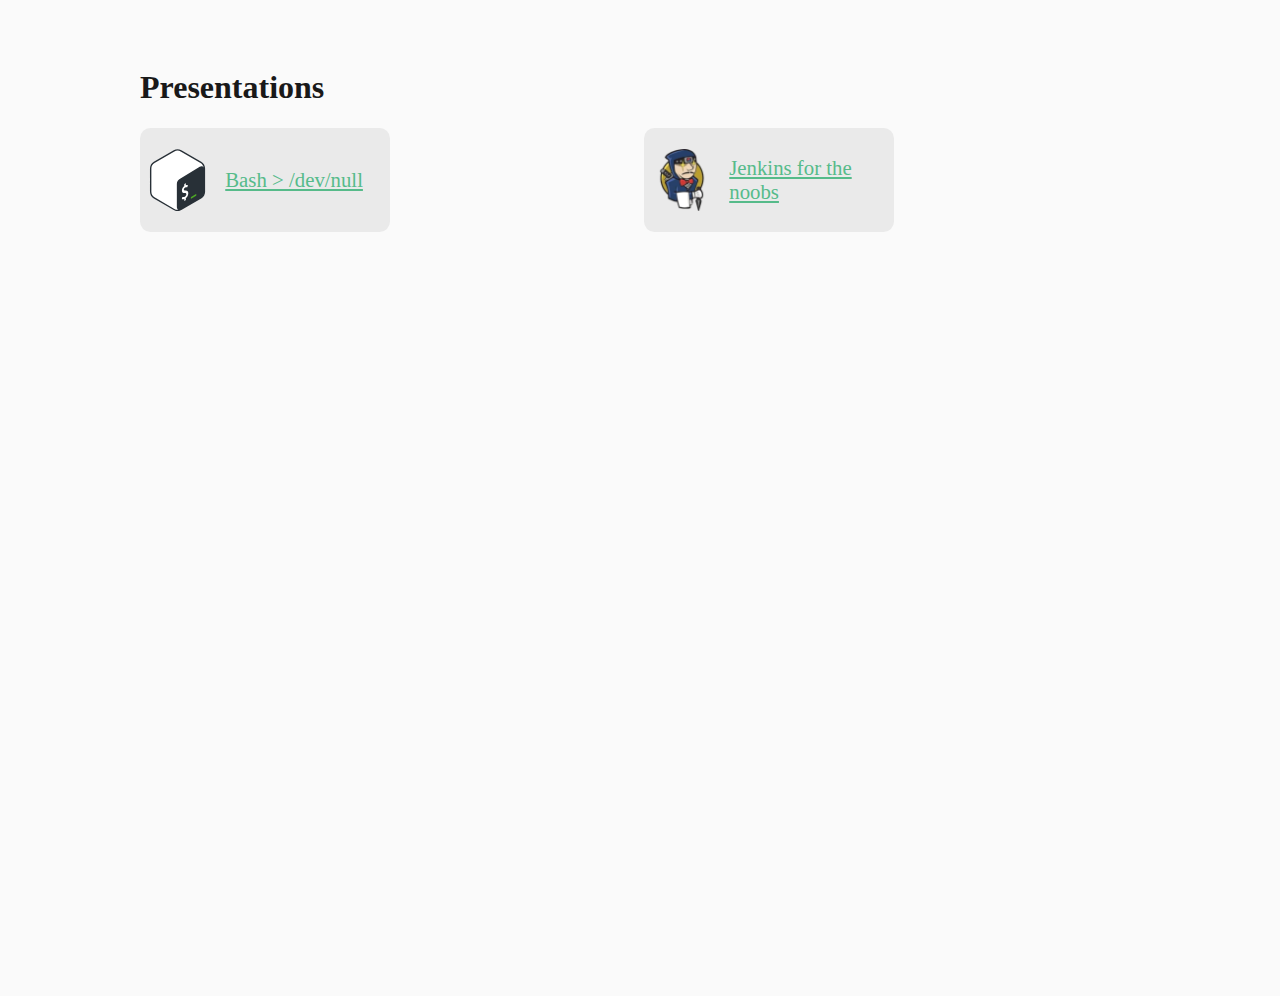
<file: index.html>
<!DOCTYPE html>
<html lang="en">
<head>
  <meta charset="UTF-8">
  <title>My presentations</title>
  <link rel="stylesheet" href="./index.css">
</head>
<body>

<h1>Presentations</h1>

<div class="tiles">
  <!-- START: tiles -->
  <a href="./bash-for-the-noobs.html" class="tile">
    <img src="./bash-for-the-noobs-favicon.svg" alt="Presentation favicon" /><span>Bash > /dev/null</span>
  </a>
  <a href="./jenkins-for-the-noobs.html" class="tile">
    <img src="./jenkins-for-the-noobs-favicon.webp" alt="Presentation favicon" /><span>Jenkins for the noobs</span>
  </a>
  <!-- END:   tiles -->
</div>

</body>
</html>
</file>
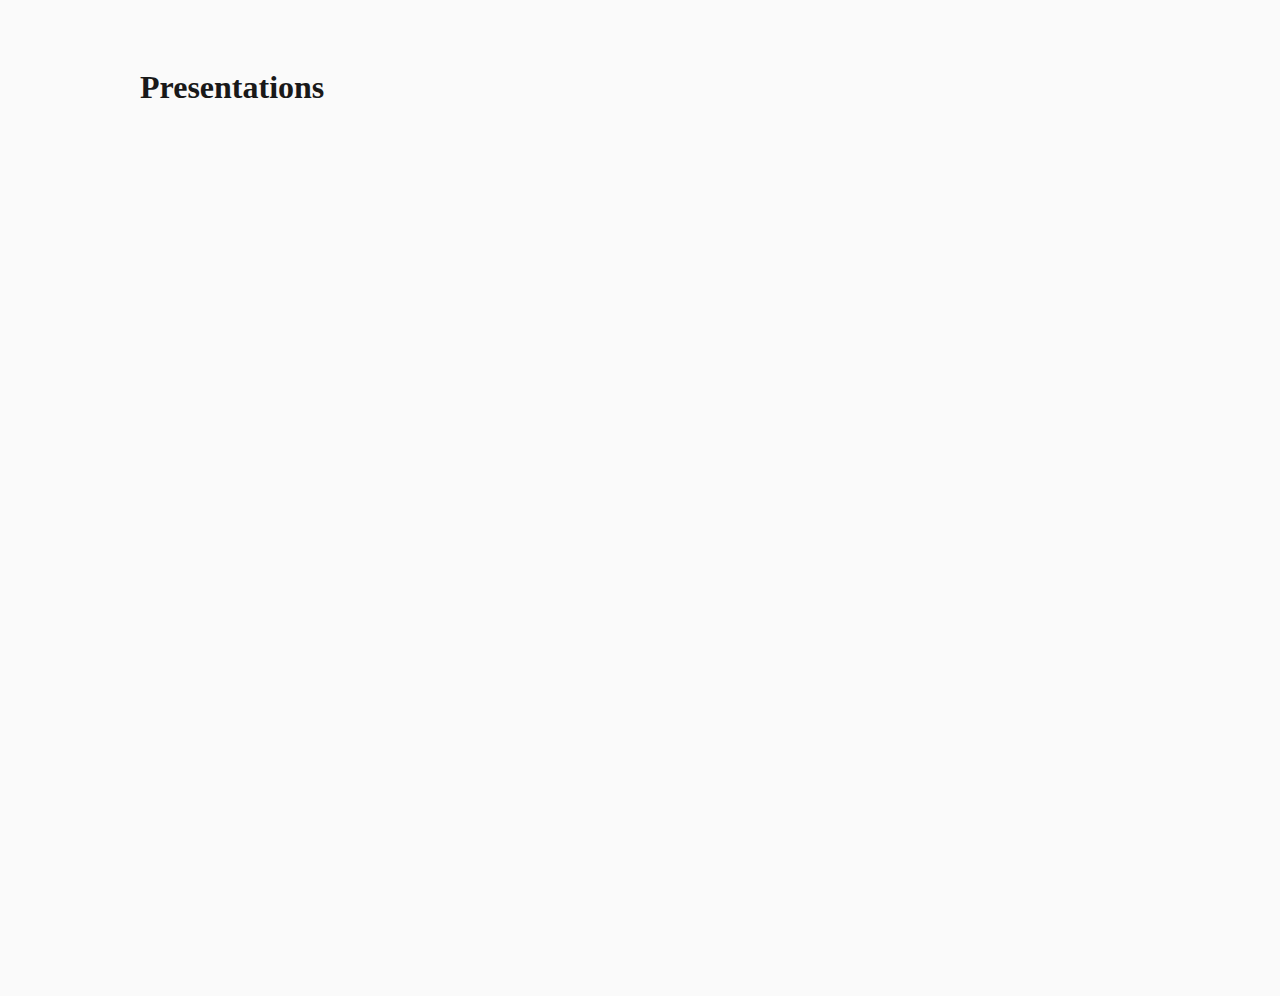
<file: src/index.html>
<!DOCTYPE html>
<html lang="en">
<head>
  <meta charset="UTF-8">
  <title>My presentations</title>
  <link rel="stylesheet" href="./index.css">
</head>
<body>

<h1>Presentations</h1>

<div class="tiles">
  <!-- START: tiles -->
  <!-- END:   tiles -->
</div>

</body>
</html>
</file>
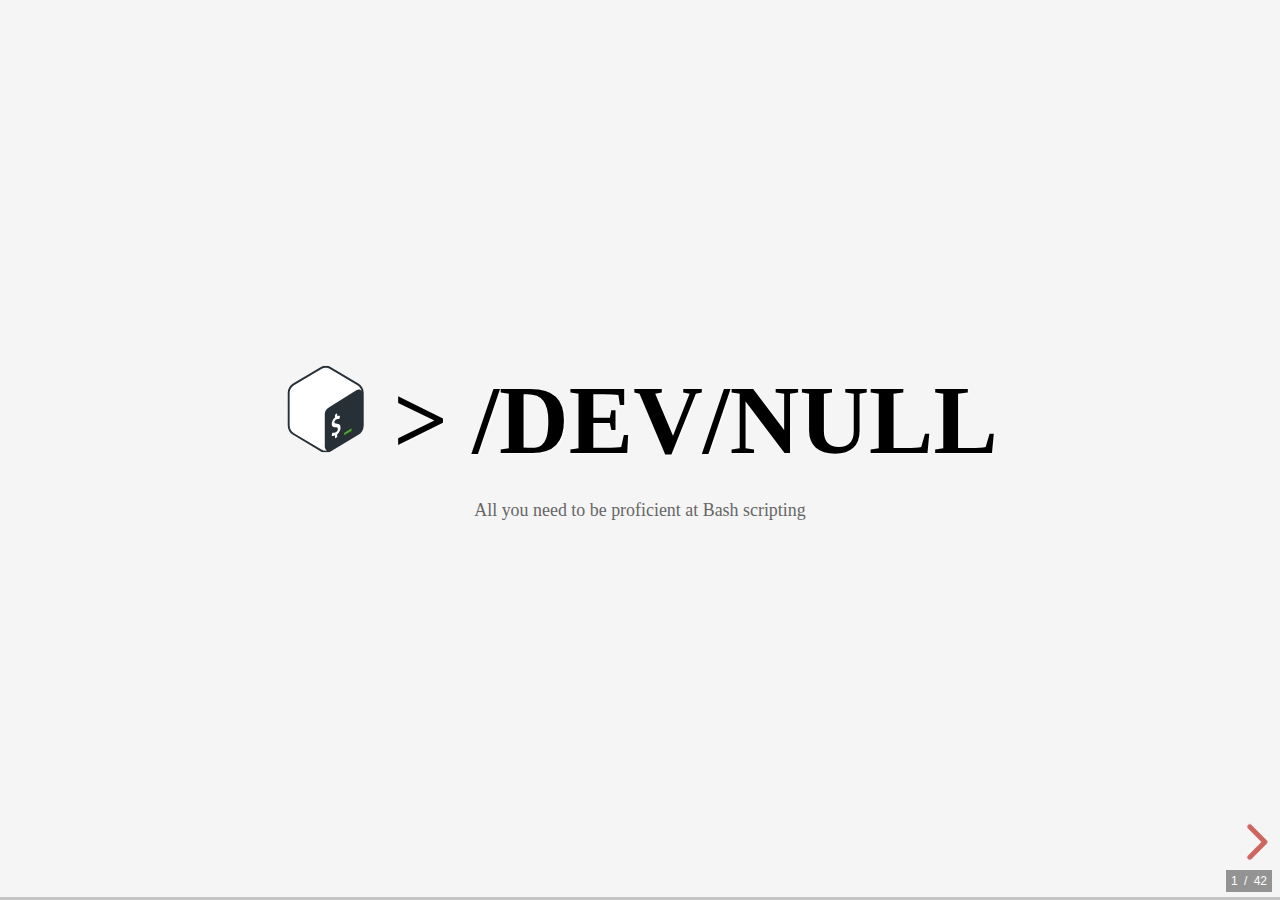
<file: bash-for-the-noobs.html>
<!doctypehtml><html lang=en><style id=REVEAL>html,body,div,span,applet,object,iframe,h1,h2,h3,h4,h5,h6,p,blockquote,pre,a,abbr,acronym,address,big,cite,code,del,dfn,em,img,ins,kbd,q,s,samp,small,strike,strong,sub,sup,tt,var,b,u,i,center,dl,dt,dd,ol,ul,li,fieldset,form,label,legend,table,caption,tbody,tfoot,thead,tr,th,td,article,aside,canvas,details,embed,figure,figcaption,footer,header,hgroup,main,menu,nav,output,ruby,section,summary,time,mark,audio,video{font-size:100%;font:inherit;vertical-align:baseline;border:0;margin:0;padding:0}article,aside,details,figcaption,figure,footer,header,hgroup,main,menu,nav,section{display:block}.reveal .r-stretch,.reveal .stretch{max-width:none;max-height:none}.reveal pre.r-stretch code,.reveal pre.stretch code{box-sizing:border-box;height:100%;max-height:100%}.reveal .r-fit-text{white-space:nowrap;display:inline-block}.reveal .r-stack{display:grid}.reveal .r-stack>*{grid-area:1/1;margin:auto}.reveal .r-hstack,.reveal .r-vstack{display:flex}.reveal .r-hstack img,.reveal .r-hstack video,.reveal .r-vstack img,.reveal .r-vstack video{object-fit:contain;min-width:0;min-height:0}.reveal .r-vstack{flex-direction:column;justify-content:center;align-items:center}.reveal .r-hstack{flex-direction:row;justify-content:center;align-items:center}.reveal .items-stretch{align-items:stretch}.reveal .items-start{align-items:flex-start}.reveal .items-center{align-items:center}.reveal .items-end{align-items:flex-end}.reveal .justify-between{justify-content:space-between}.reveal .justify-around{justify-content:space-around}.reveal .justify-start{justify-content:flex-start}.reveal .justify-center{justify-content:center}.reveal .justify-end{justify-content:flex-end}html.reveal-full-page{height:calc(var(--vh,1vh)*100);width:100%;height:100svh;overflow:hidden}.reveal-viewport{color:#000;--r-controls-spacing:12px;background-color:#fff;height:100%;margin:0;line-height:1;position:relative;overflow:hidden}.reveal-viewport:fullscreen{width:100%!important;height:100%!important;top:0!important;left:0!important;transform:none!important}.reveal .fragment{transition:all .2s}.reveal .fragment:not(.custom){opacity:0;visibility:hidden;will-change:opacity}.reveal .fragment.visible{opacity:1;visibility:inherit}.reveal .fragment.disabled{transition:none}.reveal .fragment.grow{opacity:1;visibility:inherit}.reveal .fragment.grow.visible{transform:scale(1.3)}.reveal .fragment.shrink{opacity:1;visibility:inherit}.reveal .fragment.shrink.visible{transform:scale(.7)}.reveal .fragment.zoom-in{transform:scale(.1)}.reveal .fragment.zoom-in.visible{transform:none}.reveal .fragment.fade-out{opacity:1;visibility:inherit}.reveal .fragment.fade-out.visible{opacity:0;visibility:hidden}.reveal .fragment.semi-fade-out{opacity:1;visibility:inherit}.reveal .fragment.semi-fade-out.visible{opacity:.5;visibility:inherit}.reveal .fragment.strike{opacity:1;visibility:inherit}.reveal .fragment.strike.visible{text-decoration:line-through}.reveal .fragment.fade-up{transform:translateY(40px)}.reveal .fragment.fade-up.visible{transform:translate(0)}.reveal .fragment.fade-down{transform:translateY(-40px)}.reveal .fragment.fade-down.visible{transform:translate(0)}.reveal .fragment.fade-right{transform:translate(-40px)}.reveal .fragment.fade-right.visible{transform:translate(0)}.reveal .fragment.fade-left{transform:translate(40px)}.reveal .fragment.fade-left.visible{transform:translate(0)}.reveal .fragment.current-visible,.reveal .fragment.fade-in-then-out{opacity:0;visibility:hidden}.reveal .fragment.current-visible.current-fragment,.reveal .fragment.fade-in-then-out.current-fragment{opacity:1;visibility:inherit}.reveal .fragment.fade-in-then-semi-out{opacity:0;visibility:hidden}.reveal .fragment.fade-in-then-semi-out.visible{opacity:.5;visibility:inherit}.reveal .fragment.fade-in-then-semi-out.current-fragment,.reveal .fragment.highlight-blue,.reveal .fragment.highlight-current-blue,.reveal .fragment.highlight-current-green,.reveal .fragment.highlight-current-red,.reveal .fragment.highlight-green,.reveal .fragment.highlight-red{opacity:1;visibility:inherit}.reveal .fragment.highlight-red.visible{color:#ff2c2d}.reveal .fragment.highlight-green.visible{color:#17ff2e}.reveal .fragment.highlight-blue.visible{color:#1b91ff}.reveal .fragment.highlight-current-red.current-fragment{color:#ff2c2d}.reveal .fragment.highlight-current-green.current-fragment{color:#17ff2e}.reveal .fragment.highlight-current-blue.current-fragment{color:#1b91ff}.reveal:after{content:"";font-style:italic}.reveal iframe{z-index:1}.reveal a{position:relative}@keyframes bounce-right{0%,10%,25%,40%,50%{transform:translate(0)}20%{transform:translate(10px)}30%{transform:translate(-5px)}}@keyframes bounce-left{0%,10%,25%,40%,50%{transform:translate(0)}20%{transform:translate(-10px)}30%{transform:translate(5px)}}@keyframes bounce-down{0%,10%,25%,40%,50%{transform:translateY(0)}20%{transform:translateY(10px)}30%{transform:translateY(-5px)}}.reveal .controls{top:auto;bottom:var(--r-controls-spacing);right:var(--r-controls-spacing);z-index:11;color:#000;pointer-events:none;font-size:10px;display:none;position:absolute;left:auto}.reveal .controls button{cursor:pointer;color:currentColor;z-index:2;pointer-events:auto;font-size:inherit;visibility:hidden;opacity:0;-webkit-appearance:none;-webkit-tap-highlight-color:transparent;background-color:#0000;border:0;outline:0;padding:0;transition:color .2s,opacity .2s,transform .2s;position:absolute;transform:scale(.9999)}.reveal .controls .controls-arrow:after,.reveal .controls .controls-arrow:before{content:"";transform-origin:.2em;will-change:transform;background-color:currentColor;border-radius:.25em;width:2.6em;height:.5em;transition:all .15s,background-color .8s;position:absolute;top:0;left:0}.reveal .controls .controls-arrow{width:3.6em;height:3.6em;position:relative}.reveal .controls .controls-arrow:before{transform:translate(.5em)translateY(1.55em)rotate(45deg)}.reveal .controls .controls-arrow:after{transform:translate(.5em)translateY(1.55em)rotate(-45deg)}.reveal .controls .controls-arrow:hover:before{transform:translate(.5em)translateY(1.55em)rotate(40deg)}.reveal .controls .controls-arrow:hover:after{transform:translate(.5em)translateY(1.55em)rotate(-40deg)}.reveal .controls .controls-arrow:active:before{transform:translate(.5em)translateY(1.55em)rotate(36deg)}.reveal .controls .controls-arrow:active:after{transform:translate(.5em)translateY(1.55em)rotate(-36deg)}.reveal .controls .navigate-left{bottom:3.2em;right:6.4em;transform:translate(-10px)}.reveal .controls .navigate-left.highlight{animation:2s ease-out 50 both bounce-left}.reveal .controls .navigate-right{bottom:3.2em;right:0;transform:translate(10px)}.reveal .controls .navigate-right .controls-arrow{transform:rotate(180deg)}.reveal .controls .navigate-right.highlight{animation:2s ease-out 50 both bounce-right}.reveal .controls .navigate-up{bottom:6.4em;right:3.2em;transform:translateY(-10px)}.reveal .controls .navigate-up .controls-arrow{transform:rotate(90deg)}.reveal .controls .navigate-down{padding-bottom:1.4em;bottom:-1.4em;right:3.2em;transform:translateY(10px)}.reveal .controls .navigate-down .controls-arrow{transform:rotate(-90deg)}.reveal .controls .navigate-down.highlight{animation:2s ease-out 50 both bounce-down}.reveal .controls[data-controls-back-arrows=faded] .navigate-up.enabled{opacity:.3}.reveal .controls[data-controls-back-arrows=faded] .navigate-up.enabled:hover{opacity:1}.reveal .controls[data-controls-back-arrows=hidden] .navigate-up.enabled{opacity:0;visibility:hidden}.reveal .controls .enabled{visibility:visible;opacity:.9;cursor:pointer;transform:none}.reveal .controls .enabled.fragmented{opacity:.5}.reveal .controls .enabled.fragmented:hover,.reveal .controls .enabled:hover{opacity:1}.reveal:not(.rtl) .controls[data-controls-back-arrows=faded] .navigate-left.enabled{opacity:.3}.reveal:not(.rtl) .controls[data-controls-back-arrows=faded] .navigate-left.enabled:hover{opacity:1}.reveal:not(.rtl) .controls[data-controls-back-arrows=hidden] .navigate-left.enabled{opacity:0;visibility:hidden}.reveal.rtl .controls[data-controls-back-arrows=faded] .navigate-right.enabled{opacity:.3}.reveal.rtl .controls[data-controls-back-arrows=faded] .navigate-right.enabled:hover{opacity:1}.reveal.rtl .controls[data-controls-back-arrows=hidden] .navigate-right.enabled{opacity:0;visibility:hidden}.reveal[data-navigation-mode=linear].has-horizontal-slides .navigate-down,.reveal[data-navigation-mode=linear].has-horizontal-slides .navigate-up{display:none}.reveal:not(.has-vertical-slides) .controls .navigate-left,.reveal[data-navigation-mode=linear].has-horizontal-slides .navigate-left{bottom:1.4em;right:5.5em}.reveal:not(.has-vertical-slides) .controls .navigate-right,.reveal[data-navigation-mode=linear].has-horizontal-slides .navigate-right{bottom:1.4em;right:.5em}.reveal:not(.has-horizontal-slides) .controls .navigate-up{bottom:5em;right:1.4em}.reveal:not(.has-horizontal-slides) .controls .navigate-down{bottom:.5em;right:1.4em}.reveal.has-dark-background .controls{color:#fff}.reveal.has-light-background .controls{color:#000}.reveal.no-hover .controls .controls-arrow:active:before,.reveal.no-hover .controls .controls-arrow:hover:before{transform:translate(.5em)translateY(1.55em)rotate(45deg)}.reveal.no-hover .controls .controls-arrow:active:after,.reveal.no-hover .controls .controls-arrow:hover:after{transform:translate(.5em)translateY(1.55em)rotate(-45deg)}@media screen and (width>=500px){.reveal-viewport{--r-controls-spacing:.8em}.reveal .controls[data-controls-layout=edges]{inset:0}.reveal .controls[data-controls-layout=edges] .navigate-down,.reveal .controls[data-controls-layout=edges] .navigate-left,.reveal .controls[data-controls-layout=edges] .navigate-right,.reveal .controls[data-controls-layout=edges] .navigate-up{bottom:auto;right:auto}.reveal .controls[data-controls-layout=edges] .navigate-left{top:50%;left:var(--r-controls-spacing);margin-top:-1.8em}.reveal .controls[data-controls-layout=edges] .navigate-right{top:50%;right:var(--r-controls-spacing);margin-top:-1.8em}.reveal .controls[data-controls-layout=edges] .navigate-up{top:var(--r-controls-spacing);margin-left:-1.8em;left:50%}.reveal .controls[data-controls-layout=edges] .navigate-down{bottom:calc(var(--r-controls-spacing) - 1.4em + .3em);margin-left:-1.8em;left:50%}}.reveal .progress{z-index:10;color:#fff;background-color:#0003;width:100%;height:3px;display:none;position:absolute;bottom:0;left:0}.reveal .progress:after{content:"";width:100%;height:10px;display:block;position:absolute;top:-10px}.reveal .progress span{transform-origin:0 0;background-color:currentColor;width:100%;height:100%;transition:transform .8s cubic-bezier(.26,.86,.44,.985);display:block;transform:scaleX(0)}.reveal .slide-number{z-index:31;color:#fff;background-color:#0006;padding:5px;font-family:Helvetica,sans-serif;font-size:12px;line-height:1;display:block;position:absolute;bottom:8px;right:8px}.reveal .slide-number a{color:currentColor}.reveal .slide-number-delimiter{margin:0 3px}.reveal{touch-action:pinch-zoom;width:100%;height:100%;position:relative;overflow:hidden}.reveal.embedded{touch-action:pan-y}.reveal .slides{pointer-events:none;z-index:1;text-align:center;perspective:600px;perspective-origin:50% 40%;width:100%;height:100%;margin:auto;position:absolute;inset:0;overflow:visible}.reveal .slides>section{perspective:600px}.reveal .slides>section,.reveal .slides>section>section{pointer-events:auto;z-index:10;transform-style:flat;width:100%;transition:transform-origin .8s cubic-bezier(.26,.86,.44,.985),transform .8s cubic-bezier(.26,.86,.44,.985),visibility .8s cubic-bezier(.26,.86,.44,.985),opacity .8s cubic-bezier(.26,.86,.44,.985);display:none;position:absolute}.reveal[data-transition-speed=fast] .slides section{transition-duration:.4s}.reveal[data-transition-speed=slow] .slides section{transition-duration:1.2s}.reveal .slides section[data-transition-speed=fast]{transition-duration:.4s}.reveal .slides section[data-transition-speed=slow]{transition-duration:1.2s}.reveal .slides>section.stack{pointer-events:none;height:100%;padding-top:0;padding-bottom:0}.reveal .slides>section.present,.reveal .slides>section>section.present{z-index:11;opacity:1;display:block}.reveal .slides>section:empty,.reveal .slides>section>section:empty,.reveal .slides>section>section[data-background-interactive],.reveal .slides>section[data-background-interactive]{pointer-events:none}.reveal.center,.reveal.center .slides,.reveal.center .slides section{min-height:0!important}.reveal .slides>section:not(.present),.reveal .slides>section>section:not(.present){pointer-events:none}.reveal.overview .slides>section,.reveal.overview .slides>section>section{pointer-events:auto}.reveal .slides>section.future,.reveal .slides>section.future>section,.reveal .slides>section.past,.reveal .slides>section.past>section,.reveal .slides>section>section.future,.reveal .slides>section>section.past{opacity:0}.reveal .slides>section[data-transition=slide].past,.reveal .slides>section[data-transition~=slide-out].past,.reveal.slide .slides>section:not([data-transition]).past{transform:translate(-150%)}.reveal .slides>section[data-transition=slide].future,.reveal .slides>section[data-transition~=slide-in].future,.reveal.slide .slides>section:not([data-transition]).future{transform:translate(150%)}.reveal .slides>section>section[data-transition=slide].past,.reveal .slides>section>section[data-transition~=slide-out].past,.reveal.slide .slides>section>section:not([data-transition]).past{transform:translateY(-150%)}.reveal .slides>section>section[data-transition=slide].future,.reveal .slides>section>section[data-transition~=slide-in].future,.reveal.slide .slides>section>section:not([data-transition]).future{transform:translateY(150%)}.reveal .slides>section[data-transition=linear].past,.reveal .slides>section[data-transition~=linear-out].past,.reveal.linear .slides>section:not([data-transition]).past{transform:translate(-150%)}.reveal .slides>section[data-transition=linear].future,.reveal .slides>section[data-transition~=linear-in].future,.reveal.linear .slides>section:not([data-transition]).future{transform:translate(150%)}.reveal .slides>section>section[data-transition=linear].past,.reveal .slides>section>section[data-transition~=linear-out].past,.reveal.linear .slides>section>section:not([data-transition]).past{transform:translateY(-150%)}.reveal .slides>section>section[data-transition=linear].future,.reveal .slides>section>section[data-transition~=linear-in].future,.reveal.linear .slides>section>section:not([data-transition]).future{transform:translateY(150%)}.reveal .slides section[data-transition=default].stack,.reveal.default .slides section.stack{transform-style:preserve-3d}.reveal .slides>section[data-transition=default].past,.reveal .slides>section[data-transition~=default-out].past,.reveal.default .slides>section:not([data-transition]).past{transform:translate(-100%)rotateY(-90deg)translate(-100%)}.reveal .slides>section[data-transition=default].future,.reveal .slides>section[data-transition~=default-in].future,.reveal.default .slides>section:not([data-transition]).future{transform:translate(100%)rotateY(90deg)translate(100%)}.reveal .slides>section>section[data-transition=default].past,.reveal .slides>section>section[data-transition~=default-out].past,.reveal.default .slides>section>section:not([data-transition]).past{transform:translateY(-300px)rotateX(70deg)translateY(-300px)}.reveal .slides>section>section[data-transition=default].future,.reveal .slides>section>section[data-transition~=default-in].future,.reveal.default .slides>section>section:not([data-transition]).future{transform:translateY(300px)rotateX(-70deg)translateY(300px)}.reveal .slides section[data-transition=convex].stack,.reveal.convex .slides section.stack{transform-style:preserve-3d}.reveal .slides>section[data-transition=convex].past,.reveal .slides>section[data-transition~=convex-out].past,.reveal.convex .slides>section:not([data-transition]).past{transform:translate(-100%)rotateY(-90deg)translate(-100%)}.reveal .slides>section[data-transition=convex].future,.reveal .slides>section[data-transition~=convex-in].future,.reveal.convex .slides>section:not([data-transition]).future{transform:translate(100%)rotateY(90deg)translate(100%)}.reveal .slides>section>section[data-transition=convex].past,.reveal .slides>section>section[data-transition~=convex-out].past,.reveal.convex .slides>section>section:not([data-transition]).past{transform:translateY(-300px)rotateX(70deg)translateY(-300px)}.reveal .slides>section>section[data-transition=convex].future,.reveal .slides>section>section[data-transition~=convex-in].future,.reveal.convex .slides>section>section:not([data-transition]).future{transform:translateY(300px)rotateX(-70deg)translateY(300px)}.reveal .slides section[data-transition=concave].stack,.reveal.concave .slides section.stack{transform-style:preserve-3d}.reveal .slides>section[data-transition=concave].past,.reveal .slides>section[data-transition~=concave-out].past,.reveal.concave .slides>section:not([data-transition]).past{transform:translate(-100%)rotateY(90deg)translate(-100%)}.reveal .slides>section[data-transition=concave].future,.reveal .slides>section[data-transition~=concave-in].future,.reveal.concave .slides>section:not([data-transition]).future{transform:translate(100%)rotateY(-90deg)translate(100%)}.reveal .slides>section>section[data-transition=concave].past,.reveal .slides>section>section[data-transition~=concave-out].past,.reveal.concave .slides>section>section:not([data-transition]).past{transform:translateY(-80%)rotateX(-70deg)translateY(-80%)}.reveal .slides>section>section[data-transition=concave].future,.reveal .slides>section>section[data-transition~=concave-in].future,.reveal.concave .slides>section>section:not([data-transition]).future{transform:translateY(80%)rotateX(70deg)translateY(80%)}.reveal .slides section[data-transition=zoom],.reveal.zoom .slides section:not([data-transition]){transition-timing-function:ease}.reveal .slides>section[data-transition=zoom].past,.reveal .slides>section[data-transition~=zoom-out].past,.reveal.zoom .slides>section:not([data-transition]).past{visibility:hidden;transform:scale(16)}.reveal .slides>section[data-transition=zoom].future,.reveal .slides>section[data-transition~=zoom-in].future,.reveal.zoom .slides>section:not([data-transition]).future{visibility:hidden;transform:scale(.2)}.reveal .slides>section>section[data-transition=zoom].past,.reveal .slides>section>section[data-transition~=zoom-out].past,.reveal.zoom .slides>section>section:not([data-transition]).past{transform:scale(16)}.reveal .slides>section>section[data-transition=zoom].future,.reveal .slides>section>section[data-transition~=zoom-in].future,.reveal.zoom .slides>section>section:not([data-transition]).future{transform:scale(.2)}.reveal.cube .slides{perspective:1300px}.reveal.cube .slides section{backface-visibility:hidden;box-sizing:border-box;transform-style:preserve-3d;min-height:700px;padding:30px}.reveal.center.cube .slides section{min-height:0}.reveal.cube .slides section:not(.stack):before{content:"";background:#0000001a;border-radius:4px;width:100%;height:100%;display:block;position:absolute;top:0;left:0;transform:translateZ(-20px)}.reveal.cube .slides section:not(.stack):after{content:"";z-index:1;background:0 0;border-radius:4px;width:90%;height:30px;display:block;position:absolute;bottom:0;left:5%;transform:translateZ(-90px)rotateX(65deg);box-shadow:0 95px 25px #0003}.reveal.cube .slides>section.stack{background:0 0;padding:0}.reveal.cube .slides>section.past{transform-origin:100% 0;transform:translate(-100%)rotateY(-90deg)}.reveal.cube .slides>section.future{transform-origin:0 0;transform:translate(100%)rotateY(90deg)}.reveal.cube .slides>section>section.past{transform-origin:0 100%;transform:translateY(-100%)rotateX(90deg)}.reveal.cube .slides>section>section.future{transform-origin:0 0;transform:translateY(100%)rotateX(-90deg)}.reveal.page .slides{perspective-origin:0;perspective:3000px}.reveal.page .slides section{box-sizing:border-box;transform-style:preserve-3d;min-height:700px;padding:30px}.reveal.page .slides section.past{z-index:12}.reveal.page .slides section:not(.stack):before{content:"";background:#0000001a;width:100%;height:100%;display:block;position:absolute;top:0;left:0;transform:translateZ(-20px)}.reveal.page .slides section:not(.stack):after{content:"";z-index:1;background:0 0;border-radius:4px;width:90%;height:30px;display:block;position:absolute;bottom:0;left:5%;-webkit-transform:translateZ(-90px)rotateX(65deg);box-shadow:0 95px 25px #0003}.reveal.page .slides>section.stack{background:0 0;padding:0}.reveal.page .slides>section.past{transform-origin:0 0;transform:translate(-40%)rotateY(-80deg)}.reveal.page .slides>section.future{transform-origin:100% 0;transform:translate(0,0)}.reveal.page .slides>section>section.past{transform-origin:0 0;transform:translateY(-40%)rotateX(80deg)}.reveal.page .slides>section>section.future{transform-origin:0 100%;transform:translate(0,0)}.reveal .slides section[data-transition=fade],.reveal.fade .slides section:not([data-transition]),.reveal.fade .slides>section>section:not([data-transition]){transition:opacity .5s;transform:none}.reveal.fade.overview .slides section,.reveal.fade.overview .slides>section>section{transition:none}.reveal .slides section[data-transition=none],.reveal.none .slides section:not([data-transition]){transition:none;transform:none}.reveal .pause-overlay{visibility:hidden;opacity:0;z-index:100;background:#000;width:100%;height:100%;transition:all 1s;position:absolute;top:0;left:0}.reveal .pause-overlay .resume-button{color:#ccc;cursor:pointer;background:0 0;border:2px solid #ccc;border-radius:2px;padding:6px 14px;font-size:16px;position:absolute;bottom:20px;right:20px}.reveal .pause-overlay .resume-button:hover{color:#fff;border-color:#fff}.reveal.paused .pause-overlay{visibility:visible;opacity:1}.reveal .no-transition,.reveal .no-transition *,.reveal .slides.disable-slide-transitions section{transition:none!important}.reveal .slides.disable-slide-transitions section{transform:none!important}.reveal .backgrounds{perspective:600px;width:100%;height:100%;position:absolute;top:0;left:0}.reveal .slide-background{opacity:0;visibility:hidden;background-color:#0000;width:100%;height:100%;transition:all .8s cubic-bezier(.26,.86,.44,.985);display:none;position:absolute;overflow:hidden}.reveal .slide-background-content{background-position:50%;background-repeat:no-repeat;background-size:cover;width:100%;height:100%;position:absolute}.reveal .slide-background.stack{display:block}.reveal .slide-background.present{opacity:1;visibility:visible;z-index:2}.print-pdf .reveal .slide-background{opacity:1!important;visibility:visible!important}.reveal .slide-background video{object-fit:cover;width:100%;max-width:none;height:100%;max-height:none;position:absolute;top:0;left:0}.reveal .slide-background[data-background-size=contain] video{object-fit:contain}.reveal>.backgrounds .slide-background[data-background-transition=none],.reveal[data-background-transition=none]>.backgrounds .slide-background:not([data-background-transition]){transition:none}.reveal>.backgrounds .slide-background[data-background-transition=slide],.reveal[data-background-transition=slide]>.backgrounds .slide-background:not([data-background-transition]){opacity:1}.reveal>.backgrounds .slide-background.past[data-background-transition=slide],.reveal[data-background-transition=slide]>.backgrounds .slide-background.past:not([data-background-transition]){transform:translate(-100%)}.reveal>.backgrounds .slide-background.future[data-background-transition=slide],.reveal[data-background-transition=slide]>.backgrounds .slide-background.future:not([data-background-transition]){transform:translate(100%)}.reveal>.backgrounds .slide-background>.slide-background.past[data-background-transition=slide],.reveal[data-background-transition=slide]>.backgrounds .slide-background>.slide-background.past:not([data-background-transition]){transform:translateY(-100%)}.reveal>.backgrounds .slide-background>.slide-background.future[data-background-transition=slide],.reveal[data-background-transition=slide]>.backgrounds .slide-background>.slide-background.future:not([data-background-transition]){transform:translateY(100%)}.reveal>.backgrounds .slide-background.past[data-background-transition=convex],.reveal[data-background-transition=convex]>.backgrounds .slide-background.past:not([data-background-transition]){opacity:0;transform:translate(-100%)rotateY(-90deg)translate(-100%)}.reveal>.backgrounds .slide-background.future[data-background-transition=convex],.reveal[data-background-transition=convex]>.backgrounds .slide-background.future:not([data-background-transition]){opacity:0;transform:translate(100%)rotateY(90deg)translate(100%)}.reveal>.backgrounds .slide-background>.slide-background.past[data-background-transition=convex],.reveal[data-background-transition=convex]>.backgrounds .slide-background>.slide-background.past:not([data-background-transition]){opacity:0;transform:translateY(-100%)rotateX(90deg)translateY(-100%)}.reveal>.backgrounds .slide-background>.slide-background.future[data-background-transition=convex],.reveal[data-background-transition=convex]>.backgrounds .slide-background>.slide-background.future:not([data-background-transition]){opacity:0;transform:translateY(100%)rotateX(-90deg)translateY(100%)}.reveal>.backgrounds .slide-background.past[data-background-transition=concave],.reveal[data-background-transition=concave]>.backgrounds .slide-background.past:not([data-background-transition]){opacity:0;transform:translate(-100%)rotateY(90deg)translate(-100%)}.reveal>.backgrounds .slide-background.future[data-background-transition=concave],.reveal[data-background-transition=concave]>.backgrounds .slide-background.future:not([data-background-transition]){opacity:0;transform:translate(100%)rotateY(-90deg)translate(100%)}.reveal>.backgrounds .slide-background>.slide-background.past[data-background-transition=concave],.reveal[data-background-transition=concave]>.backgrounds .slide-background>.slide-background.past:not([data-background-transition]){opacity:0;transform:translateY(-100%)rotateX(-90deg)translateY(-100%)}.reveal>.backgrounds .slide-background>.slide-background.future[data-background-transition=concave],.reveal[data-background-transition=concave]>.backgrounds .slide-background>.slide-background.future:not([data-background-transition]){opacity:0;transform:translateY(100%)rotateX(90deg)translateY(100%)}.reveal>.backgrounds .slide-background[data-background-transition=zoom],.reveal[data-background-transition=zoom]>.backgrounds .slide-background:not([data-background-transition]){transition-timing-function:ease}.reveal>.backgrounds .slide-background.past[data-background-transition=zoom],.reveal[data-background-transition=zoom]>.backgrounds .slide-background.past:not([data-background-transition]){opacity:0;visibility:hidden;transform:scale(16)}.reveal>.backgrounds .slide-background.future[data-background-transition=zoom],.reveal[data-background-transition=zoom]>.backgrounds .slide-background.future:not([data-background-transition]){opacity:0;visibility:hidden;transform:scale(.2)}.reveal>.backgrounds .slide-background>.slide-background.past[data-background-transition=zoom],.reveal[data-background-transition=zoom]>.backgrounds .slide-background>.slide-background.past:not([data-background-transition]){opacity:0;visibility:hidden;transform:scale(16)}.reveal>.backgrounds .slide-background>.slide-background.future[data-background-transition=zoom],.reveal[data-background-transition=zoom]>.backgrounds .slide-background>.slide-background.future:not([data-background-transition]){opacity:0;visibility:hidden;transform:scale(.2)}.reveal[data-transition-speed=fast]>.backgrounds .slide-background{transition-duration:.4s}.reveal[data-transition-speed=slow]>.backgrounds .slide-background{transition-duration:1.2s}.reveal [data-auto-animate-target^=unmatched]{will-change:opacity}.reveal section[data-auto-animate]:not(.stack):not([data-auto-animate=running]) [data-auto-animate-target^=unmatched]{opacity:0}.reveal.overview{perspective-origin:50%;perspective:700px}.reveal.overview .slides{-moz-transform-style:preserve-3d}.reveal.overview .slides section{cursor:pointer;box-sizing:border-box;height:100%;overflow:hidden;opacity:1!important;visibility:visible!important;top:0!important}.reveal.overview .slides section.present,.reveal.overview .slides section:hover{outline-offset:10px;outline:10px solid #96969666}.reveal.overview .slides section .fragment{opacity:1;transition:none}.reveal.overview .slides section:after,.reveal.overview .slides section:before{display:none!important}.reveal.overview .slides>section.stack{background:0 0;outline:0;padding:0;overflow:visible;top:0!important}.reveal.overview .backgrounds{perspective:inherit;-moz-transform-style:preserve-3d}.reveal.overview .backgrounds .slide-background{opacity:1;visibility:visible;outline-offset:10px;outline:10px solid #9696961a}.reveal.overview .backgrounds .slide-background.stack{overflow:visible}.reveal.overview .slides section,.reveal.overview-deactivating .slides section,.reveal.overview .backgrounds .slide-background,.reveal.overview-deactivating .backgrounds .slide-background{transition:none}.reveal.rtl .slides,.reveal.rtl .slides h1,.reveal.rtl .slides h2,.reveal.rtl .slides h3,.reveal.rtl .slides h4,.reveal.rtl .slides h5,.reveal.rtl .slides h6{direction:rtl;font-family:sans-serif}.reveal.rtl code,.reveal.rtl pre{direction:ltr}.reveal.rtl ol,.reveal.rtl ul{text-align:right}.reveal.rtl .progress span{transform-origin:100% 0}.reveal.has-parallax-background .backgrounds{transition:all .8s}.reveal.has-parallax-background[data-transition-speed=fast] .backgrounds{transition-duration:.4s}.reveal.has-parallax-background[data-transition-speed=slow] .backgrounds{transition-duration:1.2s}.reveal>.overlay{z-index:1000;backdrop-filter:blur(6px);background:#000000f2;width:100%;height:100%;transition:all .3s;position:absolute;top:0;left:0}.reveal>.overlay .spinner{z-index:10;visibility:visible;opacity:.6;background-image:url([data-uri]%2F%2F%2F6%2Bvr8nJybW1tcDAwOjo6Nvb26ioqKOjo7Ozs%2FLy8vz8%2FAAAAAAAAAAAACH%2FC05FVFNDQVBFMi4wAwEAAAAh%2FhpDcmVhdGVkIHdpdGggYWpheGxvYWQuaW5mbwAh%[base64]%2FV%2FnmOM82XiHRLYKhKP1oZmADdEAAAh%2BQQJCgAAACwAAAAAIAAgAAAE6hDISWlZpOrNp1lGNRSdRpDUolIGw5RUYhhHukqFu8DsrEyqnWThGvAmhVlteBvojpTDDBUEIFwMFBRAmBkSgOrBFZogCASwBDEY%2FCZSg7GSE0gSCjQBMVG023xWBhklAnoEdhQEfyNqMIcKjhRsjEdnezB%2BA4k8gTwJhFuiW4dokXiloUepBAp5qaKpp6%2BHo7aWW54wl7obvEe0kRuoplCGepwSx2jJvqHEmGt6whJpGpfJCHmOoNHKaHx61WiSR92E4lbFoq%2BB6QDtuetcaBPnW6%2BO7wDHpIiK9SaVK5GgV543tzjgGcghAgAh%[base64]%2B%2BG%2Bw48edZPK%2BM6hLJpQg484enXIdQFSS1u6UhksENEQAAIfkECQoAAAAsAAAAACAAIAAABOcQyEmpGKLqzWcZRVUQnZYg1aBSh2GUVEIQ2aQOE%2BG%2BcD4ntpWkZQj1JIiZIogDFFyHI0UxQwFugMSOFIPJftfVAEoZLBbcLEFhlQiqGp1Vd140AUklUN3eCA51C1EWMzMCezCBBmkxVIVHBWd3HHl9JQOIJSdSnJ0TDKChCwUJjoWMPaGqDKannasMo6WnM562R5YluZRwur0wpgqZE7NKUm%2BFNRPIhjBJxKZteWuIBMN4zRMIVIhffcgojwCF117i4nlLnY5ztRLsnOk%2BaV%2BoJY7V7m76PdkS4trKcdg0Zc0tTcKkRAAAIfkECQoAAAAsAAAAACAAIAAABO4QyEkpKqjqzScpRaVkXZWQEximw1BSCUEIlDohrft6cpKCk5xid5MNJTaAIkekKGQkWyKHkvhKsR7ARmitkAYDYRIbUQRQjWBwJRzChi9CRlBcY1UN4g0%[base64]%[base64]%2BE71SRQeyqUToLA7VxF0JDyIQh%2FMVVPMt1ECZlfcjZJ9mIKoaTl1MRIl5o4CUKXOwmyrCInCKqcWtvadL2SYhyASyNDJ0uIiRMDjI0Fd30%2FiI2UA5GSS5UDj2l6NoqgOgN4gksEBgYFf0FDqKgHnyZ9OX8HrgYHdHpcHQULXAS2qKpENRg7eAMLC7kTBaixUYFkKAzWAAnLC7FLVxLWDBLKCwaKTULgEwbLA4hJtOkSBNqITT3xEgfLpBtzE%2FjiuL04RGEBgwWhShRgQExHBAAh%2BQQJCgAAACwAAAAAIAAgAAAE7xDISWlSqerNpyJKhWRdlSAVoVLCWk6JKlAqAavhO9UkUHsqlE6CwO1cRdCQ8iEIfzFVTzLdRAmZX3I2SfZiCqGk5dTESJeaOAlClzsJsqwiJwiqnFrb2nS9kmIcgEsjQydLiIlHehhpejaIjzh9eomSjZR%[base64]%2BE71SRQeyqUToLA7VxF0JDyIQh%[base64]%2BE71SRQeyqUToLA7VxF0JDyIQh%2FMVVPMt1ECZlfcjZJ9mIKoaTl1MRIl5o4CUKXOwmyrCInCKqcWtvadL2SYhyASyNDJ0uIiUd6GAULDJCRiXo1CpGXDJOUjY%2BYip9DhToJA4RBLwMLCwVDfRgbBAaqqoZ1XBMHswsHtxtFaH1iqaoGNgAIxRpbFAgfPQSqpbgGBqUD1wBXeCYp1AYZ19JJOYgH1KwA4UBvQwXUBxPqVD9L3sbp2BNk2xvvFPJd%2BMFCN6HAAIKgNggY0KtEBAAh%[base64]%2BvsYMDAzZQPC9VCNkDWUhGkuE5PxJNwiUK4UfLzOlD4WvzAHaoG9nxPi5d%2BjYUqfAhhykOFwJWiAAAIfkECQoAAAAsAAAAACAAIAAABPAQyElpUqnqzaciSoVkXVUMFaFSwlpOCcMYlErAavhOMnNLNo8KsZsMZItJEIDIFSkLGQoQTNhIsFehRww2CQLKF0tYGKYSg%2BygsZIuNqJksKgbfgIGepNo2cIUB3V1B3IvNiBYNQaDSTtfhhx0CwVPI0UJe0%2Bbm4g5VgcGoqOcnjmjqDSdnhgEoamcsZuXO1aWQy8KAwOAuTYYGwi7w5h%2BKr0SJ8MFihpNbx%2B4Erq7BYBuzsdiH1jCAzoSfl0rVirNbRXlBBlLX%2BBP0XJLAPGzTkAuAOqb0WT5AH7OcdCm5B8TgRwSRKIHQtaLCwg1RAAAOwAAAAAAAAAAAA%3D%3D);width:32px;height:32px;margin:-16px 0 0 -16px;transition:all .3s;display:block;position:absolute;top:50%;left:50%}.reveal>.overlay header{z-index:2;box-sizing:border-box;width:100%;padding:5px;position:absolute;top:0;left:0}.reveal>.overlay header a{float:right;opacity:.6;box-sizing:border-box;width:40px;height:40px;padding:0 10px;line-height:36px;display:inline-block}.reveal>.overlay header a:hover{opacity:1}.reveal>.overlay header a .icon{background-position:50%;background-repeat:no-repeat;background-size:100%;width:20px;height:20px;display:inline-block}.reveal>.overlay header a.close .icon{background-image:url([data-uri])}.reveal>.overlay header a.external .icon{background-image:url([data-uri])}.reveal>.overlay .viewport{display:flex;position:absolute;inset:50px 0 0}.reveal>.overlay.overlay-preview .viewport iframe{opacity:0;visibility:hidden;border:0;width:100%;max-width:100%;height:100%;max-height:100%;transition:all .3s}.reveal>.overlay.overlay-preview.loaded .viewport iframe{opacity:1;visibility:visible}.reveal>.overlay.overlay-preview.loaded .viewport-inner{z-index:-1;text-align:center;letter-spacing:normal;width:100%;position:absolute;top:45%;left:0}.reveal>.overlay.overlay-preview .x-frame-error{opacity:0;transition:opacity .3s .3s}.reveal>.overlay.overlay-preview.loaded .x-frame-error{opacity:1}.reveal>.overlay.overlay-preview.loaded .spinner{opacity:0;visibility:hidden;transform:scale(.2)}.reveal>.overlay.overlay-help .viewport{color:#fff;overflow:auto}.reveal>.overlay.overlay-help .viewport .viewport-inner{text-align:center;letter-spacing:normal;width:600px;margin:auto;padding:20px 20px 80px}.reveal>.overlay.overlay-help .viewport .viewport-inner .title{font-size:20px}.reveal>.overlay.overlay-help .viewport .viewport-inner table{border-collapse:collapse;border:1px solid #fff;font-size:16px}.reveal>.overlay.overlay-help .viewport .viewport-inner table td,.reveal>.overlay.overlay-help .viewport .viewport-inner table th{vertical-align:middle;border:1px solid #fff;width:200px;padding:14px}.reveal>.overlay.overlay-help .viewport .viewport-inner table th{padding-top:20px;padding-bottom:20px}.reveal .playback{z-index:30;cursor:pointer;-webkit-tap-highlight-color:transparent;transition:all .4s;position:absolute;bottom:20px;left:15px}.reveal.overview .playback{opacity:0;visibility:hidden}.reveal .hljs{min-height:100%}.reveal .hljs table{margin:initial}.reveal .hljs-ln-code,.reveal .hljs-ln-numbers{border:0;padding:0}.reveal .hljs-ln-numbers{opacity:.6;text-align:right;vertical-align:top;padding-right:.75em}.reveal .hljs.has-highlights tr:not(.highlight-line){opacity:.4}.reveal .hljs.has-highlights.fragment{transition:all .2s}.reveal .hljs:not(:first-child).fragment{box-sizing:border-box;width:100%;position:absolute;top:0;left:0}.reveal pre[data-auto-animate-target]{overflow:hidden}.reveal pre[data-auto-animate-target] code{height:100%}.reveal .roll{vertical-align:top;perspective:400px;perspective-origin:50%;line-height:1.2;display:inline-block;overflow:hidden}.reveal .roll:hover{text-shadow:none;background:0 0}.reveal .roll span{pointer-events:none;transform-origin:50% 0;transform-style:preserve-3d;backface-visibility:hidden;padding:0 2px;transition:all .4s;display:block;position:relative}.reveal .roll:hover span{background:#00000080;transform:translateZ(-45px)rotateX(90deg)}.reveal .roll span:after{content:attr(data-title);backface-visibility:hidden;transform-origin:50% 0;padding:0 2px;display:block;position:absolute;top:0;left:0;transform:translateY(110%)rotateX(-90deg)}.reveal aside.notes{display:none}.reveal .speaker-notes{z-index:1;color:#222;box-sizing:border-box;text-align:left;-webkit-overflow-scrolling:touch;background-color:#f5f5f5;border:1px solid #0000000d;width:33.3333%;height:100%;padding:14px 18px;font-family:Helvetica,sans-serif;font-size:18px;line-height:1.4;display:none;position:absolute;top:0;left:100%;overflow:auto}.reveal .speaker-notes .notes-placeholder{color:#ccc;font-style:italic}.reveal .speaker-notes:focus{outline:0}.reveal .speaker-notes:before{content:"Speaker notes";opacity:.5;margin-bottom:10px;display:block}.reveal.show-notes{max-width:75%;overflow:visible}.reveal.show-notes .speaker-notes{display:block}@media screen and (width>=1600px){.reveal .speaker-notes{font-size:20px}}@media screen and (width<=1024px){.reveal.show-notes{border-left:0;max-width:none;max-height:70vh;overflow:visible}.reveal.show-notes .speaker-notes{border:0;width:100%;height:30vh;top:100%;left:0}}@media screen and (width<=600px){.reveal.show-notes{max-height:60vh}.reveal.show-notes .speaker-notes{height:40vh;top:100%}.reveal .speaker-notes{font-size:14px}}.reveal .jump-to-slide{z-index:30;-webkit-tap-highlight-color:transparent;font-size:32px;position:absolute;top:15px;left:15px}.reveal .jump-to-slide-input{font-size:inherit;color:currentColor;background:0 0;border:0;padding:8px}.reveal .jump-to-slide-input::placeholder{color:currentColor;opacity:.5}.reveal.has-dark-background .jump-to-slide-input{color:#fff}.reveal.has-light-background .jump-to-slide-input{color:#222}.reveal .jump-to-slide-input:focus{outline:0}.zoomed .reveal *,.zoomed .reveal :after,.zoomed .reveal :before{backface-visibility:visible!important}.zoomed .reveal .controls,.zoomed .reveal .progress{opacity:0}.zoomed .reveal .roll span{background:0 0}.zoomed .reveal .roll span:after,.reveal-viewport.loading-scroll-mode{visibility:hidden}.reveal-viewport.reveal-scroll{z-index:1;--r-scrollbar-width:7px;--r-scrollbar-trigger-size:5px;--r-controls-spacing:8px;margin:0 auto;overflow:hidden auto}@media screen and (width<=500px){.reveal-viewport.reveal-scroll{--r-scrollbar-width:3px;--r-scrollbar-trigger-size:3px}}.reveal-viewport.reveal-scroll .backgrounds,.reveal-viewport.reveal-scroll .controls,.reveal-viewport.reveal-scroll .playback,.reveal-viewport.reveal-scroll .progress,.reveal-viewport.reveal-scroll .slide-number,.reveal-viewport.reveal-scroll .speaker-notes{display:none!important}.reveal-viewport.reveal-scroll .overlay,.reveal-viewport.reveal-scroll .pause-overlay{position:fixed}.reveal-viewport.reveal-scroll .reveal{touch-action:manipulation;overflow:visible}.reveal-viewport.reveal-scroll .slides{pointer-events:initial;perspective:none;perspective-origin:50%;margin:0;padding:0;display:block;position:static;top:auto;left:auto;overflow:visible;width:100%!important}.reveal-viewport.reveal-scroll .scroll-page{height:calc(var(--page-height) + var(--page-scroll-padding));z-index:1;width:100%;position:relative;overflow:visible}.reveal-viewport.reveal-scroll .scroll-page-sticky{height:var(--page-height);position:sticky;top:0}.reveal-viewport.reveal-scroll .scroll-page-content{width:100%;height:100%;position:absolute;top:0;left:0;overflow:hidden}.reveal-viewport.reveal-scroll .scroll-page section{visibility:visible!important;width:var(--slide-width)!important;height:var(--slide-height)!important;opacity:1!important;transform:scale(var(--slide-scale))translate(-50%,-50%)!important;transform-style:flat!important;transform-origin:0 0!important;display:block!important;position:absolute!important;top:50%!important;left:50%!important}.reveal-viewport.reveal-scroll .slide-background{visibility:visible;opacity:1;touch-action:manipulation;width:100%;height:100%;position:absolute;top:0;left:0;z-index:auto!important;display:block!important}.reveal-viewport.reveal-scroll[data-scrollbar=auto]::-webkit-scrollbar{display:none}.reveal-viewport.reveal-scroll[data-scrollbar=true]::-webkit-scrollbar{display:none}.reveal-viewport.reveal-scroll[data-scrollbar=auto],.reveal-viewport.reveal-scroll[data-scrollbar=true]{scrollbar-width:none}.reveal-viewport.has-dark-background,.reveal.has-dark-background{--r-overlay-element-bg-color:240,240,240;--r-overlay-element-fg-color:0,0,0}.reveal-viewport.has-light-background,.reveal.has-light-background{--r-overlay-element-bg-color:0,0,0;--r-overlay-element-fg-color:240,240,240}.reveal-viewport.reveal-scroll .scrollbar{z-index:20;opacity:0;transition:all .3s;position:sticky;top:50%}.reveal-viewport.reveal-scroll .scrollbar.visible,.reveal-viewport.reveal-scroll .scrollbar:hover{opacity:1}.reveal-viewport.reveal-scroll .scrollbar .scrollbar-inner{width:var(--r-scrollbar-width);height:calc(var(--viewport-height) - var(--r-controls-spacing)*2);right:var(--r-controls-spacing);border-radius:var(--r-scrollbar-width);z-index:10;position:absolute;top:0;transform:translateY(-50%)}.reveal-viewport.reveal-scroll .scrollbar .scrollbar-playhead{width:var(--r-scrollbar-width);height:var(--r-scrollbar-width);border-radius:var(--r-scrollbar-width);background-color:rgba(var(--r-overlay-element-bg-color),1);z-index:11;transition:background-color .2s;position:absolute;top:0;left:0}.reveal-viewport.reveal-scroll .scrollbar .scrollbar-slide{background-color:rgba(var(--r-overlay-element-bg-color),.2);box-shadow:0 0 0 1px rgba(var(--r-overlay-element-fg-color),.1);border-radius:var(--r-scrollbar-width);width:100%;transition:background-color .2s;position:absolute}.reveal-viewport.reveal-scroll .scrollbar .scrollbar-slide:after{content:"";z-index:-1;background:0 0;width:200%;height:100%;position:absolute;top:0;left:-50%}.reveal-viewport.reveal-scroll .scrollbar .scrollbar-slide.active,.reveal-viewport.reveal-scroll .scrollbar .scrollbar-slide:hover{background-color:rgba(var(--r-overlay-element-bg-color),.4)}.reveal-viewport.reveal-scroll .scrollbar .scrollbar-trigger{width:100%;transition:background-color .2s;position:absolute}.reveal-viewport.reveal-scroll .scrollbar .scrollbar-slide.active.has-triggers{background-color:rgba(var(--r-overlay-element-bg-color),.4);z-index:10}.reveal-viewport.reveal-scroll .scrollbar .scrollbar-slide.active .scrollbar-trigger:after{content:"";width:var(--r-scrollbar-trigger-size);height:var(--r-scrollbar-trigger-size);background-color:rgba(var(--r-overlay-element-bg-color),1);opacity:.4;border-radius:20px;transition:transform .2s,opacity .2s;position:absolute;top:50%;left:50%;transform:translate(-50%,-50%)}.reveal-viewport.reveal-scroll .scrollbar .scrollbar-slide.active .scrollbar-trigger.active:after,.reveal-viewport.reveal-scroll .scrollbar .scrollbar-slide.active .scrollbar-trigger.active~.scrollbar-trigger:after{opacity:1}.reveal-viewport.reveal-scroll .scrollbar .scrollbar-slide.active .scrollbar-trigger~.scrollbar-trigger.active:after{transform:translate(calc(var(--r-scrollbar-width)*-2),0);background-color:rgba(var(--r-overlay-element-bg-color),1)}html.reveal-print *{-webkit-print-color-adjust:exact}html.reveal-print{width:100%;height:100%;overflow:visible}html.reveal-print body{border:0;padding:0;overflow:visible;float:none!important;margin:0 auto!important}html.reveal-print .nestedarrow,html.reveal-print .reveal .controls,html.reveal-print .reveal .playback,html.reveal-print .reveal .progress,html.reveal-print .reveal.overview,html.reveal-print .state-background{display:none!important}html.reveal-print .reveal pre code{overflow:hidden!important}html.reveal-print .reveal{width:auto!important;height:auto!important;overflow:hidden!important}html.reveal-print .reveal .slides{pointer-events:initial;perspective:none;perspective-origin:50%;display:block;position:static;top:auto;left:auto;overflow:visible;zoom:1!important;width:100%!important;height:auto!important;margin:0!important;padding:0!important}html.reveal-print .reveal .slides .pdf-page{z-index:1;page-break-after:always;position:relative;overflow:hidden}html.reveal-print .reveal .slides .pdf-page:last-of-type{page-break-after:avoid}html.reveal-print .reveal .slides section{min-height:1px;visibility:visible!important;box-sizing:border-box!important;opacity:1!important;transform-style:flat!important;margin:0!important;padding:0!important;display:block!important;position:absolute!important;transform:none!important}html.reveal-print .reveal section.stack{page-break-after:avoid!important;height:auto!important;min-height:auto!important;margin:0!important;padding:0!important;position:relative!important}html.reveal-print .reveal img{box-shadow:none}html.reveal-print .reveal .backgrounds{display:none}html.reveal-print .reveal .slide-background{width:100%;height:100%;position:absolute;top:0;left:0;z-index:auto!important;display:block!important}html.reveal-print .reveal.show-notes{max-width:none;max-height:none}html.reveal-print .reveal .speaker-notes-pdf{z-index:100;width:100%;height:auto;max-height:none;display:block;inset:auto}html.reveal-print .reveal .speaker-notes-pdf[data-layout=separate-page]{color:inherit;page-break-after:always;background-color:#0000;border:0;padding:20px;position:relative}html.reveal-print .reveal .slide-number-pdf{visibility:visible;font-size:14px;display:block;position:absolute}html.reveal-print .aria-status{display:none}@media print{html:not(.print-pdf){width:auto;height:auto;overflow:visible}html:not(.print-pdf) body{margin:0;padding:0;overflow:visible}html:not(.print-pdf) .reveal{background:#fff;font-size:20pt}html:not(.print-pdf) .reveal .backgrounds,html:not(.print-pdf) .reveal .controls,html:not(.print-pdf) .reveal .progress,html:not(.print-pdf) .reveal .slide-number,html:not(.print-pdf) .reveal .state-background{display:none!important}html:not(.print-pdf) .reveal li,html:not(.print-pdf) .reveal p,html:not(.print-pdf) .reveal td{color:#000;font-size:20pt!important}html:not(.print-pdf) .reveal h1,html:not(.print-pdf) .reveal h2,html:not(.print-pdf) .reveal h3,html:not(.print-pdf) .reveal h4,html:not(.print-pdf) .reveal h5,html:not(.print-pdf) .reveal h6{text-align:left;letter-spacing:normal;height:auto;line-height:normal;color:#000!important}html:not(.print-pdf) .reveal h1{font-size:28pt!important}html:not(.print-pdf) .reveal h2{font-size:24pt!important}html:not(.print-pdf) .reveal h3{font-size:22pt!important}html:not(.print-pdf) .reveal h4{font-variant:small-caps;font-size:22pt!important}html:not(.print-pdf) .reveal h5{font-size:21pt!important}html:not(.print-pdf) .reveal h6{font-style:italic;font-size:20pt!important}html:not(.print-pdf) .reveal a:link,html:not(.print-pdf) .reveal a:visited{font-weight:700;text-decoration:underline;color:#000!important}html:not(.print-pdf) .reveal div,html:not(.print-pdf) .reveal ol,html:not(.print-pdf) .reveal p,html:not(.print-pdf) .reveal ul{visibility:visible;width:auto;height:auto;margin:0;display:block;position:static;overflow:visible;text-align:left!important}html:not(.print-pdf) .reveal pre,html:not(.print-pdf) .reveal table{margin-left:0;margin-right:0}html:not(.print-pdf) .reveal pre code{padding:20px}html:not(.print-pdf) .reveal blockquote{margin:20px 0}html:not(.print-pdf) .reveal .slides{perspective:none;perspective-origin:50%;zoom:1!important;text-align:left!important;width:auto!important;height:auto!important;margin-top:0!important;margin-left:0!important;padding:0!important;display:block!important;position:static!important;top:0!important;left:0!important;overflow:visible!important;transform:none!important}html:not(.print-pdf) .reveal .slides section{visibility:visible!important;z-index:auto!important;opacity:1!important;page-break-after:always!important;transform-style:flat!important;width:auto!important;height:auto!important;margin-top:0!important;margin-left:0!important;padding:60px 20px!important;transition:none!important;display:block!important;position:static!important;top:0!important;left:0!important;overflow:visible!important;transform:none!important}html:not(.print-pdf) .reveal .slides section.stack{padding:0!important}html:not(.print-pdf) .reveal .slides section:last-of-type{page-break-after:avoid!important}html:not(.print-pdf) .reveal .slides section .fragment{opacity:1!important;visibility:visible!important;transform:none!important}html:not(.print-pdf) .reveal .r-fit-text{white-space:normal!important}html:not(.print-pdf) .reveal section img{box-shadow:none;background:#fff;border:1px solid #666;margin:15px 0;display:block}html:not(.print-pdf) .reveal section small{font-size:.8em}html:not(.print-pdf) .reveal .hljs{white-space:pre-wrap;word-wrap:break-word;word-break:break-word;max-height:100%;font-size:15pt}html:not(.print-pdf) .reveal .hljs .hljs-ln-numbers{white-space:nowrap}html:not(.print-pdf) .reveal .hljs td{font-size:inherit!important;color:inherit!important}}:root{--color-green:#56bb8a;--color-orange:#ffd666;--color-red:#e67c73;--color-gray:#666;--color-light-gray:#e8e8e8;--font-extra-small:.5em;--font-small:.7em;--font-big:1.2em}.green{color:var(--color-green)}.orange{color:var(--color-orange)}.red{color:var(--color-red)}.gray,.dim{color:var(--color-gray)}.small{font-size:.7em}.extra-small{font-size:var(--font-extra-small)}.big{font-size:var(--font-big)}em{font-style:italic}.subtitle{font-size:var(--font-small);color:var(--color-gray)}.reveal pre code{max-height:unset!important}.dim>code:not(pre code){color:var(--color-gray)}.fragment.list-item-with-children>p,::marker{visibility:hidden}.fragment.list-item-with-children.visible>p,::marker{visibility:visible}.fragment.list-item-with-children.visible:not(.current-fragment)>p,::marker{color:color-mix(in srgb,var(--r-main-color)50%,transparent)}g[id^=flowchart-hidden]{display:none}</style><link href="data:image/svg+xml,<svg xmlns=%22http://www.w3.org/2000/svg%22 viewBox=%220 0 512 512%22 xml:space=%22preserve%22> <style type=%22text/css%22> .Drop_x0020_Shadow{fill:none;} .Round_x0020_Corners_x0020_2_x0020_pt{fill:%23FFFFFF;stroke:%231B1B1F;stroke-miterlimit:10;} .Live_x0020_Reflect_x0020_X{fill:none;} .Bevel_x0020_Soft{fill:url(%23SVGID_1_);} .Dusk{fill:%23FFFFFF;} .Foliage_GS{fill:%23FFDC00;} .Pompadour_GS{fill-rule:evenodd;clip-rule:evenodd;fill:%2358AEE2;} .st0{fill:none;} .st1{fill:%23FFFFFF;} .st2{fill:%23283037;} .st3{fill:%234DA825;} </style> <switch> <g> <linearGradient id=%22SVGID_1_%22 gradientUnits=%22userSpaceOnUse%22 x1=%220%22 y1=%220%22 x2=%220.7071%22 y2=%220.7071%22> <stop offset=%220%22 style=%22stop-color:%23E6E6EA%22/> <stop offset=%220.1719%22 style=%22stop-color:%23E2E2E6%22/> <stop offset=%220.3482%22 style=%22stop-color:%23D7D6DA%22/> <stop offset=%220.5264%22 style=%22stop-color:%23C4C2C5%22/> <stop offset=%220.7061%22 style=%22stop-color:%23A9A7A8%22/> <stop offset=%220.8852%22 style=%22stop-color:%23878484%22/> <stop offset=%221%22 style=%22stop-color:%236D6968%22/> </linearGradient> <g> <rect x=%220.3%22 y=%221.3%22 class=%22st0%22 /> <g> <g> <path class=%22st1%22 d=%22M449.1,105.9L287.5,9.9c-19.3-11.5-43.1-11.5-62.4,0L63.5,105.9c-19.3,11.4-31.2,32.6-31.2,55.5v191.9 c0,22.9,11.9,44.1,31.2,55.5l161.6,95.9c9.6,5.7,20.4,8.6,31.2,8.6c10.8,0,21.5-2.9,31.2-8.6l161.6-95.9 c19.3-11.5,31.2-32.6,31.2-55.5V161.4C480.3,138.5,468.4,117.3,449.1,105.9z%22/> </g> <g> <path class=%22st2%22 d=%22M449.1,105.9L287.5,9.9c-9.6-5.7-20.4-8.6-31.2-8.6s-21.5,2.9-31.2,8.6L63.5,105.9 c-19.3,11.4-31.2,32.6-31.2,55.5v191.9c0,22.9,11.9,44.1,31.2,55.5l161.6,95.9c9.6,5.7,20.4,8.6,31.2,8.6 c10.8,0,21.5-2.9,31.2-8.6l161.6-95.9c19.3-11.5,31.2-32.6,31.2-55.5V161.4C480.3,138.5,468.4,117.3,449.1,105.9z M230.8,494.9 L69.2,399c-15.8-9.4-25.6-26.9-25.6-45.7V161.4c0-18.8,9.8-36.3,25.6-45.7l161.6-95.9c7.8-4.6,16.6-7,25.5-7s17.8,2.4,25.5,7 l161.6,95.9c13.3,7.9,22.3,21.6,24.8,37c-5.4-11.4-17.4-14.6-31.5-6.3l-152.9,94.5c-19.1,11.1-33.1,23.7-33.1,46.6v188.4 c0,13.8,5.5,22.7,14.1,25.3c-2.8,0.5-5.6,0.8-8.5,0.8C247.4,501.9,238.5,499.5,230.8,494.9z%22/> </g> <g> <path class=%22st3%22 d=%22M406.8,371.8l-40.3,24.1c-1.1,0.6-1.9,1.3-1.9,2.6v10.5c0,1.3,0.9,1.8,1.9,1.2l40.9-24.8 c1.1-0.6,1.2-1.8,1.2-3.1V373C408.7,371.7,407.8,371.2,406.8,371.8z%22/> </g> <g> <path class=%22st1%22 d=%22M321.1,283.2c1.3-0.7,2.4,0.2,2.4,1.9l0.1,13.9c5.8-2.3,10.9-2.9,15.5-1.9c1,0.3,1.4,1.6,1,3.2l-3.1,12.3 c-0.2,0.9-0.8,1.9-1.4,2.5c-0.3,0.3-0.5,0.5-0.8,0.6c-0.4,0.2-0.8,0.3-1.2,0.2c-2.1-0.5-7.1-1.6-14.9,2.4 c-8.2,4.2-11.1,11.3-11,16.6c0.1,6.3,3.3,8.3,14.5,8.4c14.9,0.2,21.4,6.8,21.5,21.8c0.2,14.8-7.7,30.6-19.8,40.4l0.3,13.8 c0,1.7-1.1,3.6-2.4,4.2l-8.2,4.7c-1.3,0.7-2.4-0.1-2.4-1.8l-0.1-13.6c-7,2.9-14.1,3.6-18.6,1.8c-0.9-0.3-1.2-1.6-0.9-3l3-12.5 c0.2-1,0.8-2,1.5-2.6c0.3-0.2,0.5-0.4,0.8-0.6c0.5-0.2,0.9-0.3,1.3-0.1c4.9,1.6,11.1,0.9,17.1-2.2c7.6-3.9,12.7-11.6,12.6-19.4 c-0.1-7-3.9-9.9-13.1-10c-11.7,0-22.7-2.3-22.9-19.6c-0.1-14.2,7.3-29,19-38.4l-0.1-13.9c0-1.7,1-3.6,2.4-4.3L321.1,283.2z%22/> </g> </g> </g> </g> </switch></svg>"rel=icon><meta charset=UTF-8><title>Bash > /dev/null</title><style id=IMAGES>.image.thumb span[class^=img-] { 
    width: 1em; 
    height: 1em; 
    vertical-align: text-bottom; 
  }
 .img-you-wouldnt { display: inline-block; background-size: cover; background-image: url('[data-uri]'); } .img-shellcheck-example { display: inline-block; background-size: cover; background-image: url('[data-uri]'); } .img-shellcheck-example-ide { display: inline-block; background-size: cover; background-image: url('[data-uri]'); } .img-real-scripts-have-curves { display: inline-block; background-size: cover; background-image: url('[data-uri]'); }</style><style id=EMOJIS>.emoji-arrow_upper_right{margin:0!important;display:inline-block;vertical-align:middle;background-size:cover;background-image:url('data:image/svg+xml,<svg xmlns=%22http://www.w3.org/2000/svg%22 viewBox=%220 0 36 36%22><path fill=%22%233B88C3%22 d=%22M0 32c0 2.209 1.791 4 4 4h28c2.209 0 4-1.791 4-4V4c0-2.209-1.791-4-4-4H4C1.791 0 0 1.791 0 4v28z%22/><path fill=%22%23FFF%22 d=%22M27 25V9H11z%22/><path fill=%22%23FFF%22 d=%22M7 23.343L19.816 10.53l5.656 5.657L12.657 29z%22/></svg>')}.emoji-warning{margin:0!important;display:inline-block;vertical-align:middle;background-size:cover;background-image:url('data:image/svg+xml,<svg xmlns=%22http://www.w3.org/2000/svg%22 viewBox=%220 0 36 36%22><path fill=%22%23FFCC4D%22 d=%22M2.653 35C.811 35-.001 33.662.847 32.027L16.456 1.972c.849-1.635 2.238-1.635 3.087 0l15.609 30.056c.85 1.634.037 2.972-1.805 2.972H2.653z%22/><path fill=%22%23231F20%22 d=%22M15.583 28.953c0-1.333 1.085-2.418 2.419-2.418 1.333 0 2.418 1.085 2.418 2.418 0 1.334-1.086 2.419-2.418 2.419-1.334 0-2.419-1.085-2.419-2.419zm.186-18.293c0-1.302.961-2.108 2.232-2.108 1.241 0 2.233.837 2.233 2.108v11.938c0 1.271-.992 2.108-2.233 2.108-1.271 0-2.232-.807-2.232-2.108V10.66z%22/></svg>')}</style><style id=ICONS>.icon-label{display:flex;align-items:center;justify-content:center}.inline-icon{display:inline-block;width:.9em;height:.9em}.main-color{fill:var(--r-main-color)}.background-color{fill:var(--r-background-color)}</style><style id=PRISM_PLUGINS></style><style id=id>PRISM</style><style id=css>@media (prefers-color-scheme: dark){code[class*=language-],pre[class*=language-]{background:#272b33;color:#aab1bf;text-shadow:0 1px rgba(0,0,0,.3);font-family:Fira Code,Fira Mono,Menlo,Consolas,DejaVu Sans Mono,monospace;direction:ltr;text-align:left;white-space:pre;word-spacing:normal;word-break:normal;line-height:1.5;-moz-tab-size:2;-o-tab-size:2;tab-size:2;-webkit-hyphens:none;-moz-hyphens:none;-ms-hyphens:none;hyphens:none}code[class*=language-]:-moz-selection,code[class*=language-]:-moz-selection,pre[class*=language-]:-moz-selection{background:#3e4450;color:inherit;text-shadow:none}code[class*=language-]:selection,code[class*=language-]:selection,pre[class*=language-]:selection{background:#3e4450;color:inherit;text-shadow:none}pre[class*=language-]{padding:1em;margin:.5em 0;overflow:auto;border-radius:.3em}:not(pre) >code[class*=language-]{padding:.2em .3em;border-radius:.3em;white-space:normal}@media print{code[class*=language-],pre[class*=language-]{text-shadow:none}}.token.cdata,.token.comment,.token.prolog{color:#5b6270}.token.doctype,.token.entity,.token.punctuation{color:#aab1bf}.token.atrule,.token.attr-name,.token.boolean,.token.class-name,.token.constant,.token.number{color:#d19965}.token.keyword{color:#c578dd}.token.deleted,.token.important,.token.property,.token.symbol,.token.tag{color:#df6b75}.token.attr-value,.token.attr-value>.token.punctuation,.token.builtin,.token.char,.token.inserted,.token.regex,.token.selector,.token.string{color:#97c279}.token.function,.token.operator,.token.variable{color:#61afef}.token.url{color:#56b5c2}.token.attr-value>.token.punctuation.attr-equals,.token.special-attr>.token.attr-value>.token.value.css{color:#aab1bf}.language-css .token.selector{color:#df6b75}.language-css .token.property{color:#aab1bf}.language-css .token.function,.language-css .token.url>.token.function{color:#56b5c2}.language-css .token.url>.token.string.url{color:#97c279}.language-css .token.atrule .token.rule,.language-css .token.important{color:#c578dd}.language-javascript .token.operator{color:#c578dd}.language-javascript .token.template-string>.token.interpolation>.token.interpolation-punctuation.punctuation{color:#be5046}.language-json .token.operator{color:#aab1bf}.language-json .token.null.keyword{color:#d19965}.language-markdown .token.url,.language-markdown .token.url-reference.url>.token.string,.language-markdown .token.url>.token.operator{color:#aab1bf}.language-markdown .token.url>.token.content{color:#61afef}.language-markdown .token.url-reference.url,.language-markdown .token.url>.token.url{color:#56b5c2}.language-markdown .token.blockquote.punctuation,.language-markdown .token.hr.punctuation{color:#5b6270;font-style:italic}.language-markdown .token.code-snippet{color:#97c279}.language-markdown .token.bold .token.content{color:#d19965}.language-markdown .token.italic .token.content{color:#c578dd}.language-markdown .token.list.punctuation,.language-markdown .token.strike .token.content,.language-markdown .token.strike .token.punctuation,.language-markdown .token.title.important>.token.punctuation{color:#df6b75}.token.bold{font-weight:700}.token.comment,.token.italic{font-style:italic}.token.entity{cursor:help}.token.namespace{opacity:.8}.token.token.cr:before,.token.token.lf:before,.token.token.space:before,.token.token.tab:not(:empty):before{color:hsla(220,14%,71%,.15);text-shadow:none}div.code-toolbar>.toolbar.toolbar>.toolbar-item{margin-right:.4em}div.code-toolbar>.toolbar.toolbar>.toolbar-item>a,div.code-toolbar>.toolbar.toolbar>.toolbar-item>button,div.code-toolbar>.toolbar.toolbar>.toolbar-item>span{background:#393f4a;color:#818896;padding:.1em .4em;border-radius:.3em}div.code-toolbar>.toolbar.toolbar>.toolbar-item>a:focus,div.code-toolbar>.toolbar.toolbar>.toolbar-item>a:hover,div.code-toolbar>.toolbar.toolbar>.toolbar-item>button:focus,div.code-toolbar>.toolbar.toolbar>.toolbar-item>button:hover,div.code-toolbar>.toolbar.toolbar>.toolbar-item>span:focus,div.code-toolbar>.toolbar.toolbar>.toolbar-item>span:hover{background:#3e4450;color:#aab1bf}.line-highlight.line-highlight{background:hsla(220,100%,80%,.04)}.line-highlight.line-highlight:before,.line-highlight.line-highlight[data-end]:after{background:#393f4a;color:#aab1bf;padding:.1em .6em;border-radius:.3em;box-shadow:0 2px 0 0 rgba(0,0,0,.2)}pre[id].linkable-line-numbers.linkable-line-numbers span.line-numbers-rows>span:hover:before{background-color:hsla(220,100%,80%,.04)}.command-line .command-line-prompt,.line-numbers.line-numbers .line-numbers-rows{border-right-color:hsla(220,14%,71%,.15)}.command-line .command-line-prompt>span:before,.line-numbers .line-numbers-rows>span:before{color:#626d82}.rainbow-braces .token.token.punctuation.brace-level-1,.rainbow-braces .token.token.punctuation.brace-level-5,.rainbow-braces .token.token.punctuation.brace-level-9{color:#df6b75}.rainbow-braces .token.token.punctuation.brace-level-10,.rainbow-braces .token.token.punctuation.brace-level-2,.rainbow-braces .token.token.punctuation.brace-level-6{color:#97c279}.rainbow-braces .token.token.punctuation.brace-level-11,.rainbow-braces .token.token.punctuation.brace-level-3,.rainbow-braces .token.token.punctuation.brace-level-7{color:#61afef}.rainbow-braces .token.token.punctuation.brace-level-12,.rainbow-braces .token.token.punctuation.brace-level-4,.rainbow-braces .token.token.punctuation.brace-level-8{color:#c578dd}pre.diff-highlight>code .token.token.deleted:not(.prefix),pre>code.diff-highlight .token.token.deleted:not(.prefix){background-color:hsla(353,100%,66%,.15)}pre.diff-highlight>code .token.token.deleted:not(.prefix):-moz-selection,pre.diff-highlight>code .token.token.deleted:not(.prefix):-moz-selection,pre>code.diff-highlight .token.token.deleted:not(.prefix):-moz-selection,pre>code.diff-highlight .token.token.deleted:not(.prefix):-moz-selection{background-color:hsla(353,95%,66%,.25)}pre.diff-highlight>code .token.token.deleted:not(.prefix):selection,pre.diff-highlight>code .token.token.deleted:not(.prefix):selection,pre>code.diff-highlight .token.token.deleted:not(.prefix):selection,pre>code.diff-highlight .token.token.deleted:not(.prefix):selection{background-color:hsla(353,95%,66%,.25)}pre.diff-highlight>code .token.token.inserted:not(.prefix),pre>code.diff-highlight .token.token.inserted:not(.prefix){background-color:hsla(137,100%,55%,.15)}pre.diff-highlight>code .token.token.inserted:not(.prefix):-moz-selection,pre.diff-highlight>code .token.token.inserted:not(.prefix):-moz-selection,pre>code.diff-highlight .token.token.inserted:not(.prefix):-moz-selection,pre>code.diff-highlight .token.token.inserted:not(.prefix):-moz-selection{background-color:hsla(135,73%,55%,.25)}pre.diff-highlight>code .token.token.inserted:not(.prefix):selection,pre.diff-highlight>code .token.token.inserted:not(.prefix):selection,pre>code.diff-highlight .token.token.inserted:not(.prefix):selection,pre>code.diff-highlight .token.token.inserted:not(.prefix):selection{background-color:hsla(135,73%,55%,.25)}.prism-previewer-gradient.prism-previewer-gradient div,.prism-previewer.prism-previewer:before{border-color:#252830}.prism-previewer-color.prism-previewer-color:before,.prism-previewer-easing.prism-previewer-easing:before,.prism-previewer-gradient.prism-previewer-gradient div{border-radius:.3em}.prism-previewer.prism-previewer:after{border-top-color:#252830}.prism-previewer-flipped.prism-previewer-flipped.after{border-bottom-color:#252830}.prism-previewer-angle.prism-previewer-angle:before,.prism-previewer-easing.prism-previewer-easing,.prism-previewer-time.prism-previewer-time:before{background:#30353f}.prism-previewer-angle.prism-previewer-angle circle,.prism-previewer-time.prism-previewer-time circle{stroke:#aab1bf;stroke-opacity:1}.prism-previewer-easing.prism-previewer-easing circle,.prism-previewer-easing.prism-previewer-easing line,.prism-previewer-easing.prism-previewer-easing path{stroke:#aab1bf}.prism-previewer-easing.prism-previewer-easing circle{fill:transparent}}@media (prefers-color-scheme: light){code[class*=language-],pre[class*=language-]{background:#f9f9f9;color:#383942;font-family:Fira Code,Fira Mono,Menlo,Consolas,DejaVu Sans Mono,monospace;direction:ltr;text-align:left;white-space:pre;word-spacing:normal;word-break:normal;line-height:1.5;-moz-tab-size:2;-o-tab-size:2;tab-size:2;-webkit-hyphens:none;-moz-hyphens:none;-ms-hyphens:none;hyphens:none}code[class*=language-]:-moz-selection,code[class*=language-]:-moz-selection,pre[class*=language-]:-moz-selection{background:#e5e5e5;color:inherit}code[class*=language-]:selection,code[class*=language-]:selection,pre[class*=language-]:selection{background:#e5e5e5;color:inherit}pre[class*=language-]{padding:1em;margin:.5em 0;overflow:auto;border-radius:.3em}:not(pre) >code[class*=language-]{padding:.2em .3em;border-radius:.3em;white-space:normal}.token.cdata,.token.comment,.token.prolog{color:#9fa0a6}.token.doctype,.token.entity,.token.punctuation{color:#383942}.token.atrule,.token.attr-name,.token.boolean,.token.class-name,.token.constant,.token.number{color:#b66a00}.token.keyword{color:#a625a4}.token.deleted,.token.important,.token.property,.token.symbol,.token.tag{color:#e35549}.token.attr-value,.token.attr-value>.token.punctuation,.token.builtin,.token.char,.token.inserted,.token.regex,.token.selector,.token.string{color:#50a04f}.token.function,.token.operator,.token.variable{color:#4078f1}.token.url{color:#0083bb}.token.attr-value>.token.punctuation.attr-equals,.token.special-attr>.token.attr-value>.token.value.css{color:#383942}.language-css .token.selector{color:#e35549}.language-css .token.property{color:#383942}.language-css .token.function,.language-css .token.url>.token.function{color:#0083bb}.language-css .token.url>.token.string.url{color:#50a04f}.language-css .token.atrule .token.rule,.language-css .token.important{color:#a625a4}.language-javascript .token.operator{color:#a625a4}.language-javascript .token.template-string>.token.interpolation>.token.interpolation-punctuation.punctuation{color:#c91142}.language-json .token.operator{color:#383942}.language-json .token.null.keyword{color:#b66a00}.language-markdown .token.url,.language-markdown .token.url-reference.url>.token.string,.language-markdown .token.url>.token.operator{color:#383942}.language-markdown .token.url>.token.content{color:#4078f1}.language-markdown .token.url-reference.url,.language-markdown .token.url>.token.url{color:#0083bb}.language-markdown .token.blockquote.punctuation,.language-markdown .token.hr.punctuation{color:#9fa0a6;font-style:italic}.language-markdown .token.code-snippet{color:#50a04f}.language-markdown .token.bold .token.content{color:#b66a00}.language-markdown .token.italic .token.content{color:#a625a4}.language-markdown .token.list.punctuation,.language-markdown .token.strike .token.content,.language-markdown .token.strike .token.punctuation,.language-markdown .token.title.important>.token.punctuation{color:#e35549}.token.bold{font-weight:700}.token.comment,.token.italic{font-style:italic}.token.entity{cursor:help}.token.namespace{opacity:.8}.token.token.cr:before,.token.token.lf:before,.token.token.space:before,.token.token.tab:not(:empty):before{color:hsla(230,8%,24%,.2)}div.code-toolbar>.toolbar.toolbar>.toolbar-item{margin-right:.4em}div.code-toolbar>.toolbar.toolbar>.toolbar-item>a,div.code-toolbar>.toolbar.toolbar>.toolbar-item>button,div.code-toolbar>.toolbar.toolbar>.toolbar-item>span{background:#e5e5e5;color:#696b76;padding:.1em .4em;border-radius:.3em}div.code-toolbar>.toolbar.toolbar>.toolbar-item>a:focus,div.code-toolbar>.toolbar.toolbar>.toolbar-item>a:hover,div.code-toolbar>.toolbar.toolbar>.toolbar-item>button:focus,div.code-toolbar>.toolbar.toolbar>.toolbar-item>button:hover,div.code-toolbar>.toolbar.toolbar>.toolbar-item>span:focus,div.code-toolbar>.toolbar.toolbar>.toolbar-item>span:hover{background:#c6c6c7;color:#383942}.line-highlight.line-highlight{background:hsla(230,8%,24%,.05)}.line-highlight.line-highlight:before,.line-highlight.line-highlight[data-end]:after{background:#e5e5e5;color:#383942;padding:.1em .6em;border-radius:.3em;box-shadow:0 2px 0 0 rgba(0,0,0,.2)}pre[id].linkable-line-numbers.linkable-line-numbers span.line-numbers-rows>span:hover:before{background-color:hsla(230,8%,24%,.05)}.command-line .command-line-prompt,.line-numbers.line-numbers .line-numbers-rows{border-right-color:hsla(230,8%,24%,.2)}.command-line .command-line-prompt>span:before,.line-numbers .line-numbers-rows>span:before{color:#9d9d9f}.rainbow-braces .token.token.punctuation.brace-level-1,.rainbow-braces .token.token.punctuation.brace-level-5,.rainbow-braces .token.token.punctuation.brace-level-9{color:#e35549}.rainbow-braces .token.token.punctuation.brace-level-10,.rainbow-braces .token.token.punctuation.brace-level-2,.rainbow-braces .token.token.punctuation.brace-level-6{color:#50a04f}.rainbow-braces .token.token.punctuation.brace-level-11,.rainbow-braces .token.token.punctuation.brace-level-3,.rainbow-braces .token.token.punctuation.brace-level-7{color:#4078f1}.rainbow-braces .token.token.punctuation.brace-level-12,.rainbow-braces .token.token.punctuation.brace-level-4,.rainbow-braces .token.token.punctuation.brace-level-8{color:#a625a4}pre.diff-highlight>code .token.token.deleted:not(.prefix),pre>code.diff-highlight .token.token.deleted:not(.prefix){background-color:hsla(353,100%,66%,.15)}pre.diff-highlight>code .token.token.deleted:not(.prefix):-moz-selection,pre.diff-highlight>code .token.token.deleted:not(.prefix):-moz-selection,pre>code.diff-highlight .token.token.deleted:not(.prefix):-moz-selection,pre>code.diff-highlight .token.token.deleted:not(.prefix):-moz-selection{background-color:hsla(353,95%,66%,.25)}pre.diff-highlight>code .token.token.deleted:not(.prefix):selection,pre.diff-highlight>code .token.token.deleted:not(.prefix):selection,pre>code.diff-highlight .token.token.deleted:not(.prefix):selection,pre>code.diff-highlight .token.token.deleted:not(.prefix):selection{background-color:hsla(353,95%,66%,.25)}pre.diff-highlight>code .token.token.inserted:not(.prefix),pre>code.diff-highlight .token.token.inserted:not(.prefix){background-color:hsla(137,100%,55%,.15)}pre.diff-highlight>code .token.token.inserted:not(.prefix):-moz-selection,pre.diff-highlight>code .token.token.inserted:not(.prefix):-moz-selection,pre>code.diff-highlight .token.token.inserted:not(.prefix):-moz-selection,pre>code.diff-highlight .token.token.inserted:not(.prefix):-moz-selection{background-color:hsla(135,73%,55%,.25)}pre.diff-highlight>code .token.token.inserted:not(.prefix):selection,pre.diff-highlight>code .token.token.inserted:not(.prefix):selection,pre>code.diff-highlight .token.token.inserted:not(.prefix):selection,pre>code.diff-highlight .token.token.inserted:not(.prefix):selection{background-color:hsla(135,73%,55%,.25)}.prism-previewer-gradient.prism-previewer-gradient div,.prism-previewer.prism-previewer:before{border-color:#f2f2f2}.prism-previewer-color.prism-previewer-color:before,.prism-previewer-easing.prism-previewer-easing:before,.prism-previewer-gradient.prism-previewer-gradient div{border-radius:.3em}.prism-previewer.prism-previewer:after{border-top-color:#f2f2f2}.prism-previewer-flipped.prism-previewer-flipped.after{border-bottom-color:#f2f2f2}.prism-previewer-angle.prism-previewer-angle:before,.prism-previewer-easing.prism-previewer-easing,.prism-previewer-time.prism-previewer-time:before{background:#fff}.prism-previewer-angle.prism-previewer-angle circle,.prism-previewer-time.prism-previewer-time circle{stroke:#383942;stroke-opacity:1}.prism-previewer-easing.prism-previewer-easing circle,.prism-previewer-easing.prism-previewer-easing line,.prism-previewer-easing.prism-previewer-easing path{stroke:#383942}.prism-previewer-easing.prism-previewer-easing circle{fill:transparent}}</style><style id=REVEAL_THEME>@media (prefers-color-scheme: dark){body{--r-main-color:#fffbfa;--r-heading-color:#fffbfa;--color-primary:#ca564f;--color-primary-light:#ffd6c9;--color-primary-lighter:#eeeae9;--color-primary-lightest:#fffbfa;--color-primary-dark:#040000;--color-primary-darker:#010101;--color-primary-darkest:#000;--r-background-color:#191919;--a2r-color-border:#545454;--a2r-color-code-background:#303030;--r-heading1-text-shadow:2px 2px 2px #000000;--r-link-color:#ca564f;--r-link-color-dark:#ffd6c9;--r-link-color-hover:#ffd6c9;--r-selection-color:#000;--r-selection-background-color:#ffd6c9;--r-main-font:Ubuntu,"sans-serif";--r-heading-font:Ubuntu,"sans-serif";--r-code-font:"Fira code",monospace}}@media (prefers-color-scheme: light){body{--r-main-color:#000;--r-heading-color:#000;--color-primary:#ca564f;--color-primary-light:#ffd6c9;--color-primary-lighter:#eeeae9;--color-primary-lightest:#fffbfa;--color-primary-dark:#040000;--color-primary-darker:#010101;--color-primary-darkest:#000;--r-background-color:#f5f5f5;--a2r-color-border:#c9c9c9;--a2r-color-code-background:#e1e1e1;--r-heading1-text-shadow:2px 2px 2px #fffbfa;--r-link-color:#ca564f;--r-link-color-dark:#040000;--r-link-color-hover:#040000;--r-selection-color:#fffbfa;--r-selection-background-color:#040000;--r-main-font:Ubuntu,"sans-serif";--r-heading-font:Ubuntu,"sans-serif";--r-code-font:"Fira code",monospace}}:root{--a2r-border-size:.35rem}section.has-light-background,section.has-light-background h1,section.has-light-background h2,section.has-light-background h3,section.has-light-background h4,section.has-light-background h5,section.has-light-background h6{color:#00140d}:root{--r-background-color:#2b2b2b;--r-main-font:Lato,sans-serif;--r-main-font-size:40px;--r-main-color:#eee;--r-block-margin:20px;--r-heading-margin:0 0 20px 0;--r-heading-font:League Gothic,Impact,sans-serif;--r-heading-color:#eee;--r-heading-line-height:1.2;--r-heading-letter-spacing:normal;--r-heading-text-transform:uppercase;--r-heading-text-shadow:none;--r-heading-font-weight:normal;--r-heading1-text-shadow:none;--r-heading1-size:3.77em;--r-heading2-size:2.11em;--r-heading3-size:1.55em;--r-heading4-size:1em;--r-code-font:monospace;--r-link-color:#13daec;--r-link-color-dark:#0d99a5;--r-link-color-hover:#71e9f4;--r-selection-background-color:#ff5e99;--r-selection-color:#fff;--r-overlay-element-bg-color:240,240,240;--r-overlay-element-fg-color:0,0,0}.reveal-viewport{background:#2b2b2b;background-color:var(--r-background-color)}.reveal{font-family:var(--r-main-font);font-size:var(--r-main-font-size);font-weight:400;color:var(--r-main-color)}.reveal:selection{color:var(--r-selection-color);background:var(--r-selection-background-color);text-shadow:none}.reveal:-moz-selection{color:var(--r-selection-color);background:var(--r-selection-background-color);text-shadow:none}.reveal .slides section,.reveal .slides section>section{line-height:1.3;font-weight:inherit}.reveal h1,.reveal h2,.reveal h3,.reveal h4,.reveal h5,.reveal h6{margin:var(--r-heading-margin);color:var(--r-heading-color);font-family:var(--r-heading-font);font-weight:var(--r-heading-font-weight);line-height:var(--r-heading-line-height);letter-spacing:var(--r-heading-letter-spacing);text-transform:var(--r-heading-text-transform);text-shadow:var(--r-heading-text-shadow);word-wrap:break-word}.reveal h1{font-size:var(--r-heading1-size)}.reveal h2{font-size:var(--r-heading2-size)}.reveal h3{font-size:var(--r-heading3-size)}.reveal h4{font-size:var(--r-heading4-size)}.reveal h1{text-shadow:var(--r-heading1-text-shadow)}.reveal p{margin:var(--r-block-margin) 0;line-height:1.3}.reveal h1:last-child,.reveal h2:last-child,.reveal h3:last-child,.reveal h4:last-child,.reveal h5:last-child,.reveal h6:last-child{margin-bottom:0}.reveal iframe,.reveal img,.reveal video{max-width:95%;max-height:95%}.reveal b,.reveal strong{font-weight:700}.reveal em{font-style:italic}.reveal dl,.reveal ol,.reveal ul{display:inline-block;text-align:left;margin:0 0 0 1em}.reveal ol{list-style-type:decimal}.reveal ul{list-style-type:disc}.reveal ul ul{list-style-type:square}.reveal ul ul ul{list-style-type:circle}.reveal ol ol,.reveal ol ul,.reveal ul ol,.reveal ul ul{display:block;margin-left:40px}.reveal dt{font-weight:700}.reveal dd{margin-left:40px}.reveal blockquote{display:block;position:relative;width:70%;margin:var(--r-block-margin) auto;padding:5px;font-style:italic;background:rgba(255,255,255,.05);box-shadow:0 0 2px rgba(0,0,0,.2)}.reveal blockquote p:first-child,.reveal blockquote p:last-child{display:inline-block}.reveal q{font-style:italic}.reveal pre{display:block;position:relative;width:90%;margin:var(--r-block-margin) auto;text-align:left;font-size:.55em;font-family:var(--r-code-font);line-height:1.2em;word-wrap:break-word;box-shadow:0 5px 15px rgba(0,0,0,.15)}.reveal code{font-family:var(--r-code-font);text-transform:none;tab-size:2}.reveal pre code{display:block;padding:5px;overflow:auto;max-height:400px;word-wrap:normal}.reveal .code-wrapper{white-space:normal}.reveal .code-wrapper code{white-space:pre}.reveal table{margin:auto;border-collapse:collapse;border-spacing:0}.reveal table th{font-weight:700}.reveal table td,.reveal table th{text-align:left;padding:.2em .5em .2em .5em;border-bottom:1px solid}.reveal table td[align=center],.reveal table th[align=center]{text-align:center}.reveal table td[align=right],.reveal table th[align=right]{text-align:right}.reveal table tbody tr:last-child td,.reveal table tbody tr:last-child th{border-bottom:none}.reveal sup{vertical-align:super;font-size:smaller}.reveal sub{vertical-align:sub;font-size:smaller}.reveal small{display:inline-block;font-size:.6em;line-height:1.2em;vertical-align:top}.reveal small *{vertical-align:top}.reveal img{margin:var(--r-block-margin) 0}.reveal a{color:var(--r-link-color);text-decoration:none;transition:color .15s ease}.reveal a:hover{color:var(--r-link-color-hover);text-shadow:none;border:none}.reveal .roll span:after{color:#fff;background:var(--r-link-color-dark)}.reveal .r-frame{border:4px solid var(--r-main-color);box-shadow:0 0 10px rgba(0,0,0,.15)}.reveal a .r-frame{transition:all .15s linear}.reveal a:hover .r-frame{border-color:var(--r-link-color);box-shadow:0 0 20px rgba(0,0,0,.55)}.reveal .controls{color:var(--r-link-color)}.reveal .progress{background:rgba(0,0,0,.2);color:var(--r-link-color)}@media print{.backgrounds{background-color:var(--r-background-color)}}.reveal p{font-weight:300;text-shadow:1px 1px var(--r-background-color)}.reveal aside.controls{color:var(--color-primary)!important}section.has-light-background h1,section.has-light-background h2,section.has-light-background h3,section.has-light-background h4,section.has-light-background p{text-shadow:none}.reveal h1,.reveal h2,.reveal h3,.reveal h4,.reveal h5,.reveal h6{font-weight:700}.reveal p code{padding:0 .1em;color:var(--color-primary);background-color:var(--a2r-color-code-background);display:inline-block;border:1px solid var(--color-primary);border-radius:7px}.imageblock,.reveal pre{box-shadow:unset;border-radius:.5rem;outline:var(--a2r-border-size) solid var(--a2r-color-border)}.speaker-notes{color:var(--r-main-color)!important;border:solid 1px var(--r-main-color)!important;background-color:var(--r-background-color)!important}.speaker-notes code:not(pre code){color:var(--color-primary);padding:0 .2em;border-radius:.2em;border:solid 1px var(--color-primary)}</style><body><script id=REVEAL type=module>(()=>{/*!
* reveal.js 5.0.3
* https://revealjs.com
* MIT licensed
*
* Copyright (C) 2011-2023 Hakim El Hattab, https://hakim.se
*/let e=(e,t)=>{for(let n in t)e[n]=t[n];return e},t=(e,t)=>Array.from(e.querySelectorAll(t)),n=(e,t,n)=>{n?e.classList.add(t):e.classList.remove(t)},i=e=>{if("string"==typeof e){if("null"===e)return null;if("true"===e)return!0;if("false"===e)return!1;if(e.match(/^-?[\d\.]+$/))return parseFloat(e)}return e},s=(e,t)=>{e.style.transform=t},a=(e,t)=>{let n=e.matches||e.matchesSelector||e.msMatchesSelector;return!(!n||!n.call(e,t))},r=(e,t)=>{if("function"==typeof e.closest)return e.closest(t);for(;e;){if(a(e,t))return e;e=e.parentNode}return null},l=e=>{let t=document.createElement("style");return t.type="text/css",e&&e.length>0&&(t.styleSheet?t.styleSheet.cssText=e:t.appendChild(document.createTextNode(e))),document.head.appendChild(t),t},o=()=>{let e={};for(let t in location.search.replace(/[A-Z0-9]+?=([\w\.%-]*)/gi,t=>{e[t.split("=").shift()]=t.split("=").pop()}),e){let n=e[t];e[t]=i(unescape(n))}return void 0!==e.dependencies&&delete e.dependencies,e},d={mp4:"video/mp4",m4a:"video/mp4",ogv:"video/ogg",mpeg:"video/mpeg",webm:"video/webm"},c=navigator.userAgent,h=/(iphone|ipod|ipad|android)/gi.test(c)||"MacIntel"===navigator.platform&&navigator.maxTouchPoints>1,u=/android/gi.test(c);var g=function(e){if(e){var t=function(e){return[].slice.call(e)},n=3,i=[],s=null,a="requestAnimationFrame"in e?function(){e.cancelAnimationFrame(s),s=e.requestAnimationFrame(function(){return l(i.filter(function(e){return e.dirty&&e.active}))})}:function(){},r=function(e){return function(){i.forEach(function(t){return t.dirty=e}),a()}},l=function(e){e.filter(function(e){return!e.styleComputed}).forEach(function(e){e.styleComputed=h(e)}),e.filter(u).forEach(g);var t=e.filter(c);t.forEach(d),t.forEach(function(e){g(e),o(e)}),t.forEach(p)},o=function(e){return e.dirty=0},d=function(e){e.availableWidth=e.element.parentNode.clientWidth,e.currentWidth=e.element.scrollWidth,e.previousFontSize=e.currentFontSize,e.currentFontSize=Math.min(Math.max(e.minSize,e.availableWidth/e.currentWidth*e.previousFontSize),e.maxSize),e.whiteSpace=e.multiLine&&e.currentFontSize===e.minSize?"normal":"nowrap"},c=function(e){return 2!==e.dirty||2===e.dirty&&e.element.parentNode.clientWidth!==e.availableWidth},h=function(t){var n=e.getComputedStyle(t.element,null);return t.currentFontSize=parseFloat(n.getPropertyValue("font-size")),t.display=n.getPropertyValue("display"),t.whiteSpace=n.getPropertyValue("white-space"),!0},u=function(e){var t=!1;return!e.preStyleTestCompleted&&(/inline-/.test(e.display)||(t=!0,e.display="inline-block"),"nowrap"!==e.whiteSpace&&(t=!0,e.whiteSpace="nowrap"),e.preStyleTestCompleted=!0,t)},g=function(e){e.element.style.whiteSpace=e.whiteSpace,e.element.style.display=e.display,e.element.style.fontSize=e.currentFontSize+"px"},p=function(e){e.element.dispatchEvent(new CustomEvent("fit",{detail:{oldValue:e.previousFontSize,newValue:e.currentFontSize,scaleFactor:e.currentFontSize/e.previousFontSize}}))},m=function(e,t){return function(){e.dirty=t,e.active&&a()}},f=function(e){return function(){i=i.filter(function(t){return t.element!==e.element}),e.observeMutations&&e.observer.disconnect(),e.element.style.whiteSpace=e.originalStyle.whiteSpace,e.element.style.display=e.originalStyle.display,e.element.style.fontSize=e.originalStyle.fontSize}},v=function(e){return function(){e.active||(e.active=!0,a())}},b=function(e){return function(){return e.active=!1}},y=function(e){e.observeMutations&&(e.observer=new MutationObserver(m(e,1)),e.observer.observe(e.element,e.observeMutations))},w={minSize:16,maxSize:512,multiLine:!0,observeMutations:"MutationObserver"in e&&{subtree:!0,childList:!0,characterData:!0}},k=null,S=function(){e.clearTimeout(k),k=e.setTimeout(r(2),A.observeWindowDelay)},x=["resize","orientationchange"];return Object.defineProperty(A,"observeWindow",{set:function(t){var n="".concat(t?"add":"remove","EventListener");x.forEach(function(t){e[n](t,S)})}}),A.observeWindow=!0,A.observeWindowDelay=100,A.fitAll=r(n),A}function E(e,t){var s=Object.assign({},w,t),r=e.map(function(e){var t=Object.assign({},s,{element:e,active:!0});return t.originalStyle={whiteSpace:t.element.style.whiteSpace,display:t.element.style.display,fontSize:t.element.style.fontSize},y(t),t.newbie=!0,t.dirty=!0,i.push(t),{element:e,fit:m(t,n),unfreeze:v(t),freeze:b(t),unsubscribe:f(t)}});return a(),r}function A(e){var n=arguments.length>1&&void 0!==arguments[1]?arguments[1]:{};return"string"==typeof e?E(t(document.querySelectorAll(e)),n):E([e],n)[0]}}("undefined"==typeof window?null:window);class p{constructor(e){this.Reveal=e,this.startEmbeddedIframe=this.startEmbeddedIframe.bind(this)}shouldPreload(e){if(this.Reveal.isScrollView())return!0;let t=this.Reveal.getConfig().preloadIframes;return"boolean"!=typeof t&&(t=e.hasAttribute("data-preload")),t}load(e,n={}){e.style.display=this.Reveal.getConfig().display,t(e,"img[data-src], video[data-src], audio[data-src], iframe[data-src]").forEach(e=>{("IFRAME"!==e.tagName||this.shouldPreload(e))&&(e.setAttribute("src",e.getAttribute("data-src")),e.setAttribute("data-lazy-loaded",""),e.removeAttribute("data-src"))}),t(e,"video, audio").forEach(e=>{let n=0;t(e,"source[data-src]").forEach(e=>{e.setAttribute("src",e.getAttribute("data-src")),e.removeAttribute("data-src"),e.setAttribute("data-lazy-loaded",""),n+=1}),h&&"VIDEO"===e.tagName&&e.setAttribute("playsinline",""),n>0&&e.load()});let i=e.slideBackgroundElement;if(i){i.style.display="block";let t=e.slideBackgroundContentElement,s=e.getAttribute("data-background-iframe");if(!1===i.hasAttribute("data-loaded")){i.setAttribute("data-loaded","true");let a=e.getAttribute("data-background-image"),r=e.getAttribute("data-background-video"),l=e.hasAttribute("data-background-video-loop"),o=e.hasAttribute("data-background-video-muted");if(a)/^data:/.test(a.trim())?t.style.backgroundImage=`url(${a.trim()})`:t.style.backgroundImage=a.split(",").map(e=>`url(${((e="")=>encodeURI(e).replace(/%5B/g,"[").replace(/%5D/g,"]").replace(/[!'()*]/g,e=>`%${e.charCodeAt(0).toString(16).toUpperCase()}`))(decodeURI(e.trim()))})`).join(",");else if(r&&!this.Reveal.isSpeakerNotes()){let e=document.createElement("video");l&&e.setAttribute("loop",""),o&&(e.muted=!0),h&&(e.muted=!0,e.setAttribute("playsinline","")),r.split(",").forEach(t=>{let n=document.createElement("source");n.setAttribute("src",t);let i=((e="")=>d[e.split(".").pop()])(t);i&&n.setAttribute("type",i),e.appendChild(n)}),t.appendChild(e)}else if(s&&!0!==n.excludeIframes){let e=document.createElement("iframe");e.setAttribute("allowfullscreen",""),e.setAttribute("mozallowfullscreen",""),e.setAttribute("webkitallowfullscreen",""),e.setAttribute("allow","autoplay"),e.setAttribute("data-src",s),e.style.width="100%",e.style.height="100%",e.style.maxHeight="100%",e.style.maxWidth="100%",t.appendChild(e)}}let a=t.querySelector("iframe[data-src]");a&&this.shouldPreload(i)&&!/autoplay=(1|true|yes)/gi.test(s)&&a.getAttribute("src")!==s&&a.setAttribute("src",s)}this.layout(e)}layout(e){Array.from(e.querySelectorAll(".r-fit-text")).forEach(e=>{g(e,{minSize:24,maxSize:.8*this.Reveal.getConfig().height,observeMutations:!1,observeWindow:!1})})}unload(e){e.style.display="none";let n=this.Reveal.getSlideBackground(e);n&&(n.style.display="none",t(n,"iframe[src]").forEach(e=>{e.removeAttribute("src")})),t(e,"video[data-lazy-loaded][src], audio[data-lazy-loaded][src], iframe[data-lazy-loaded][src]").forEach(e=>{e.setAttribute("data-src",e.getAttribute("src")),e.removeAttribute("src")}),t(e,"video[data-lazy-loaded] source[src], audio source[src]").forEach(e=>{e.setAttribute("data-src",e.getAttribute("src")),e.removeAttribute("src")})}formatEmbeddedContent(){let e=(e,n,i)=>{t(this.Reveal.getSlidesElement(),"iframe["+e+'*="'+n+'"]').forEach(t=>{let n=t.getAttribute(e);n&&-1===n.indexOf(i)&&t.setAttribute(e,n+(/\?/.test(n)?"&":"?")+i)})};e("src","youtube.com/embed/","enablejsapi=1"),e("data-src","youtube.com/embed/","enablejsapi=1"),e("src","player.vimeo.com/","api=1"),e("data-src","player.vimeo.com/","api=1")}startEmbeddedContent(e){e&&!this.Reveal.isSpeakerNotes()&&(t(e,'img[src$=".gif"]').forEach(e=>{e.setAttribute("src",e.getAttribute("src"))}),t(e,"video, audio").forEach(e=>{if(r(e,".fragment")&&!r(e,".fragment.visible"))return;let t=this.Reveal.getConfig().autoPlayMedia;if("boolean"!=typeof t&&(t=e.hasAttribute("data-autoplay")||!!r(e,".slide-background")),t&&"function"==typeof e.play){if(e.readyState>1)this.startEmbeddedMedia({target:e});else if(h){let t=e.play();t&&"function"==typeof t.catch&&!1===e.controls&&t.catch(()=>{e.controls=!0,e.addEventListener("play",()=>{e.controls=!1})})}else e.removeEventListener("loadeddata",this.startEmbeddedMedia),e.addEventListener("loadeddata",this.startEmbeddedMedia)}}),t(e,"iframe[src]").forEach(e=>{r(e,".fragment")&&!r(e,".fragment.visible")||this.startEmbeddedIframe({target:e})}),t(e,"iframe[data-src]").forEach(e=>{r(e,".fragment")&&!r(e,".fragment.visible")||e.getAttribute("src")!==e.getAttribute("data-src")&&(e.removeEventListener("load",this.startEmbeddedIframe),e.addEventListener("load",this.startEmbeddedIframe),e.setAttribute("src",e.getAttribute("data-src")))}))}startEmbeddedMedia(e){let t=!!r(e.target,"html"),n=!!r(e.target,".present");t&&n&&(e.target.currentTime=0,e.target.play()),e.target.removeEventListener("loadeddata",this.startEmbeddedMedia)}startEmbeddedIframe(e){let t=e.target;if(t&&t.contentWindow){let n=!!r(e.target,"html"),i=!!r(e.target,".present");if(n&&i){let e=this.Reveal.getConfig().autoPlayMedia;"boolean"!=typeof e&&(e=t.hasAttribute("data-autoplay")||!!r(t,".slide-background")),/youtube\.com\/embed\//.test(t.getAttribute("src"))&&e?t.contentWindow.postMessage('{"event":"command","func":"playVideo","args":""}',"*"):/player\.vimeo\.com\//.test(t.getAttribute("src"))&&e?t.contentWindow.postMessage('{"method":"play"}',"*"):t.contentWindow.postMessage("slide:start","*")}}}stopEmbeddedContent(n,i={}){i=e({unloadIframes:!0},i),n&&n.parentNode&&(t(n,"video, audio").forEach(e=>{e.hasAttribute("data-ignore")||"function"!=typeof e.pause||(e.setAttribute("data-paused-by-reveal",""),e.pause())}),t(n,"iframe").forEach(e=>{e.contentWindow&&e.contentWindow.postMessage("slide:stop","*"),e.removeEventListener("load",this.startEmbeddedIframe)}),t(n,'iframe[src*="youtube.com/embed/"]').forEach(e=>{!e.hasAttribute("data-ignore")&&e.contentWindow&&"function"==typeof e.contentWindow.postMessage&&e.contentWindow.postMessage('{"event":"command","func":"pauseVideo","args":""}',"*")}),t(n,'iframe[src*="player.vimeo.com/"]').forEach(e=>{!e.hasAttribute("data-ignore")&&e.contentWindow&&"function"==typeof e.contentWindow.postMessage&&e.contentWindow.postMessage('{"method":"pause"}',"*")}),!0===i.unloadIframes&&t(n,"iframe[data-src]").forEach(e=>{e.setAttribute("src","about:blank"),e.removeAttribute("src")}))}}let m=".slides section",f=".slides>section",v=".slides>section.present>section",b=/registerPlugin|registerKeyboardShortcut|addKeyBinding|addEventListener|showPreview/,y=/fade-(down|up|right|left|out|in-then-out|in-then-semi-out)|semi-fade-out|current-visible|shrink|grow/;class w{constructor(e){this.Reveal=e}render(){this.element=document.createElement("div"),this.element.className="slide-number",this.Reveal.getRevealElement().appendChild(this.element)}configure(e,t){let n="none";e.slideNumber&&!this.Reveal.isPrintView()&&("all"===e.showSlideNumber||"speaker"===e.showSlideNumber&&this.Reveal.isSpeakerNotes())&&(n="block"),this.element.style.display=n}update(){this.Reveal.getConfig().slideNumber&&this.element&&(this.element.innerHTML=this.getSlideNumber())}getSlideNumber(e=this.Reveal.getCurrentSlide()){let t,n=this.Reveal.getConfig(),i="h.v";if("function"==typeof n.slideNumber)t=n.slideNumber(e);else{"string"==typeof n.slideNumber&&(i=n.slideNumber),/c/.test(i)||1!==this.Reveal.getHorizontalSlides().length||(i="c");let s=e&&"uncounted"===e.dataset.visibility?0:1;switch(t=[],i){case"c":t.push(this.Reveal.getSlidePastCount(e)+s);break;case"c/t":t.push(this.Reveal.getSlidePastCount(e)+s,"/",this.Reveal.getTotalSlides());break;default:let a=this.Reveal.getIndices(e);t.push(a.h+s);let r="h/v"===i?"/":".";this.Reveal.isVerticalSlide(e)&&t.push(r,a.v+1)}}let s="#"+this.Reveal.location.getHash(e);return this.formatNumber(t[0],t[1],t[2],s)}formatNumber(e,t,n,i="#"+this.Reveal.location.getHash()){return"number"!=typeof n||isNaN(n)?`<a href="${i}">
					<span class="slide-number-a">${e}</span>
					</a>`:`<a href="${i}">
					<span class="slide-number-a">${e}</span>
					<span class="slide-number-delimiter">${t}</span>
					<span class="slide-number-b">${n}</span>
					</a>`}destroy(){this.element.remove()}}class k{constructor(e){this.Reveal=e,this.onInput=this.onInput.bind(this),this.onBlur=this.onBlur.bind(this),this.onKeyDown=this.onKeyDown.bind(this)}render(){this.element=document.createElement("div"),this.element.className="jump-to-slide",this.jumpInput=document.createElement("input"),this.jumpInput.type="text",this.jumpInput.className="jump-to-slide-input",this.jumpInput.placeholder="Jump to slide",this.jumpInput.addEventListener("input",this.onInput),this.jumpInput.addEventListener("keydown",this.onKeyDown),this.jumpInput.addEventListener("blur",this.onBlur),this.element.appendChild(this.jumpInput)}show(){this.indicesOnShow=this.Reveal.getIndices(),this.Reveal.getRevealElement().appendChild(this.element),this.jumpInput.focus()}hide(){this.isVisible()&&(this.element.remove(),this.jumpInput.value="",clearTimeout(this.jumpTimeout),delete this.jumpTimeout)}isVisible(){return!!this.element.parentNode}jump(){clearTimeout(this.jumpTimeout),delete this.jumpTimeout;let e,t=this.jumpInput.value.trim("");if(/^\d+$/.test(t)){let n=this.Reveal.getConfig().slideNumber;if("c"===n||"c/t"===n){let n=this.Reveal.getSlides()[parseInt(t,10)-1];n&&(e=this.Reveal.getIndices(n))}}return e||(/^\d+\.\d+$/.test(t)&&(t=t.replace(".","/")),e=this.Reveal.location.getIndicesFromHash(t,{oneBasedIndex:!0})),!e&&/\S+/i.test(t)&&t.length>1&&(e=this.search(t)),e&&""!==t?(this.Reveal.slide(e.h,e.v,e.f),!0):(this.Reveal.slide(this.indicesOnShow.h,this.indicesOnShow.v,this.indicesOnShow.f),!1)}jumpAfter(e){clearTimeout(this.jumpTimeout),this.jumpTimeout=setTimeout(()=>this.jump(),e)}search(e){let t=RegExp("\\b"+e.trim()+"\\b","i"),n=this.Reveal.getSlides().find(e=>t.test(e.innerText));return n?this.Reveal.getIndices(n):null}cancel(){this.Reveal.slide(this.indicesOnShow.h,this.indicesOnShow.v,this.indicesOnShow.f),this.hide()}confirm(){this.jump(),this.hide()}destroy(){this.jumpInput.removeEventListener("input",this.onInput),this.jumpInput.removeEventListener("keydown",this.onKeyDown),this.jumpInput.removeEventListener("blur",this.onBlur),this.element.remove()}onKeyDown(e){13===e.keyCode?this.confirm():27===e.keyCode&&(this.cancel(),e.stopImmediatePropagation())}onInput(e){this.jumpAfter(200)}onBlur(){setTimeout(()=>this.hide(),1)}}let S=e=>{let t=e.match(/^#([0-9a-f]{3})$/i);if(t&&t[1])return{r:17*parseInt((t=t[1]).charAt(0),16),g:17*parseInt(t.charAt(1),16),b:17*parseInt(t.charAt(2),16)};let n=e.match(/^#([0-9a-f]{6})$/i);if(n&&n[1])return{r:parseInt((n=n[1]).slice(0,2),16),g:parseInt(n.slice(2,4),16),b:parseInt(n.slice(4,6),16)};let i=e.match(/^rgb\s*\(\s*(\d+)\s*,\s*(\d+)\s*,\s*(\d+)\s*\)$/i);if(i)return{r:parseInt(i[1],10),g:parseInt(i[2],10),b:parseInt(i[3],10)};let s=e.match(/^rgba\s*\(\s*(\d+)\s*,\s*(\d+)\s*,\s*(\d+)\s*\,\s*([\d]+|[\d]*.[\d]+)\s*\)$/i);return s?{r:parseInt(s[1],10),g:parseInt(s[2],10),b:parseInt(s[3],10),a:parseFloat(s[4])}:null};class x{constructor(e){this.Reveal=e}render(){this.element=document.createElement("div"),this.element.className="backgrounds",this.Reveal.getRevealElement().appendChild(this.element)}create(){this.element.innerHTML="",this.element.classList.add("no-transition"),this.Reveal.getHorizontalSlides().forEach(e=>{let n=this.createBackground(e,this.element);t(e,"section").forEach(e=>{this.createBackground(e,n),n.classList.add("stack")})}),this.Reveal.getConfig().parallaxBackgroundImage?(this.element.style.backgroundImage='url("'+this.Reveal.getConfig().parallaxBackgroundImage+'")',this.element.style.backgroundSize=this.Reveal.getConfig().parallaxBackgroundSize,this.element.style.backgroundRepeat=this.Reveal.getConfig().parallaxBackgroundRepeat,this.element.style.backgroundPosition=this.Reveal.getConfig().parallaxBackgroundPosition,setTimeout(()=>{this.Reveal.getRevealElement().classList.add("has-parallax-background")},1)):(this.element.style.backgroundImage="",this.Reveal.getRevealElement().classList.remove("has-parallax-background"))}createBackground(e,t){let n=document.createElement("div");n.className="slide-background "+e.className.replace(/present|past|future/,"");let i=document.createElement("div");return i.className="slide-background-content",n.appendChild(i),t.appendChild(n),e.slideBackgroundElement=n,e.slideBackgroundContentElement=i,this.sync(e),n}sync(e){let t=e.slideBackgroundElement,n=e.slideBackgroundContentElement,i={background:e.getAttribute("data-background"),backgroundSize:e.getAttribute("data-background-size"),backgroundImage:e.getAttribute("data-background-image"),backgroundVideo:e.getAttribute("data-background-video"),backgroundIframe:e.getAttribute("data-background-iframe"),backgroundColor:e.getAttribute("data-background-color"),backgroundGradient:e.getAttribute("data-background-gradient"),backgroundRepeat:e.getAttribute("data-background-repeat"),backgroundPosition:e.getAttribute("data-background-position"),backgroundTransition:e.getAttribute("data-background-transition"),backgroundOpacity:e.getAttribute("data-background-opacity")},s=e.hasAttribute("data-preload");e.classList.remove("has-dark-background"),e.classList.remove("has-light-background"),t.removeAttribute("data-loaded"),t.removeAttribute("data-background-hash"),t.removeAttribute("data-background-size"),t.removeAttribute("data-background-transition"),t.style.backgroundColor="",n.style.backgroundSize="",n.style.backgroundRepeat="",n.style.backgroundPosition="",n.style.backgroundImage="",n.style.opacity="",n.innerHTML="",i.background&&(/^(http|file|\/\/)/gi.test(i.background)||/\.(svg|png|jpg|jpeg|gif|bmp|webp)([?#\s]|$)/gi.test(i.background)?e.setAttribute("data-background-image",i.background):t.style.background=i.background),(i.background||i.backgroundColor||i.backgroundGradient||i.backgroundImage||i.backgroundVideo||i.backgroundIframe)&&t.setAttribute("data-background-hash",i.background+i.backgroundSize+i.backgroundImage+i.backgroundVideo+i.backgroundIframe+i.backgroundColor+i.backgroundGradient+i.backgroundRepeat+i.backgroundPosition+i.backgroundTransition+i.backgroundOpacity),i.backgroundSize&&t.setAttribute("data-background-size",i.backgroundSize),i.backgroundColor&&(t.style.backgroundColor=i.backgroundColor),i.backgroundGradient&&(t.style.backgroundImage=i.backgroundGradient),i.backgroundTransition&&t.setAttribute("data-background-transition",i.backgroundTransition),s&&t.setAttribute("data-preload",""),i.backgroundSize&&(n.style.backgroundSize=i.backgroundSize),i.backgroundRepeat&&(n.style.backgroundRepeat=i.backgroundRepeat),i.backgroundPosition&&(n.style.backgroundPosition=i.backgroundPosition),i.backgroundOpacity&&(n.style.opacity=i.backgroundOpacity);let a=this.getContrastClass(e);"string"==typeof a&&e.classList.add(a)}getContrastClass(e){var t;let n=e.slideBackgroundElement,i=e.getAttribute("data-background-color");if(!i||!S(i)){let e=window.getComputedStyle(n);e&&e.backgroundColor&&(i=e.backgroundColor)}if(i){let e=S(i);if(e&&0!==e.a)return"string"==typeof(t=i)&&(t=S(t)),(t?(299*t.r+587*t.g+114*t.b)/1e3:null)<128?"has-dark-background":"has-light-background"}return null}bubbleSlideContrastClassToElement(e,t){["has-light-background","has-dark-background"].forEach(n=>{e.classList.contains(n)?t.classList.add(n):t.classList.remove(n)},this)}update(e=!1){let n=this.Reveal.getCurrentSlide(),i=this.Reveal.getIndices(),s=null,a=this.Reveal.getConfig().rtl?"future":"past",r=this.Reveal.getConfig().rtl?"past":"future";if(Array.from(this.element.childNodes).forEach((n,l)=>{n.classList.remove("past","present","future"),l<i.h?n.classList.add(a):l>i.h?n.classList.add(r):(n.classList.add("present"),s=n),(e||l===i.h)&&t(n,".slide-background").forEach((e,t)=>{e.classList.remove("past","present","future");let n="number"==typeof i.v?i.v:0;t<n?e.classList.add("past"):t>n?e.classList.add("future"):(e.classList.add("present"),l===i.h&&(s=e))})}),this.previousBackground&&this.Reveal.slideContent.stopEmbeddedContent(this.previousBackground,{unloadIframes:!this.Reveal.slideContent.shouldPreload(this.previousBackground)}),s){this.Reveal.slideContent.startEmbeddedContent(s);let e=s.querySelector(".slide-background-content");if(e){let t=e.style.backgroundImage||"";/\.gif/i.test(t)&&(e.style.backgroundImage="",window.getComputedStyle(e).opacity,e.style.backgroundImage=t)}let t=this.previousBackground?this.previousBackground.getAttribute("data-background-hash"):null,n=s.getAttribute("data-background-hash");n&&n===t&&s!==this.previousBackground&&this.element.classList.add("no-transition"),this.previousBackground=s}n&&this.bubbleSlideContrastClassToElement(n,this.Reveal.getRevealElement()),setTimeout(()=>{this.element.classList.remove("no-transition")},1)}updateParallax(){let e=this.Reveal.getIndices();if(this.Reveal.getConfig().parallaxBackgroundImage){let t,n,i=this.Reveal.getHorizontalSlides(),s=this.Reveal.getVerticalSlides(),a=this.element.style.backgroundSize.split(" ");1===a.length?t=n=parseInt(a[0],10):(t=parseInt(a[0],10),n=parseInt(a[1],10));let r,l=this.element.offsetWidth,o=i.length;r=-(("number"==typeof this.Reveal.getConfig().parallaxBackgroundHorizontal?this.Reveal.getConfig().parallaxBackgroundHorizontal:o>1?(t-l)/(o-1):0)*e.h*1);let d,c,h=this.element.offsetHeight,u=s.length;d="number"==typeof this.Reveal.getConfig().parallaxBackgroundVertical?this.Reveal.getConfig().parallaxBackgroundVertical:(n-h)/(u-1),c=u>0?d*e.v:0,this.element.style.backgroundPosition=r+"px "+-c+"px"}}destroy(){this.element.remove()}}let E=0;class A{constructor(e){this.Reveal=e}run(e,t){this.reset();let n=this.Reveal.getSlides(),i=n.indexOf(t),s=n.indexOf(e);if(e.hasAttribute("data-auto-animate")&&t.hasAttribute("data-auto-animate")&&e.getAttribute("data-auto-animate-id")===t.getAttribute("data-auto-animate-id")&&!(i>s?t:e).hasAttribute("data-auto-animate-restart")){this.autoAnimateStyleSheet=this.autoAnimateStyleSheet||l();let n=this.getAutoAnimateOptions(t);e.dataset.autoAnimate="pending",t.dataset.autoAnimate="pending",n.slideDirection=i>s?"forward":"backward";let a="none"===e.style.display;a&&(e.style.display=this.Reveal.getConfig().display);let r=this.getAutoAnimatableElements(e,t).map(e=>this.autoAnimateElements(e.from,e.to,e.options||{},n,E++));if(a&&(e.style.display="none"),"false"!==t.dataset.autoAnimateUnmatched&&!0===this.Reveal.getConfig().autoAnimateUnmatched){let e=.8*n.duration,i=.2*n.duration;this.getUnmatchedAutoAnimateElements(t).forEach(e=>{let t=this.getAutoAnimateOptions(e,n),i="unmatched";t.duration===n.duration&&t.delay===n.delay||(i="unmatched-"+E++,r.push(`[data-auto-animate="running"] [data-auto-animate-target="${i}"] { transition: opacity ${t.duration}s ease ${t.delay}s; }`)),e.dataset.autoAnimateTarget=i},this),r.push(`[data-auto-animate="running"] [data-auto-animate-target="unmatched"] { transition: opacity ${e}s ease ${i}s; }`)}this.autoAnimateStyleSheet.innerHTML=r.join(""),requestAnimationFrame(()=>{this.autoAnimateStyleSheet&&(getComputedStyle(this.autoAnimateStyleSheet).fontWeight,t.dataset.autoAnimate="running")}),this.Reveal.dispatchEvent({type:"autoanimate",data:{fromSlide:e,toSlide:t,sheet:this.autoAnimateStyleSheet}})}}reset(){t(this.Reveal.getRevealElement(),'[data-auto-animate]:not([data-auto-animate=""])').forEach(e=>{e.dataset.autoAnimate=""}),t(this.Reveal.getRevealElement(),"[data-auto-animate-target]").forEach(e=>{delete e.dataset.autoAnimateTarget}),this.autoAnimateStyleSheet&&this.autoAnimateStyleSheet.parentNode&&(this.autoAnimateStyleSheet.parentNode.removeChild(this.autoAnimateStyleSheet),this.autoAnimateStyleSheet=null)}autoAnimateElements(e,t,n,i,s){e.dataset.autoAnimateTarget="",t.dataset.autoAnimateTarget=s;let a=this.getAutoAnimateOptions(t,i);void 0!==n.delay&&(a.delay=n.delay),void 0!==n.duration&&(a.duration=n.duration),void 0!==n.easing&&(a.easing=n.easing);let r=this.getAutoAnimatableProperties("from",e,n),l=this.getAutoAnimatableProperties("to",t,n);if(t.classList.contains("fragment")&&(delete l.styles.opacity,e.classList.contains("fragment"))&&(e.className.match(y)||[""])[0]===(t.className.match(y)||[""])[0]&&"forward"===i.slideDirection&&t.classList.add("visible","disabled"),!1!==n.translate||!1!==n.scale){let e=this.Reveal.getScale(),t={x:(r.x-l.x)/e,y:(r.y-l.y)/e,scaleX:r.width/l.width,scaleY:r.height/l.height};t.x=Math.round(1e3*t.x)/1e3,t.y=Math.round(1e3*t.y)/1e3,t.scaleX=Math.round(1e3*t.scaleX)/1e3,t.scaleX=Math.round(1e3*t.scaleX)/1e3;let i=!1!==n.translate&&(0!==t.x||0!==t.y),s=!1!==n.scale&&(0!==t.scaleX||0!==t.scaleY);if(i||s){let e=[];i&&e.push(`translate(${t.x}px, ${t.y}px)`),s&&e.push(`scale(${t.scaleX}, ${t.scaleY})`),r.styles.transform=e.join(" "),r.styles["transform-origin"]="top left",l.styles.transform="none"}}for(let e in l.styles){let t=l.styles[e],n=r.styles[e];t===n?delete l.styles[e]:(!0===t.explicitValue&&(l.styles[e]=t.value),!0===n.explicitValue&&(r.styles[e]=n.value))}let o="",d=Object.keys(l.styles);return d.length>0&&(r.styles.transition="none",l.styles.transition=`all ${a.duration}s ${a.easing} ${a.delay}s`,l.styles["transition-property"]=d.join(", "),l.styles["will-change"]=d.join(", "),o='[data-auto-animate-target="'+s+'"] {'+Object.keys(r.styles).map(e=>e+": "+r.styles[e]+" !important;").join("")+'}[data-auto-animate="running"] [data-auto-animate-target="'+s+'"] {'+Object.keys(l.styles).map(e=>e+": "+l.styles[e]+" !important;").join("")+"}"),o}getAutoAnimateOptions(t,n){let i={easing:this.Reveal.getConfig().autoAnimateEasing,duration:this.Reveal.getConfig().autoAnimateDuration,delay:0};if(i=e(i,n),t.parentNode){let e=r(t.parentNode,"[data-auto-animate-target]");e&&(i=this.getAutoAnimateOptions(e,i))}return t.dataset.autoAnimateEasing&&(i.easing=t.dataset.autoAnimateEasing),t.dataset.autoAnimateDuration&&(i.duration=parseFloat(t.dataset.autoAnimateDuration)),t.dataset.autoAnimateDelay&&(i.delay=parseFloat(t.dataset.autoAnimateDelay)),i}getAutoAnimatableProperties(e,t,n){let i=this.Reveal.getConfig(),s={styles:[]};if(!1!==n.translate||!1!==n.scale){let e;if("function"==typeof n.measure)e=n.measure(t);else if(i.center)e=t.getBoundingClientRect();else{let n=this.Reveal.getScale();e={x:t.offsetLeft*n,y:t.offsetTop*n,width:t.offsetWidth*n,height:t.offsetHeight*n}}s.x=e.x,s.y=e.y,s.width=e.width,s.height=e.height}let a=getComputedStyle(t);return(n.styles||i.autoAnimateStyles).forEach(t=>{let n;"string"==typeof t&&(t={property:t}),void 0!==t.from&&"from"===e?n={value:t.from,explicitValue:!0}:void 0!==t.to&&"to"===e?n={value:t.to,explicitValue:!0}:("line-height"===t.property&&(n=parseFloat(a["line-height"])/parseFloat(a["font-size"])),isNaN(n)&&(n=a[t.property])),""!==n&&(s.styles[t.property]=n)}),s}getAutoAnimatableElements(e,t){let n=("function"==typeof this.Reveal.getConfig().autoAnimateMatcher?this.Reveal.getConfig().autoAnimateMatcher:this.getAutoAnimatePairs).call(this,e,t),i=[];return n.filter((e,t)=>{if(-1===i.indexOf(e.to))return i.push(e.to),!0})}getAutoAnimatePairs(e,t){let n=[],i="h1, h2, h3, h4, h5, h6, p, li";return this.findAutoAnimateMatches(n,e,t,"[data-id]",e=>e.nodeName+":::"+e.getAttribute("data-id")),this.findAutoAnimateMatches(n,e,t,i,e=>e.nodeName+":::"+e.innerText),this.findAutoAnimateMatches(n,e,t,"img, video, iframe",e=>e.nodeName+":::"+(e.getAttribute("src")||e.getAttribute("data-src"))),this.findAutoAnimateMatches(n,e,t,"pre",e=>e.nodeName+":::"+e.innerText),n.forEach(e=>{a(e.from,i)?e.options={scale:!1}:a(e.from,"pre")&&(e.options={scale:!1,styles:["width","height"]},this.findAutoAnimateMatches(n,e.from,e.to,".hljs .hljs-ln-code",e=>e.textContent,{scale:!1,styles:[],measure:this.getLocalBoundingBox.bind(this)}),this.findAutoAnimateMatches(n,e.from,e.to,".hljs .hljs-ln-numbers[data-line-number]",e=>e.getAttribute("data-line-number"),{scale:!1,styles:["width"],measure:this.getLocalBoundingBox.bind(this)}))},this),n}getLocalBoundingBox(e){let t=this.Reveal.getScale();return{x:Math.round(e.offsetLeft*t*100)/100,y:Math.round(e.offsetTop*t*100)/100,width:Math.round(e.offsetWidth*t*100)/100,height:Math.round(e.offsetHeight*t*100)/100}}findAutoAnimateMatches(e,t,n,i,s,a){let r={},l={};[].slice.call(t.querySelectorAll(i)).forEach((e,t)=>{let n=s(e);"string"==typeof n&&n.length&&(r[n]=r[n]||[],r[n].push(e))}),[].slice.call(n.querySelectorAll(i)).forEach((t,n)=>{let i;let o=s(t);if(l[o]=l[o]||[],l[o].push(t),r[o]){let e=l[o].length-1,t=r[o].length-1;r[o][e]?(i=r[o][e],r[o][e]=null):r[o][t]&&(i=r[o][t],r[o][t]=null)}i&&e.push({from:i,to:t,options:a})})}getUnmatchedAutoAnimateElements(e){return[].slice.call(e.children).reduce((e,t)=>{let n=t.querySelector("[data-auto-animate-target]");return t.hasAttribute("data-auto-animate-target")||n||e.push(t),t.querySelector("[data-auto-animate-target]")&&(e=e.concat(this.getUnmatchedAutoAnimateElements(t))),e},[])}}class R{constructor(e){this.Reveal=e,this.active=!1,this.activatedCallbacks=[],this.onScroll=this.onScroll.bind(this)}activate(){let e,n;if(this.active)return;let i=this.Reveal.getState();this.active=!0,this.slideHTMLBeforeActivation=this.Reveal.getSlidesElement().innerHTML;let s=t(this.Reveal.getRevealElement(),f);this.viewportElement.classList.add("loading-scroll-mode","reveal-scroll");let a=window.getComputedStyle(this.viewportElement);a&&a.background&&(e=a.background);let r=[],l=s[0].parentNode,o=(t,i,s)=>{let a;if(n&&this.Reveal.shouldAutoAnimateBetween(n,t))(a=document.createElement("div")).className="scroll-page-content scroll-auto-animate-page",a.style.display="none",n.closest(".scroll-page-content").parentNode.appendChild(a);else{let t=document.createElement("div");t.className="scroll-page",r.push(t),e&&(t.style.background=e);let n=document.createElement("div");n.className="scroll-page-sticky",t.appendChild(n),(a=document.createElement("div")).className="scroll-page-content",n.appendChild(a)}a.appendChild(t),t.classList.remove("past","future"),t.setAttribute("data-index-h",i),t.setAttribute("data-index-v",s),t.slideBackgroundElement&&(t.slideBackgroundElement.remove("past","future"),a.insertBefore(t.slideBackgroundElement,t)),n=t};s.forEach((e,t)=>{this.Reveal.isVerticalStack(e)?e.querySelectorAll("section").forEach((e,n)=>{o(e,t,n)}):o(e,t,0)},this),this.createProgressBar(),t(this.Reveal.getRevealElement(),".stack").forEach(e=>e.remove()),r.forEach(e=>l.appendChild(e)),this.Reveal.slideContent.layout(this.Reveal.getSlidesElement()),this.Reveal.layout(),this.Reveal.setState(i),this.activatedCallbacks.forEach(e=>e()),this.activatedCallbacks=[],this.restoreScrollPosition(),this.viewportElement.classList.remove("loading-scroll-mode"),this.viewportElement.addEventListener("scroll",this.onScroll,{passive:!0})}deactivate(){if(!this.active)return;let e=this.Reveal.getState();this.active=!1,this.viewportElement.removeEventListener("scroll",this.onScroll),this.viewportElement.classList.remove("reveal-scroll"),this.removeProgressBar(),this.Reveal.getSlidesElement().innerHTML=this.slideHTMLBeforeActivation,this.Reveal.sync(),this.Reveal.setState(e),this.slideHTMLBeforeActivation=null}toggle(e){"boolean"==typeof e?e?this.activate():this.deactivate():this.isActive()?this.deactivate():this.activate()}isActive(){return this.active}createProgressBar(){this.progressBar=document.createElement("div"),this.progressBar.className="scrollbar",this.progressBarInner=document.createElement("div"),this.progressBarInner.className="scrollbar-inner",this.progressBar.appendChild(this.progressBarInner),this.progressBarPlayhead=document.createElement("div"),this.progressBarPlayhead.className="scrollbar-playhead",this.progressBarInner.appendChild(this.progressBarPlayhead),this.viewportElement.insertBefore(this.progressBar,this.viewportElement.firstChild);let e=e=>{let t=(e.clientY-this.progressBarInner.getBoundingClientRect().top)/this.progressBarHeight;t=Math.max(Math.min(t,1),0),this.viewportElement.scrollTop=t*(this.viewportElement.scrollHeight-this.viewportElement.offsetHeight)},t=n=>{this.draggingProgressBar=!1,this.showProgressBar(),document.removeEventListener("mousemove",e),document.removeEventListener("mouseup",t)};this.progressBarInner.addEventListener("mousedown",n=>{n.preventDefault(),this.draggingProgressBar=!0,document.addEventListener("mousemove",e),document.addEventListener("mouseup",t),e(n)})}removeProgressBar(){this.progressBar&&(this.progressBar.remove(),this.progressBar=null)}layout(){this.isActive()&&(this.syncPages(),this.syncScrollPosition())}syncPages(){let e=this.Reveal.getConfig(),t=this.Reveal.getComputedSlideSize(window.innerWidth,window.innerHeight),n=this.Reveal.getScale(),i="compact"===e.scrollLayout,s=this.viewportElement.offsetHeight,a=t.height*n,r=i?a:s,l=i?a:s;this.viewportElement.style.setProperty("--page-height",r+"px"),this.viewportElement.style.scrollSnapType="string"==typeof e.scrollSnap?`y ${e.scrollSnap}`:"",this.slideTriggers=[];let o=Array.from(this.Reveal.getRevealElement().querySelectorAll(".scroll-page"));this.pages=o.map(n=>{let a=this.createPage({pageElement:n,slideElement:n.querySelector("section"),stickyElement:n.querySelector(".scroll-page-sticky"),contentElement:n.querySelector(".scroll-page-content"),backgroundElement:n.querySelector(".slide-background"),autoAnimateElements:n.querySelectorAll(".scroll-auto-animate-page"),autoAnimatePages:[]});a.pageElement.style.setProperty("--slide-height",!0===e.center?"auto":t.height+"px"),this.slideTriggers.push({page:a,activate:()=>this.activatePage(a),deactivate:()=>this.deactivatePage(a)}),this.createFragmentTriggersForPage(a),a.autoAnimateElements.length>0&&this.createAutoAnimateTriggersForPage(a);let o=Math.max(a.scrollTriggers.length-1,0);o+=a.autoAnimatePages.reduce((e,t)=>e+Math.max(t.scrollTriggers.length-1,0),a.autoAnimatePages.length),a.pageElement.querySelectorAll(".scroll-snap-point").forEach(e=>e.remove());for(let e=0;e<o+1;e++){let t=document.createElement("div");t.className="scroll-snap-point",t.style.height=l+"px",t.style.scrollSnapAlign=i?"center":"start",a.pageElement.appendChild(t),0===e&&(t.style.marginTop=-l+"px")}return i&&a.scrollTriggers.length>0?(a.pageHeight=s,a.pageElement.style.setProperty("--page-height",s+"px")):(a.pageHeight=r,a.pageElement.style.removeProperty("--page-height")),a.scrollPadding=l*o,a.totalHeight=a.pageHeight+a.scrollPadding,a.pageElement.style.setProperty("--page-scroll-padding",a.scrollPadding+"px"),o>0?(a.stickyElement.style.position="sticky",a.stickyElement.style.top=Math.max((s-a.pageHeight)/2,0)+"px"):(a.stickyElement.style.position="relative",a.pageElement.style.scrollSnapAlign=a.pageHeight<s?"center":"start"),a}),this.setTriggerRanges(),this.viewportElement.setAttribute("data-scrollbar",e.scrollProgress),e.scrollProgress&&this.totalScrollTriggerCount>1?(this.progressBar||this.createProgressBar(),this.syncProgressBar()):this.removeProgressBar()}setTriggerRanges(){this.totalScrollTriggerCount=this.slideTriggers.reduce((e,t)=>e+Math.max(t.page.scrollTriggers.length,1),0);let e=0;this.slideTriggers.forEach((t,n)=>{t.range=[e,e+Math.max(t.page.scrollTriggers.length,1)/this.totalScrollTriggerCount];let i=(t.range[1]-t.range[0])/t.page.scrollTriggers.length;t.page.scrollTriggers.forEach((t,n)=>{t.range=[e+n*i,e+(n+1)*i]}),e=t.range[1]})}createFragmentTriggersForPage(e,t){t=t||e.slideElement;let n=this.Reveal.fragments.sort(t.querySelectorAll(".fragment"),!0);return n.length&&(e.fragments=this.Reveal.fragments.sort(t.querySelectorAll(".fragment:not(.disabled)")),e.scrollTriggers.push({activate:()=>{this.Reveal.fragments.update(-1,e.fragments,t)}}),n.forEach((n,i)=>{e.scrollTriggers.push({activate:()=>{this.Reveal.fragments.update(i,e.fragments,t)}})})),e.scrollTriggers.length}createAutoAnimateTriggersForPage(e){e.autoAnimateElements.length>0&&this.slideTriggers.push(...Array.from(e.autoAnimateElements).map((t,n)=>{let i=this.createPage({slideElement:t.querySelector("section"),contentElement:t,backgroundElement:t.querySelector(".slide-background")});return this.createFragmentTriggersForPage(i,i.slideElement),e.autoAnimatePages.push(i),{page:i,activate:()=>this.activatePage(i),deactivate:()=>this.deactivatePage(i)}}))}createPage(e){return e.scrollTriggers=[],e.indexh=parseInt(e.slideElement.getAttribute("data-index-h"),10),e.indexv=parseInt(e.slideElement.getAttribute("data-index-v"),10),e}syncProgressBar(){this.progressBarInner.querySelectorAll(".scrollbar-slide").forEach(e=>e.remove());let e=this.viewportElement.scrollHeight,t=this.viewportElement.offsetHeight;this.progressBarHeight=this.progressBarInner.offsetHeight,this.playheadHeight=Math.max(t/e*this.progressBarHeight,8),this.progressBarScrollableHeight=this.progressBarHeight-this.playheadHeight;let n=t/e*this.progressBarHeight,i=Math.min(n/8,4);this.progressBarPlayhead.style.height=this.playheadHeight-i+"px",n>6?this.slideTriggers.forEach(e=>{let{page:t}=e;t.progressBarSlide=document.createElement("div"),t.progressBarSlide.className="scrollbar-slide",t.progressBarSlide.style.top=e.range[0]*this.progressBarHeight+"px",t.progressBarSlide.style.height=(e.range[1]-e.range[0])*this.progressBarHeight-i+"px",t.progressBarSlide.classList.toggle("has-triggers",t.scrollTriggers.length>0),this.progressBarInner.appendChild(t.progressBarSlide),t.scrollTriggerElements=t.scrollTriggers.map((n,s)=>{let a=document.createElement("div");return a.className="scrollbar-trigger",a.style.top=(n.range[0]-e.range[0])*this.progressBarHeight+"px",a.style.height=(n.range[1]-n.range[0])*this.progressBarHeight-i+"px",t.progressBarSlide.appendChild(a),0===s&&(a.style.display="none"),a})}):this.pages.forEach(e=>e.progressBarSlide=null)}syncScrollPosition(){let e;let t=this.viewportElement.offsetHeight,n=t/this.viewportElement.scrollHeight,i=this.viewportElement.scrollTop,s=Math.max(Math.min(i/(this.viewportElement.scrollHeight-t),1),0),a=Math.max(Math.min((i+t/2)/this.viewportElement.scrollHeight,1),0);this.slideTriggers.forEach(t=>{let{page:i}=t;s>=t.range[0]-2*n&&s<=t.range[1]+2*n&&!i.loaded?(i.loaded=!0,this.Reveal.slideContent.load(i.slideElement)):i.loaded&&(i.loaded=!1,this.Reveal.slideContent.unload(i.slideElement)),s>=t.range[0]&&s<=t.range[1]?(this.activateTrigger(t),e=t.page):t.active&&this.deactivateTrigger(t)}),e&&e.scrollTriggers.forEach(e=>{a>=e.range[0]&&a<=e.range[1]?this.activateTrigger(e):e.active&&this.deactivateTrigger(e)}),this.setProgressBarValue(i/(this.viewportElement.scrollHeight-t))}setProgressBarValue(e){this.progressBar&&(this.progressBarPlayhead.style.transform=`translateY(${e*this.progressBarScrollableHeight}px)`,this.getAllPages().filter(e=>e.progressBarSlide).forEach(e=>{e.progressBarSlide.classList.toggle("active",!0===e.active),e.scrollTriggers.forEach((t,n)=>{e.scrollTriggerElements[n].classList.toggle("active",!0===e.active&&!0===t.active)})}),this.showProgressBar())}showProgressBar(){this.progressBar.classList.add("visible"),clearTimeout(this.hideProgressBarTimeout),"auto"!==this.Reveal.getConfig().scrollProgress||this.draggingProgressBar||(this.hideProgressBarTimeout=setTimeout(()=>{this.progressBar&&this.progressBar.classList.remove("visible")},500))}scrollToSlide(e){if(this.active){let t=this.getScrollTriggerBySlide(e);t&&(this.viewportElement.scrollTop=t.range[0]*(this.viewportElement.scrollHeight-this.viewportElement.offsetHeight))}else this.activatedCallbacks.push(()=>this.scrollToSlide(e))}storeScrollPosition(){clearTimeout(this.storeScrollPositionTimeout),this.storeScrollPositionTimeout=setTimeout(()=>{sessionStorage.setItem("reveal-scroll-top",this.viewportElement.scrollTop),sessionStorage.setItem("reveal-scroll-origin",location.origin+location.pathname),this.storeScrollPositionTimeout=null},50)}restoreScrollPosition(){let e=sessionStorage.getItem("reveal-scroll-top"),t=sessionStorage.getItem("reveal-scroll-origin");e&&t===location.origin+location.pathname&&(this.viewportElement.scrollTop=parseInt(e,10))}activatePage(e){if(!e.active){e.active=!0;let{slideElement:t,backgroundElement:n,contentElement:i,indexh:s,indexv:a}=e;i.style.display="block",t.classList.add("present"),n&&n.classList.add("present"),this.Reveal.setCurrentScrollPage(t,s,a),this.Reveal.backgrounds.bubbleSlideContrastClassToElement(t,this.viewportElement),Array.from(i.parentNode.querySelectorAll(".scroll-page-content")).forEach(e=>{e!==i&&(e.style.display="none")})}}deactivatePage(e){e.active&&(e.active=!1,e.slideElement&&e.slideElement.classList.remove("present"),e.backgroundElement&&e.backgroundElement.classList.remove("present"))}activateTrigger(e){e.active||(e.active=!0,e.activate())}deactivateTrigger(e){e.active&&(e.active=!1,e.deactivate&&e.deactivate())}getSlideByIndices(e,t){let n=this.getAllPages().find(n=>n.indexh===e&&n.indexv===t);return n?n.slideElement:null}getScrollTriggerBySlide(e){return this.slideTriggers.find(t=>t.page.slideElement===e)}getAllPages(){return this.pages.flatMap(e=>[e,...e.autoAnimatePages||[]])}onScroll(){this.syncScrollPosition(),this.storeScrollPosition()}get viewportElement(){return this.Reveal.getViewportElement()}}class L{constructor(e){this.Reveal=e}async activate(){let e;let n=this.Reveal.getConfig(),i=t(this.Reveal.getRevealElement(),m),s=n.slideNumber&&/all|print/i.test(n.showSlideNumber),a=this.Reveal.getComputedSlideSize(window.innerWidth,window.innerHeight),r=Math.floor(a.width*(1+n.margin)),o=Math.floor(a.height*(1+n.margin)),d=a.width,c=a.height;await new Promise(requestAnimationFrame),l("@page{size:"+r+"px "+o+"px; margin: 0px;}"),l(".reveal section>img, .reveal section>video, .reveal section>iframe{max-width: "+d+"px; max-height:"+c+"px}"),document.documentElement.classList.add("reveal-print","print-pdf"),document.body.style.width=r+"px",document.body.style.height=o+"px";let h=this.Reveal.getViewportElement();if(h){let t=window.getComputedStyle(h);t&&t.background&&(e=t.background)}await new Promise(requestAnimationFrame),this.Reveal.layoutSlideContents(d,c),await new Promise(requestAnimationFrame);let u=i.map(e=>e.scrollHeight),g=[],p=i[0].parentNode,f=1;i.forEach(function(i,a){if(!1===i.classList.contains("stack")){let l=(r-d)/2,h=(o-c)/2,p=u[a],m=Math.max(Math.ceil(p/o),1);(1===(m=Math.min(m,n.pdfMaxPagesPerSlide))&&n.center||i.classList.contains("center"))&&(h=Math.max((o-p)/2,0));let v=document.createElement("div");if(g.push(v),v.className="pdf-page",v.style.height=(o+n.pdfPageHeightOffset)*m+"px",e&&(v.style.background=e),v.appendChild(i),i.style.left=l+"px",i.style.top=h+"px",i.style.width=d+"px",this.Reveal.slideContent.layout(i),i.slideBackgroundElement&&v.insertBefore(i.slideBackgroundElement,i),n.showNotes){let e=this.Reveal.getSlideNotes(i);if(e){let t="string"==typeof n.showNotes?n.showNotes:"inline",i=document.createElement("div");i.classList.add("speaker-notes"),i.classList.add("speaker-notes-pdf"),i.setAttribute("data-layout",t),i.innerHTML=e,"separate-page"===t?g.push(i):(i.style.left="8px",i.style.bottom="8px",i.style.width=r-16+"px",v.appendChild(i))}}if(s){let e=document.createElement("div");e.classList.add("slide-number"),e.classList.add("slide-number-pdf"),e.innerHTML=f++,v.appendChild(e)}if(n.pdfSeparateFragments){let e;let t=this.Reveal.fragments.sort(v.querySelectorAll(".fragment"),!0);t.forEach(function(t,n){e&&e.forEach(function(e){e.classList.remove("current-fragment")}),t.forEach(function(e){e.classList.add("visible","current-fragment")},this);let i=v.cloneNode(!0);s&&(i.querySelector(".slide-number-pdf").innerHTML+="."+(n+1)),g.push(i),e=t},this),t.forEach(function(e){e.forEach(function(e){e.classList.remove("visible","current-fragment")})})}else t(v,".fragment:not(.fade-out)").forEach(function(e){e.classList.add("visible")})}},this),await new Promise(requestAnimationFrame),g.forEach(e=>p.appendChild(e)),this.Reveal.slideContent.layout(this.Reveal.getSlidesElement()),this.Reveal.dispatchEvent({type:"pdf-ready"}),h.classList.remove("loading-scroll-mode")}isActive(){return"print"===this.Reveal.getConfig().view}}class T{constructor(e){this.Reveal=e}configure(e,t){!1===e.fragments?this.disable():!1===t.fragments&&this.enable()}disable(){t(this.Reveal.getSlidesElement(),".fragment").forEach(e=>{e.classList.add("visible"),e.classList.remove("current-fragment")})}enable(){t(this.Reveal.getSlidesElement(),".fragment").forEach(e=>{e.classList.remove("visible"),e.classList.remove("current-fragment")})}availableRoutes(){let e=this.Reveal.getCurrentSlide();if(e&&this.Reveal.getConfig().fragments){let t=e.querySelectorAll(".fragment:not(.disabled)"),n=e.querySelectorAll(".fragment:not(.disabled):not(.visible)");return{prev:t.length-n.length>0,next:!!n.length}}return{prev:!1,next:!1}}sort(e,t=!1){e=Array.from(e);let n=[],i=[],s=[];e.forEach(e=>{if(e.hasAttribute("data-fragment-index")){let t=parseInt(e.getAttribute("data-fragment-index"),10);n[t]||(n[t]=[]),n[t].push(e)}else i.push([e])});let a=0;return(n=n.concat(i)).forEach(e=>{e.forEach(e=>{s.push(e),e.setAttribute("data-fragment-index",a)}),a++}),!0===t?n:s}sortAll(){this.Reveal.getHorizontalSlides().forEach(e=>{let n=t(e,"section");n.forEach((e,t)=>{this.sort(e.querySelectorAll(".fragment"))},this),0===n.length&&this.sort(e.querySelectorAll(".fragment"))})}update(e,t,n=this.Reveal.getCurrentSlide()){let i={shown:[],hidden:[]};if(n&&this.Reveal.getConfig().fragments&&(t=t||this.sort(n.querySelectorAll(".fragment"))).length){let s=0;if("number"!=typeof e){let t=this.sort(n.querySelectorAll(".fragment.visible")).pop();t&&(e=parseInt(t.getAttribute("data-fragment-index")||0,10))}Array.from(t).forEach((t,n)=>{if(t.hasAttribute("data-fragment-index")&&(n=parseInt(t.getAttribute("data-fragment-index"),10)),s=Math.max(s,n),n<=e){let s=t.classList.contains("visible");t.classList.add("visible"),t.classList.remove("current-fragment"),n===e&&(this.Reveal.announceStatus(this.Reveal.getStatusText(t)),t.classList.add("current-fragment"),this.Reveal.slideContent.startEmbeddedContent(t)),s||(i.shown.push(t),this.Reveal.dispatchEvent({target:t,type:"visible",bubbles:!1}))}else{let e=t.classList.contains("visible");t.classList.remove("visible"),t.classList.remove("current-fragment"),e&&(this.Reveal.slideContent.stopEmbeddedContent(t),i.hidden.push(t),this.Reveal.dispatchEvent({target:t,type:"hidden",bubbles:!1}))}}),e=Math.max(Math.min(e="number"==typeof e?e:-1,s),-1),n.setAttribute("data-fragment",e)}return i}sync(e=this.Reveal.getCurrentSlide()){return this.sort(e.querySelectorAll(".fragment"))}goto(e,t=0){let n=this.Reveal.getCurrentSlide();if(n&&this.Reveal.getConfig().fragments){let i=this.sort(n.querySelectorAll(".fragment:not(.disabled)"));if(i.length){if("number"!=typeof e){let t=this.sort(n.querySelectorAll(".fragment:not(.disabled).visible")).pop();e=t?parseInt(t.getAttribute("data-fragment-index")||0,10):-1}e+=t;let s=this.update(e,i);return s.hidden.length&&this.Reveal.dispatchEvent({type:"fragmenthidden",data:{fragment:s.hidden[0],fragments:s.hidden}}),s.shown.length&&this.Reveal.dispatchEvent({type:"fragmentshown",data:{fragment:s.shown[0],fragments:s.shown}}),this.Reveal.controls.update(),this.Reveal.progress.update(),this.Reveal.getConfig().fragmentInURL&&this.Reveal.location.writeURL(),!(!s.shown.length&&!s.hidden.length)}}return!1}next(){return this.goto(null,1)}prev(){return this.goto(null,-1)}}class C{constructor(e){this.Reveal=e,this.active=!1,this.onSlideClicked=this.onSlideClicked.bind(this)}activate(){if(this.Reveal.getConfig().overview&&!this.Reveal.isScrollView()&&!this.isActive()){this.active=!0,this.Reveal.getRevealElement().classList.add("overview"),this.Reveal.cancelAutoSlide(),this.Reveal.getSlidesElement().appendChild(this.Reveal.getBackgroundsElement()),t(this.Reveal.getRevealElement(),m).forEach(e=>{e.classList.contains("stack")||e.addEventListener("click",this.onSlideClicked,!0)});let e=this.Reveal.getComputedSlideSize();this.overviewSlideWidth=e.width+70,this.overviewSlideHeight=e.height+70,this.Reveal.getConfig().rtl&&(this.overviewSlideWidth=-this.overviewSlideWidth),this.Reveal.updateSlidesVisibility(),this.layout(),this.update(),this.Reveal.layout();let n=this.Reveal.getIndices();this.Reveal.dispatchEvent({type:"overviewshown",data:{indexh:n.h,indexv:n.v,currentSlide:this.Reveal.getCurrentSlide()}})}}layout(){this.Reveal.getHorizontalSlides().forEach((e,n)=>{e.setAttribute("data-index-h",n),s(e,"translate3d("+n*this.overviewSlideWidth+"px, 0, 0)"),e.classList.contains("stack")&&t(e,"section").forEach((e,t)=>{e.setAttribute("data-index-h",n),e.setAttribute("data-index-v",t),s(e,"translate3d(0, "+t*this.overviewSlideHeight+"px, 0)")})}),Array.from(this.Reveal.getBackgroundsElement().childNodes).forEach((e,n)=>{s(e,"translate3d("+n*this.overviewSlideWidth+"px, 0, 0)"),t(e,".slide-background").forEach((e,t)=>{s(e,"translate3d(0, "+t*this.overviewSlideHeight+"px, 0)")})})}update(){let e=Math.min(window.innerWidth,window.innerHeight),t=this.Reveal.getIndices();this.Reveal.transformSlides({overview:["scale("+Math.max(e/5,150)/e+")","translateX("+-t.h*this.overviewSlideWidth+"px)","translateY("+-t.v*this.overviewSlideHeight+"px)"].join(" ")})}deactivate(){if(this.Reveal.getConfig().overview){this.active=!1,this.Reveal.getRevealElement().classList.remove("overview"),this.Reveal.getRevealElement().classList.add("overview-deactivating"),setTimeout(()=>{this.Reveal.getRevealElement().classList.remove("overview-deactivating")},1),this.Reveal.getRevealElement().appendChild(this.Reveal.getBackgroundsElement()),t(this.Reveal.getRevealElement(),m).forEach(e=>{s(e,""),e.removeEventListener("click",this.onSlideClicked,!0)}),t(this.Reveal.getBackgroundsElement(),".slide-background").forEach(e=>{s(e,"")}),this.Reveal.transformSlides({overview:""});let e=this.Reveal.getIndices();this.Reveal.slide(e.h,e.v),this.Reveal.layout(),this.Reveal.cueAutoSlide(),this.Reveal.dispatchEvent({type:"overviewhidden",data:{indexh:e.h,indexv:e.v,currentSlide:this.Reveal.getCurrentSlide()}})}}toggle(e){"boolean"==typeof e?e?this.activate():this.deactivate():this.isActive()?this.deactivate():this.activate()}isActive(){return this.active}onSlideClicked(e){if(this.isActive()){e.preventDefault();let t=e.target;for(;t&&!t.nodeName.match(/section/gi);)t=t.parentNode;if(t&&!t.classList.contains("disabled")&&(this.deactivate(),t.nodeName.match(/section/gi))){let e=parseInt(t.getAttribute("data-index-h"),10),n=parseInt(t.getAttribute("data-index-v"),10);this.Reveal.slide(e,n)}}}}class P{constructor(e){this.Reveal=e,this.shortcuts={},this.bindings={},this.onDocumentKeyDown=this.onDocumentKeyDown.bind(this)}configure(e,t){"linear"===e.navigationMode?(this.shortcuts["&#8594;  ,  &#8595;  ,  SPACE  ,  N  ,  L  ,  J"]="Next slide",this.shortcuts["&#8592;  ,  &#8593;  ,  P  ,  H  ,  K"]="Previous slide"):(this.shortcuts["N  ,  SPACE"]="Next slide",this.shortcuts["P  ,  Shift SPACE"]="Previous slide",this.shortcuts["&#8592;  ,  H"]="Navigate left",this.shortcuts["&#8594;  ,  L"]="Navigate right",this.shortcuts["&#8593;  ,  K"]="Navigate up",this.shortcuts["&#8595;  ,  J"]="Navigate down"),this.shortcuts["Alt + &#8592;/&#8593/&#8594;/&#8595;"]="Navigate without fragments",this.shortcuts["Shift + &#8592;/&#8593/&#8594;/&#8595;"]="Jump to first/last slide",this.shortcuts["B  ,  ."]="Pause",this.shortcuts.F="Fullscreen",this.shortcuts.G="Jump to slide",this.shortcuts["ESC, O"]="Slide overview"}bind(){document.addEventListener("keydown",this.onDocumentKeyDown,!1)}unbind(){document.removeEventListener("keydown",this.onDocumentKeyDown,!1)}addKeyBinding(e,t){"object"==typeof e&&e.keyCode?this.bindings[e.keyCode]={callback:t,key:e.key,description:e.description}:this.bindings[e]={callback:t,key:null,description:null}}removeKeyBinding(e){delete this.bindings[e]}triggerKey(e){this.onDocumentKeyDown({keyCode:e})}registerKeyboardShortcut(e,t){this.shortcuts[e]=t}getShortcuts(){return this.shortcuts}getBindings(){return this.bindings}onDocumentKeyDown(e){var t;let n,i=this.Reveal.getConfig();if("function"==typeof i.keyboardCondition&&!1===i.keyboardCondition(e)||"focused"===i.keyboardCondition&&!this.Reveal.isFocused())return!0;let s=e.keyCode,a=!this.Reveal.isAutoSliding();this.Reveal.onUserInput(e);let r=document.activeElement&&!0===document.activeElement.isContentEditable,l=document.activeElement&&document.activeElement.tagName&&/input|textarea/i.test(document.activeElement.tagName),o=document.activeElement&&document.activeElement.className&&/speaker-notes/i.test(document.activeElement.className),d=!(-1!==[32,37,38,39,40,78,80,191].indexOf(e.keyCode)&&e.shiftKey||e.altKey)&&(e.shiftKey||e.altKey||e.ctrlKey||e.metaKey);if(r||l||o||d)return;let c,h=[66,86,190,191];if("object"==typeof i.keyboard)for(c in i.keyboard)"togglePause"===i.keyboard[c]&&h.push(parseInt(c,10));if(this.Reveal.isPaused()&&-1===h.indexOf(s))return!1;let u="linear"===i.navigationMode||!this.Reveal.hasHorizontalSlides()||!this.Reveal.hasVerticalSlides(),g=!1;if("object"==typeof i.keyboard){for(c in i.keyboard)if(parseInt(c,10)===s){let t=i.keyboard[c];"function"==typeof t?t.apply(null,[e]):"string"==typeof t&&"function"==typeof this.Reveal[t]&&this.Reveal[t].call(),g=!0}}if(!1===g){for(c in this.bindings)if(parseInt(c,10)===s){let t=this.bindings[c].callback;"function"==typeof t?t.apply(null,[e]):"string"==typeof t&&"function"==typeof this.Reveal[t]&&this.Reveal[t].call(),g=!0}}!1===g&&(g=!0,80===s||33===s?this.Reveal.prev({skipFragments:e.altKey}):78===s||34===s?this.Reveal.next({skipFragments:e.altKey}):72===s||37===s?e.shiftKey?this.Reveal.slide(0):!this.Reveal.overview.isActive()&&u?this.Reveal.prev({skipFragments:e.altKey}):this.Reveal.left({skipFragments:e.altKey}):76===s||39===s?e.shiftKey?this.Reveal.slide(this.Reveal.getHorizontalSlides().length-1):!this.Reveal.overview.isActive()&&u?this.Reveal.next({skipFragments:e.altKey}):this.Reveal.right({skipFragments:e.altKey}):75===s||38===s?e.shiftKey?this.Reveal.slide(void 0,0):!this.Reveal.overview.isActive()&&u?this.Reveal.prev({skipFragments:e.altKey}):this.Reveal.up({skipFragments:e.altKey}):74===s||40===s?e.shiftKey?this.Reveal.slide(void 0,Number.MAX_VALUE):!this.Reveal.overview.isActive()&&u?this.Reveal.next({skipFragments:e.altKey}):this.Reveal.down({skipFragments:e.altKey}):36===s?this.Reveal.slide(0):35===s?this.Reveal.slide(this.Reveal.getHorizontalSlides().length-1):32===s?(this.Reveal.overview.isActive()&&this.Reveal.overview.deactivate(),e.shiftKey?this.Reveal.prev({skipFragments:e.altKey}):this.Reveal.next({skipFragments:e.altKey})):[58,59,66,86,190].includes(s)||191===s&&!e.shiftKey?this.Reveal.togglePause():70===s?(n=(t=(t=i.embedded?this.Reveal.getViewportElement():document.documentElement)||document.documentElement).requestFullscreen||t.webkitRequestFullscreen||t.webkitRequestFullScreen||t.mozRequestFullScreen||t.msRequestFullscreen)&&n.apply(t):65===s?i.autoSlideStoppable&&this.Reveal.toggleAutoSlide(a):71===s?i.jumpToSlide&&this.Reveal.toggleJumpToSlide():191===s&&e.shiftKey?this.Reveal.toggleHelp():g=!1),g?e.preventDefault&&e.preventDefault():27!==s&&79!==s||(!1===this.Reveal.closeOverlay()&&this.Reveal.overview.toggle(),e.preventDefault&&e.preventDefault()),this.Reveal.cueAutoSlide()}}class N{MAX_REPLACE_STATE_FREQUENCY=1e3;constructor(e){this.Reveal=e,this.writeURLTimeout=0,this.replaceStateTimestamp=0,this.onWindowHashChange=this.onWindowHashChange.bind(this)}bind(){window.addEventListener("hashchange",this.onWindowHashChange,!1)}unbind(){window.removeEventListener("hashchange",this.onWindowHashChange,!1)}getIndicesFromHash(e=window.location.hash,t={}){let n=e.replace(/^#\/?/,""),i=n.split("/");if(/^[0-9]*$/.test(i[0])||!n.length){let e=this.Reveal.getConfig(),n,s=e.hashOneBasedIndex||t.oneBasedIndex?1:0,a=parseInt(i[0],10)-s||0,r=parseInt(i[1],10)-s||0;return e.fragmentInURL&&isNaN(n=parseInt(i[2],10))&&(n=void 0),{h:a,v:r,f:n}}{let e,t;/\/[-\d]+$/g.test(n)&&(t=isNaN(t=parseInt(n.split("/").pop(),10))?void 0:t,n=n.split("/").shift());try{e=document.getElementById(decodeURIComponent(n)).closest(".slides section")}catch(e){}if(e)return{...this.Reveal.getIndices(e),f:t}}return null}readURL(){let e=this.Reveal.getIndices(),t=this.getIndicesFromHash();t?t.h===e.h&&t.v===e.v&&void 0===t.f||this.Reveal.slide(t.h,t.v,t.f):this.Reveal.slide(e.h||0,e.v||0)}writeURL(e){let t=this.Reveal.getConfig(),n=this.Reveal.getCurrentSlide();if(clearTimeout(this.writeURLTimeout),"number"==typeof e)this.writeURLTimeout=setTimeout(this.writeURL,e);else if(n){let e=this.getHash();t.history?window.location.hash=e:t.hash&&("/"===e?this.debouncedReplaceState(window.location.pathname+window.location.search):this.debouncedReplaceState("#"+e))}}replaceState(e){window.history.replaceState(null,null,e),this.replaceStateTimestamp=Date.now()}debouncedReplaceState(e){clearTimeout(this.replaceStateTimeout),Date.now()-this.replaceStateTimestamp>this.MAX_REPLACE_STATE_FREQUENCY?this.replaceState(e):this.replaceStateTimeout=setTimeout(()=>this.replaceState(e),this.MAX_REPLACE_STATE_FREQUENCY)}getHash(e){let t="/",n=e||this.Reveal.getCurrentSlide(),i=n?n.getAttribute("id"):null;i&&(i=encodeURIComponent(i));let s=this.Reveal.getIndices(e);if(this.Reveal.getConfig().fragmentInURL||(s.f=void 0),"string"==typeof i&&i.length)t="/"+i,s.f>=0&&(t+="/"+s.f);else{let e=this.Reveal.getConfig().hashOneBasedIndex?1:0;(s.h>0||s.v>0||s.f>=0)&&(t+=s.h+e),(s.v>0||s.f>=0)&&(t+="/"+(s.v+e)),s.f>=0&&(t+="/"+s.f)}return t}onWindowHashChange(e){this.readURL()}}class I{constructor(e){this.Reveal=e,this.onNavigateLeftClicked=this.onNavigateLeftClicked.bind(this),this.onNavigateRightClicked=this.onNavigateRightClicked.bind(this),this.onNavigateUpClicked=this.onNavigateUpClicked.bind(this),this.onNavigateDownClicked=this.onNavigateDownClicked.bind(this),this.onNavigatePrevClicked=this.onNavigatePrevClicked.bind(this),this.onNavigateNextClicked=this.onNavigateNextClicked.bind(this)}render(){let e=this.Reveal.getConfig().rtl,n=this.Reveal.getRevealElement();this.element=document.createElement("aside"),this.element.className="controls",this.element.innerHTML=`<button class="navigate-left" aria-label="${e?"next slide":"previous slide"}"><div class="controls-arrow"></div></button>
			<button class="navigate-right" aria-label="${e?"previous slide":"next slide"}"><div class="controls-arrow"></div></button>
			<button class="navigate-up" aria-label="above slide"><div class="controls-arrow"></div></button>
			<button class="navigate-down" aria-label="below slide"><div class="controls-arrow"></div></button>`,this.Reveal.getRevealElement().appendChild(this.element),this.controlsLeft=t(n,".navigate-left"),this.controlsRight=t(n,".navigate-right"),this.controlsUp=t(n,".navigate-up"),this.controlsDown=t(n,".navigate-down"),this.controlsPrev=t(n,".navigate-prev"),this.controlsNext=t(n,".navigate-next"),this.controlsRightArrow=this.element.querySelector(".navigate-right"),this.controlsLeftArrow=this.element.querySelector(".navigate-left"),this.controlsDownArrow=this.element.querySelector(".navigate-down")}configure(e,t){this.element.style.display=e.controls?"block":"none",this.element.setAttribute("data-controls-layout",e.controlsLayout),this.element.setAttribute("data-controls-back-arrows",e.controlsBackArrows)}bind(){let e=["touchstart","click"];u&&(e=["touchstart"]),e.forEach(e=>{this.controlsLeft.forEach(t=>t.addEventListener(e,this.onNavigateLeftClicked,!1)),this.controlsRight.forEach(t=>t.addEventListener(e,this.onNavigateRightClicked,!1)),this.controlsUp.forEach(t=>t.addEventListener(e,this.onNavigateUpClicked,!1)),this.controlsDown.forEach(t=>t.addEventListener(e,this.onNavigateDownClicked,!1)),this.controlsPrev.forEach(t=>t.addEventListener(e,this.onNavigatePrevClicked,!1)),this.controlsNext.forEach(t=>t.addEventListener(e,this.onNavigateNextClicked,!1))})}unbind(){["touchstart","click"].forEach(e=>{this.controlsLeft.forEach(t=>t.removeEventListener(e,this.onNavigateLeftClicked,!1)),this.controlsRight.forEach(t=>t.removeEventListener(e,this.onNavigateRightClicked,!1)),this.controlsUp.forEach(t=>t.removeEventListener(e,this.onNavigateUpClicked,!1)),this.controlsDown.forEach(t=>t.removeEventListener(e,this.onNavigateDownClicked,!1)),this.controlsPrev.forEach(t=>t.removeEventListener(e,this.onNavigatePrevClicked,!1)),this.controlsNext.forEach(t=>t.removeEventListener(e,this.onNavigateNextClicked,!1))})}update(){let e=this.Reveal.availableRoutes();[...this.controlsLeft,...this.controlsRight,...this.controlsUp,...this.controlsDown,...this.controlsPrev,...this.controlsNext].forEach(e=>{e.classList.remove("enabled","fragmented"),e.setAttribute("disabled","disabled")}),e.left&&this.controlsLeft.forEach(e=>{e.classList.add("enabled"),e.removeAttribute("disabled")}),e.right&&this.controlsRight.forEach(e=>{e.classList.add("enabled"),e.removeAttribute("disabled")}),e.up&&this.controlsUp.forEach(e=>{e.classList.add("enabled"),e.removeAttribute("disabled")}),e.down&&this.controlsDown.forEach(e=>{e.classList.add("enabled"),e.removeAttribute("disabled")}),(e.left||e.up)&&this.controlsPrev.forEach(e=>{e.classList.add("enabled"),e.removeAttribute("disabled")}),(e.right||e.down)&&this.controlsNext.forEach(e=>{e.classList.add("enabled"),e.removeAttribute("disabled")});let t=this.Reveal.getCurrentSlide();if(t){let e=this.Reveal.fragments.availableRoutes();e.prev&&this.controlsPrev.forEach(e=>{e.classList.add("fragmented","enabled"),e.removeAttribute("disabled")}),e.next&&this.controlsNext.forEach(e=>{e.classList.add("fragmented","enabled"),e.removeAttribute("disabled")}),this.Reveal.isVerticalSlide(t)?(e.prev&&this.controlsUp.forEach(e=>{e.classList.add("fragmented","enabled"),e.removeAttribute("disabled")}),e.next&&this.controlsDown.forEach(e=>{e.classList.add("fragmented","enabled"),e.removeAttribute("disabled")})):(e.prev&&this.controlsLeft.forEach(e=>{e.classList.add("fragmented","enabled"),e.removeAttribute("disabled")}),e.next&&this.controlsRight.forEach(e=>{e.classList.add("fragmented","enabled"),e.removeAttribute("disabled")}))}if(this.Reveal.getConfig().controlsTutorial){let t=this.Reveal.getIndices();!this.Reveal.hasNavigatedVertically()&&e.down?this.controlsDownArrow.classList.add("highlight"):(this.controlsDownArrow.classList.remove("highlight"),this.Reveal.getConfig().rtl?!this.Reveal.hasNavigatedHorizontally()&&e.left&&0===t.v?this.controlsLeftArrow.classList.add("highlight"):this.controlsLeftArrow.classList.remove("highlight"):!this.Reveal.hasNavigatedHorizontally()&&e.right&&0===t.v?this.controlsRightArrow.classList.add("highlight"):this.controlsRightArrow.classList.remove("highlight"))}}destroy(){this.unbind(),this.element.remove()}onNavigateLeftClicked(e){e.preventDefault(),this.Reveal.onUserInput(),"linear"===this.Reveal.getConfig().navigationMode?this.Reveal.prev():this.Reveal.left()}onNavigateRightClicked(e){e.preventDefault(),this.Reveal.onUserInput(),"linear"===this.Reveal.getConfig().navigationMode?this.Reveal.next():this.Reveal.right()}onNavigateUpClicked(e){e.preventDefault(),this.Reveal.onUserInput(),this.Reveal.up()}onNavigateDownClicked(e){e.preventDefault(),this.Reveal.onUserInput(),this.Reveal.down()}onNavigatePrevClicked(e){e.preventDefault(),this.Reveal.onUserInput(),this.Reveal.prev()}onNavigateNextClicked(e){e.preventDefault(),this.Reveal.onUserInput(),this.Reveal.next()}}class M{constructor(e){this.Reveal=e,this.onProgressClicked=this.onProgressClicked.bind(this)}render(){this.element=document.createElement("div"),this.element.className="progress",this.Reveal.getRevealElement().appendChild(this.element),this.bar=document.createElement("span"),this.element.appendChild(this.bar)}configure(e,t){this.element.style.display=e.progress?"block":"none"}bind(){this.Reveal.getConfig().progress&&this.element&&this.element.addEventListener("click",this.onProgressClicked,!1)}unbind(){this.Reveal.getConfig().progress&&this.element&&this.element.removeEventListener("click",this.onProgressClicked,!1)}update(){if(this.Reveal.getConfig().progress&&this.bar){let e=this.Reveal.getProgress();2>this.Reveal.getTotalSlides()&&(e=0),this.bar.style.transform="scaleX("+e+")"}}getMaxWidth(){return this.Reveal.getRevealElement().offsetWidth}onProgressClicked(e){this.Reveal.onUserInput(e),e.preventDefault();let t=this.Reveal.getSlides(),n=t.length,i=Math.floor(e.clientX/this.getMaxWidth()*n);this.Reveal.getConfig().rtl&&(i=n-i);let s=this.Reveal.getIndices(t[i]);this.Reveal.slide(s.h,s.v)}destroy(){this.element.remove()}}class z{constructor(e){this.Reveal=e,this.lastMouseWheelStep=0,this.cursorHidden=!1,this.cursorInactiveTimeout=0,this.onDocumentCursorActive=this.onDocumentCursorActive.bind(this),this.onDocumentMouseScroll=this.onDocumentMouseScroll.bind(this)}configure(e,t){e.mouseWheel?document.addEventListener("wheel",this.onDocumentMouseScroll,!1):document.removeEventListener("wheel",this.onDocumentMouseScroll,!1),e.hideInactiveCursor?(document.addEventListener("mousemove",this.onDocumentCursorActive,!1),document.addEventListener("mousedown",this.onDocumentCursorActive,!1)):(this.showCursor(),document.removeEventListener("mousemove",this.onDocumentCursorActive,!1),document.removeEventListener("mousedown",this.onDocumentCursorActive,!1))}showCursor(){this.cursorHidden&&(this.cursorHidden=!1,this.Reveal.getRevealElement().style.cursor="")}hideCursor(){!1===this.cursorHidden&&(this.cursorHidden=!0,this.Reveal.getRevealElement().style.cursor="none")}destroy(){this.showCursor(),document.removeEventListener("wheel",this.onDocumentMouseScroll,!1),document.removeEventListener("mousemove",this.onDocumentCursorActive,!1),document.removeEventListener("mousedown",this.onDocumentCursorActive,!1)}onDocumentCursorActive(e){this.showCursor(),clearTimeout(this.cursorInactiveTimeout),this.cursorInactiveTimeout=setTimeout(this.hideCursor.bind(this),this.Reveal.getConfig().hideCursorTime)}onDocumentMouseScroll(e){if(Date.now()-this.lastMouseWheelStep>1e3){this.lastMouseWheelStep=Date.now();let t=e.detail||-e.wheelDelta;t>0?this.Reveal.next():t<0&&this.Reveal.prev()}}}let B=(e,t)=>{let n=document.createElement("script");n.type="text/javascript",n.async=!1,n.defer=!1,n.src=e,"function"==typeof t&&(n.onload=n.onreadystatechange=e=>{("load"===e.type||/loaded|complete/.test(n.readyState))&&(n.onload=n.onreadystatechange=n.onerror=null,t())},n.onerror=e=>{n.onload=n.onreadystatechange=n.onerror=null,t(Error("Failed loading script: "+n.src+"\n"+e))});let i=document.querySelector("head");i.insertBefore(n,i.lastChild)};class _{constructor(e){this.Reveal=e,this.state="idle",this.registeredPlugins={},this.asyncDependencies=[]}load(e,t){return this.state="loading",e.forEach(this.registerPlugin.bind(this)),new Promise(e=>{let n=[],i=0;if(t.forEach(e=>{e.condition&&!e.condition()||(e.async?this.asyncDependencies.push(e):n.push(e))}),n.length){i=n.length;let t=t=>{t&&"function"==typeof t.callback&&t.callback(),0==--i&&this.initPlugins().then(e)};n.forEach(e=>{"string"==typeof e.id?(this.registerPlugin(e),t(e)):"string"==typeof e.src?B(e.src,()=>t(e)):(console.warn("Unrecognized plugin format",e),t())})}else this.initPlugins().then(e)})}initPlugins(){return new Promise(e=>{let t=Object.values(this.registeredPlugins),n=t.length;if(0===n)this.loadAsync().then(e);else{let i,s=()=>{0==--n?this.loadAsync().then(e):i()},a=0;(i=()=>{let e=t[a++];if("function"==typeof e.init){let t=e.init(this.Reveal);t&&"function"==typeof t.then?t.then(s):s()}else s()})()}})}loadAsync(){return this.state="loaded",this.asyncDependencies.length&&this.asyncDependencies.forEach(e=>{B(e.src,e.callback)}),Promise.resolve()}registerPlugin(e){2==arguments.length&&"string"==typeof arguments[0]?(e=arguments[1]).id=arguments[0]:"function"==typeof e&&(e=e());let t=e.id;"string"!=typeof t?console.warn("Unrecognized plugin format; can't find plugin.id",e):void 0===this.registeredPlugins[t]?(this.registeredPlugins[t]=e,"loaded"===this.state&&"function"==typeof e.init&&e.init(this.Reveal)):console.warn('reveal.js: "'+t+'" plugin has already been registered')}hasPlugin(e){return!!this.registeredPlugins[e]}getPlugin(e){return this.registeredPlugins[e]}getRegisteredPlugins(){return this.registeredPlugins}destroy(){Object.values(this.registeredPlugins).forEach(e=>{"function"==typeof e.destroy&&e.destroy()}),this.registeredPlugins={},this.asyncDependencies=[]}}class ${constructor(e){this.Reveal=e,this.touchStartX=0,this.touchStartY=0,this.touchStartCount=0,this.touchCaptured=!1,this.onPointerDown=this.onPointerDown.bind(this),this.onPointerMove=this.onPointerMove.bind(this),this.onPointerUp=this.onPointerUp.bind(this),this.onTouchStart=this.onTouchStart.bind(this),this.onTouchMove=this.onTouchMove.bind(this),this.onTouchEnd=this.onTouchEnd.bind(this)}bind(){let e=this.Reveal.getRevealElement();"onpointerdown"in window?(e.addEventListener("pointerdown",this.onPointerDown,!1),e.addEventListener("pointermove",this.onPointerMove,!1),e.addEventListener("pointerup",this.onPointerUp,!1)):window.navigator.msPointerEnabled?(e.addEventListener("MSPointerDown",this.onPointerDown,!1),e.addEventListener("MSPointerMove",this.onPointerMove,!1),e.addEventListener("MSPointerUp",this.onPointerUp,!1)):(e.addEventListener("touchstart",this.onTouchStart,!1),e.addEventListener("touchmove",this.onTouchMove,!1),e.addEventListener("touchend",this.onTouchEnd,!1))}unbind(){let e=this.Reveal.getRevealElement();e.removeEventListener("pointerdown",this.onPointerDown,!1),e.removeEventListener("pointermove",this.onPointerMove,!1),e.removeEventListener("pointerup",this.onPointerUp,!1),e.removeEventListener("MSPointerDown",this.onPointerDown,!1),e.removeEventListener("MSPointerMove",this.onPointerMove,!1),e.removeEventListener("MSPointerUp",this.onPointerUp,!1),e.removeEventListener("touchstart",this.onTouchStart,!1),e.removeEventListener("touchmove",this.onTouchMove,!1),e.removeEventListener("touchend",this.onTouchEnd,!1)}isSwipePrevented(e){if(a(e,"video, audio"))return!0;for(;e&&"function"==typeof e.hasAttribute;){if(e.hasAttribute("data-prevent-swipe"))return!0;e=e.parentNode}return!1}onTouchStart(e){if(this.isSwipePrevented(e.target))return!0;this.touchStartX=e.touches[0].clientX,this.touchStartY=e.touches[0].clientY,this.touchStartCount=e.touches.length}onTouchMove(e){if(this.isSwipePrevented(e.target))return!0;let t=this.Reveal.getConfig();if(this.touchCaptured)u&&e.preventDefault();else{this.Reveal.onUserInput(e);let n=e.touches[0].clientX,i=e.touches[0].clientY;if(1===e.touches.length&&2!==this.touchStartCount){let s=this.Reveal.availableRoutes({includeFragments:!0}),a=n-this.touchStartX,r=i-this.touchStartY;a>40&&Math.abs(a)>Math.abs(r)?(this.touchCaptured=!0,"linear"===t.navigationMode?t.rtl?this.Reveal.next():this.Reveal.prev():this.Reveal.left()):a<-40&&Math.abs(a)>Math.abs(r)?(this.touchCaptured=!0,"linear"===t.navigationMode?t.rtl?this.Reveal.prev():this.Reveal.next():this.Reveal.right()):r>40&&s.up?(this.touchCaptured=!0,"linear"===t.navigationMode?this.Reveal.prev():this.Reveal.up()):r<-40&&s.down&&(this.touchCaptured=!0,"linear"===t.navigationMode?this.Reveal.next():this.Reveal.down()),t.embedded?(this.touchCaptured||this.Reveal.isVerticalSlide())&&e.preventDefault():e.preventDefault()}}}onTouchEnd(e){this.touchCaptured=!1}onPointerDown(e){e.pointerType!==e.MSPOINTER_TYPE_TOUCH&&"touch"!==e.pointerType||(e.touches=[{clientX:e.clientX,clientY:e.clientY}],this.onTouchStart(e))}onPointerMove(e){e.pointerType!==e.MSPOINTER_TYPE_TOUCH&&"touch"!==e.pointerType||(e.touches=[{clientX:e.clientX,clientY:e.clientY}],this.onTouchMove(e))}onPointerUp(e){e.pointerType!==e.MSPOINTER_TYPE_TOUCH&&"touch"!==e.pointerType||(e.touches=[{clientX:e.clientX,clientY:e.clientY}],this.onTouchEnd(e))}}let D="focus",H="blur";class q{constructor(e){this.Reveal=e,this.onRevealPointerDown=this.onRevealPointerDown.bind(this),this.onDocumentPointerDown=this.onDocumentPointerDown.bind(this)}configure(e,t){e.embedded?this.blur():(this.focus(),this.unbind())}bind(){this.Reveal.getConfig().embedded&&this.Reveal.getRevealElement().addEventListener("pointerdown",this.onRevealPointerDown,!1)}unbind(){this.Reveal.getRevealElement().removeEventListener("pointerdown",this.onRevealPointerDown,!1),document.removeEventListener("pointerdown",this.onDocumentPointerDown,!1)}focus(){this.state!==D&&(this.Reveal.getRevealElement().classList.add("focused"),document.addEventListener("pointerdown",this.onDocumentPointerDown,!1)),this.state=D}blur(){this.state!==H&&(this.Reveal.getRevealElement().classList.remove("focused"),document.removeEventListener("pointerdown",this.onDocumentPointerDown,!1)),this.state=H}isFocused(){return this.state===D}destroy(){this.Reveal.getRevealElement().classList.remove("focused")}onRevealPointerDown(e){this.focus()}onDocumentPointerDown(e){let t=r(e.target,".reveal");t&&t===this.Reveal.getRevealElement()||this.blur()}}class O{constructor(e){this.Reveal=e}render(){this.element=document.createElement("div"),this.element.className="speaker-notes",this.element.setAttribute("data-prevent-swipe",""),this.element.setAttribute("tabindex","0"),this.Reveal.getRevealElement().appendChild(this.element)}configure(e,t){e.showNotes&&this.element.setAttribute("data-layout","string"==typeof e.showNotes?e.showNotes:"inline")}update(){this.Reveal.getConfig().showNotes&&this.element&&this.Reveal.getCurrentSlide()&&!this.Reveal.isScrollView()&&!this.Reveal.isPrintView()&&(this.element.innerHTML=this.getSlideNotes()||'<span class="notes-placeholder">No notes on this slide.</span>')}updateVisibility(){this.Reveal.getConfig().showNotes&&this.hasNotes()&&!this.Reveal.isScrollView()&&!this.Reveal.isPrintView()?this.Reveal.getRevealElement().classList.add("show-notes"):this.Reveal.getRevealElement().classList.remove("show-notes")}hasNotes(){return this.Reveal.getSlidesElement().querySelectorAll("[data-notes], aside.notes").length>0}isSpeakerNotesWindow(){return!!window.location.search.match(/receiver/gi)}getSlideNotes(e=this.Reveal.getCurrentSlide()){if(e.hasAttribute("data-notes"))return e.getAttribute("data-notes");let t=e.querySelectorAll("aside.notes");return t?Array.from(t).map(e=>e.innerHTML).join("\n"):null}destroy(){this.element.remove()}}class F{constructor(e,t){this.diameter=100,this.diameter2=this.diameter/2,this.thickness=6,this.playing=!1,this.progress=0,this.progressOffset=1,this.container=e,this.progressCheck=t,this.canvas=document.createElement("canvas"),this.canvas.className="playback",this.canvas.width=this.diameter,this.canvas.height=this.diameter,this.canvas.style.width=this.diameter2+"px",this.canvas.style.height=this.diameter2+"px",this.context=this.canvas.getContext("2d"),this.container.appendChild(this.canvas),this.render()}setPlaying(e){let t=this.playing;this.playing=e,!t&&this.playing?this.animate():this.render()}animate(){let e=this.progress;this.progress=this.progressCheck(),e>.8&&this.progress<.2&&(this.progressOffset=this.progress),this.render(),this.playing&&requestAnimationFrame(this.animate.bind(this))}render(){let e=this.playing?this.progress:0,t=this.diameter2-this.thickness,n=this.diameter2,i=this.diameter2;this.progressOffset+=.1*(1-this.progressOffset);let s=-Math.PI/2+this.progressOffset*(2*Math.PI);this.context.save(),this.context.clearRect(0,0,this.diameter,this.diameter),this.context.beginPath(),this.context.arc(n,i,t+4,0,2*Math.PI,!1),this.context.fillStyle="rgba( 0, 0, 0, 0.4 )",this.context.fill(),this.context.beginPath(),this.context.arc(n,i,t,0,2*Math.PI,!1),this.context.lineWidth=this.thickness,this.context.strokeStyle="rgba( 255, 255, 255, 0.2 )",this.context.stroke(),this.playing&&(this.context.beginPath(),this.context.arc(n,i,t,s,-Math.PI/2+2*Math.PI*e,!1),this.context.lineWidth=this.thickness,this.context.strokeStyle="#fff",this.context.stroke()),this.context.translate(n-14,i-14),this.playing?(this.context.fillStyle="#fff",this.context.fillRect(0,0,10,28),this.context.fillRect(18,0,10,28)):(this.context.beginPath(),this.context.translate(4,0),this.context.moveTo(0,0),this.context.lineTo(24,14),this.context.lineTo(0,28),this.context.fillStyle="#fff",this.context.fill()),this.context.restore()}on(e,t){this.canvas.addEventListener(e,t,!1)}off(e,t){this.canvas.removeEventListener(e,t,!1)}destroy(){this.playing=!1,this.canvas.parentNode&&this.container.removeChild(this.canvas)}}var U={width:960,height:700,margin:.04,minScale:.2,maxScale:2,controls:!0,controlsTutorial:!0,controlsLayout:"bottom-right",controlsBackArrows:"faded",progress:!0,slideNumber:!1,showSlideNumber:"all",hashOneBasedIndex:!1,hash:!1,respondToHashChanges:!0,jumpToSlide:!0,history:!1,keyboard:!0,keyboardCondition:null,disableLayout:!1,overview:!0,center:!0,touch:!0,loop:!1,rtl:!1,navigationMode:"default",shuffle:!1,fragments:!0,fragmentInURL:!0,embedded:!1,help:!0,pause:!0,showNotes:!1,showHiddenSlides:!1,autoPlayMedia:null,preloadIframes:null,autoAnimate:!0,autoAnimateMatcher:null,autoAnimateEasing:"ease",autoAnimateDuration:1,autoAnimateUnmatched:!0,autoAnimateStyles:["opacity","color","background-color","padding","font-size","line-height","letter-spacing","border-width","border-color","border-radius","outline","outline-offset"],autoSlide:0,autoSlideStoppable:!0,autoSlideMethod:null,defaultTiming:null,mouseWheel:!1,previewLinks:!1,postMessage:!0,postMessageEvents:!1,focusBodyOnPageVisibilityChange:!0,transition:"slide",transitionSpeed:"default",backgroundTransition:"fade",parallaxBackgroundImage:"",parallaxBackgroundSize:"",parallaxBackgroundRepeat:"",parallaxBackgroundPosition:"",parallaxBackgroundHorizontal:null,parallaxBackgroundVertical:null,view:null,scrollLayout:"full",scrollSnap:"mandatory",scrollProgress:"auto",scrollActivationWidth:435,pdfMaxPagesPerSlide:Number.POSITIVE_INFINITY,pdfSeparateFragments:!0,pdfPageHeightOffset:-1,viewDistance:3,mobileViewDistance:2,display:"block",hideInactiveCursor:!0,hideCursorTime:5e3,sortFragmentsOnSync:!0,dependencies:[],plugins:[]};let W="5.0.1";function j(a,l){arguments.length<2&&(l=arguments[0],a=document.querySelector(".reveal"));let d={},c,u,g,y,S,E={},B=!1,D={hasNavigatedHorizontally:!1,hasNavigatedVertically:!1},H=[],j=1,V={layout:"",overview:""},K={},X="idle",Y=0,J=0,Z=-1,Q=!1,G=new p(d),ee=new w(d),et=new k(d),en=new A(d),ei=new x(d),es=new R(d),ea=new L(d),er=new T(d),el=new C(d),eo=new P(d),ed=new N(d),ec=new I(d),eh=new M(d),eu=new z(d),eg=new _(d),ep=new q(d),em=new $(d),ef=new O(d);function ev(){let e;B=!0,E.showHiddenSlides||t(K.wrapper,'section[data-visibility="hidden"]').forEach(e=>{let t=e.parentNode;1===t.childElementCount&&/section/i.test(t.nodeName)?t.remove():e.remove()}),K.slides.classList.add("no-transition"),h?K.wrapper.classList.add("no-hover"):K.wrapper.classList.remove("no-hover"),ei.render(),ee.render(),et.render(),ec.render(),eh.render(),ef.render(),K.pauseOverlay=((e,t,n,i="")=>{let s=e.querySelectorAll("."+n);for(let t=0;t<s.length;t++){let n=s[t];if(n.parentNode===e)return n}let a=document.createElement("div");return a.className=n,a.innerHTML=i,e.appendChild(a),a})(K.wrapper,0,"pause-overlay",E.controls?'<button class="resume-button">Resume presentation</button>':null),K.statusElement=((e=K.wrapper.querySelector(".aria-status"))||((e=document.createElement("div")).style.position="absolute",e.style.height="1px",e.style.width="1px",e.style.overflow="hidden",e.style.clip="rect( 1px, 1px, 1px, 1px )",e.classList.add("aria-status"),e.setAttribute("aria-live","polite"),e.setAttribute("aria-atomic","true"),K.wrapper.appendChild(e)),e),K.wrapper.setAttribute("role","application"),E.postMessage&&window.addEventListener("message",tu,!1),setInterval(()=>{(es.isActive()||0===K.wrapper.scrollTop)&&0===K.wrapper.scrollLeft||(K.wrapper.scrollTop=0,K.wrapper.scrollLeft=0)},1e3),document.addEventListener("fullscreenchange",tv),document.addEventListener("webkitfullscreenchange",tv),e4().forEach(e=>{t(e,"section").forEach((e,t)=>{t>0&&(e.classList.remove("present"),e.classList.remove("past"),e.classList.add("future"),e.setAttribute("aria-hidden","true"))})}),ew(),ei.update(!0),function(){let e="print"===E.view,t="scroll"===E.view||"reader"===E.view;(e||t)&&(e?eS():em.unbind(),K.viewport.classList.add("loading-scroll-mode"),e?"complete"===document.readyState?ea.activate():window.addEventListener("load",()=>ea.activate()):es.activate())}(),ed.readURL(),setTimeout(()=>{K.slides.classList.remove("no-transition"),K.wrapper.classList.add("ready"),eR({type:"ready",data:{indexh:c,indexv:u,currentSlide:y}})},1)}function eb(e){K.statusElement.textContent=e}function ey(e){let t="";if(3===e.nodeType)t+=e.textContent;else if(1===e.nodeType){let n=e.getAttribute("aria-hidden"),i="none"===window.getComputedStyle(e).display;"true"===n||i||Array.from(e.childNodes).forEach(e=>{t+=ey(e)})}return""===(t=t.trim())?"":t+" "}function ew(t){let i={...E};if("object"==typeof t&&e(E,t),!1===d.isReady())return;let s=K.wrapper.querySelectorAll(m).length;K.wrapper.classList.remove(i.transition),K.wrapper.classList.add(E.transition),K.wrapper.setAttribute("data-transition-speed",E.transitionSpeed),K.wrapper.setAttribute("data-background-transition",E.backgroundTransition),K.viewport.style.setProperty("--slide-width","string"==typeof E.width?E.width:E.width+"px"),K.viewport.style.setProperty("--slide-height","string"==typeof E.height?E.height:E.height+"px"),E.shuffle&&eJ(),n(K.wrapper,"embedded",E.embedded),n(K.wrapper,"rtl",E.rtl),n(K.wrapper,"center",E.center),!1===E.pause&&eW(),E.previewLinks?(eC(),eP("[data-preview-link=false]")):(eP(),eC("[data-preview-link]:not([data-preview-link=false])")),en.reset(),S&&(S.destroy(),S=null),s>1&&E.autoSlide&&E.autoSlideStoppable&&((S=new F(K.wrapper,()=>Math.min(Math.max((Date.now()-Z)/Y,0),1))).on("click",ty),Q=!1),"default"!==E.navigationMode?K.wrapper.setAttribute("data-navigation-mode",E.navigationMode):K.wrapper.removeAttribute("data-navigation-mode"),ef.configure(E,i),ep.configure(E,i),eu.configure(E,i),ec.configure(E,i),eh.configure(E,i),eo.configure(E,i),er.configure(E,i),ee.configure(E,i),eY()}function ek(){window.addEventListener("resize",tm,!1),E.touch&&em.bind(),E.keyboard&&eo.bind(),E.progress&&eh.bind(),E.respondToHashChanges&&ed.bind(),ec.bind(),ep.bind(),K.slides.addEventListener("click",tp,!1),K.slides.addEventListener("transitionend",tg,!1),K.pauseOverlay.addEventListener("click",eW,!1),E.focusBodyOnPageVisibilityChange&&document.addEventListener("visibilitychange",tf,!1)}function eS(){em.unbind(),ep.unbind(),eo.unbind(),ec.unbind(),eh.unbind(),ed.unbind(),window.removeEventListener("resize",tm,!1),K.slides.removeEventListener("click",tp,!1),K.slides.removeEventListener("transitionend",tg,!1),K.pauseOverlay.removeEventListener("click",eW,!1)}function ex(e,t,n){a.addEventListener(e,t,n)}function eE(e,t,n){a.removeEventListener(e,t,n)}function eA(e){"string"==typeof e.layout&&(V.layout=e.layout),"string"==typeof e.overview&&(V.overview=e.overview),V.layout?s(K.slides,V.layout+" "+V.overview):s(K.slides,V.overview)}function eR({target:t=K.wrapper,type:n,data:i,bubbles:s=!0}){let a=document.createEvent("HTMLEvents",1,2);return a.initEvent(n,s,!0),e(a,i),t.dispatchEvent(a),t===K.wrapper&&eT(n),a}function eL(e){eR({type:"slidechanged",data:{indexh:c,indexv:u,previousSlide:g,currentSlide:y,origin:e}})}function eT(t,n){if(E.postMessageEvents&&window.parent!==window.self){let i={namespace:"reveal",eventName:t,state:tt()};e(i,n),window.parent.postMessage(JSON.stringify(i),"*")}}function eC(e="a"){Array.from(K.wrapper.querySelectorAll(e)).forEach(e=>{/^(http|www)/gi.test(e.getAttribute("href"))&&e.addEventListener("click",tb,!1)})}function eP(e="a"){Array.from(K.wrapper.querySelectorAll(e)).forEach(e=>{/^(http|www)/gi.test(e.getAttribute("href"))&&e.removeEventListener("click",tb,!1)})}function eN(e){eM(),K.overlay=document.createElement("div"),K.overlay.classList.add("overlay"),K.overlay.classList.add("overlay-preview"),K.wrapper.appendChild(K.overlay),K.overlay.innerHTML=`<header>
				<a class="close" href="#"><span class="icon"></span></a>
				<a class="external" href="${e}" target="_blank"><span class="icon"></span></a>
			</header>
			<div class="spinner"></div>
			<div class="viewport">
				<iframe src="${e}"></iframe>
				<small class="viewport-inner">
					<span class="x-frame-error">Unable to load iframe. This is likely due to the site's policy (x-frame-options).</span>
				</small>
			</div>`,K.overlay.querySelector("iframe").addEventListener("load",e=>{K.overlay.classList.add("loaded")},!1),K.overlay.querySelector(".close").addEventListener("click",e=>{eM(),e.preventDefault()},!1),K.overlay.querySelector(".external").addEventListener("click",e=>{eM()},!1)}function eI(){if(E.help){eM(),K.overlay=document.createElement("div"),K.overlay.classList.add("overlay"),K.overlay.classList.add("overlay-help"),K.wrapper.appendChild(K.overlay);let e='<p class="title">Keyboard Shortcuts</p><br/>',t=eo.getShortcuts(),n=eo.getBindings();for(let n in e+="<table><th>KEY</th><th>ACTION</th>",t)e+=`<tr><td>${n}</td><td>${t[n]}</td></tr>`;for(let t in n)n[t].key&&n[t].description&&(e+=`<tr><td>${n[t].key}</td><td>${n[t].description}</td></tr>`);e+="</table>",K.overlay.innerHTML=`
				<header>
					<a class="close" href="#"><span class="icon"></span></a>
				</header>
				<div class="viewport">
					<div class="viewport-inner">${e}</div>
				</div>
			`,K.overlay.querySelector(".close").addEventListener("click",e=>{eM(),e.preventDefault()},!1)}}function eM(){return!!K.overlay&&(K.overlay.parentNode.removeChild(K.overlay),K.overlay=null,!0)}function ez(){if(K.wrapper&&!ea.isActive()){let e=K.viewport.offsetWidth,t=K.viewport.offsetHeight;if(!E.disableLayout){h&&!E.embedded&&document.documentElement.style.setProperty("--vh",.01*window.innerHeight+"px");let n=es.isActive()?e_(e,t):e_(),i=j;eB(E.width,E.height),K.slides.style.width=n.width+"px",K.slides.style.height=n.height+"px",1===(j=Math.min(j=Math.max(j=Math.min(n.presentationWidth/n.width,n.presentationHeight/n.height),E.minScale),E.maxScale))||es.isActive()?(K.slides.style.zoom="",K.slides.style.left="",K.slides.style.top="",K.slides.style.bottom="",K.slides.style.right="",eA({layout:""})):(K.slides.style.zoom="",K.slides.style.left="50%",K.slides.style.top="50%",K.slides.style.bottom="auto",K.slides.style.right="auto",eA({layout:"translate(-50%, -50%) scale("+j+")"}));let s=Array.from(K.wrapper.querySelectorAll(m));for(let e=0,t=s.length;e<t;e++){let t=s[e];"none"!==t.style.display&&(E.center||t.classList.contains("center")?t.classList.contains("stack")?t.style.top=0:t.style.top=Math.max((n.height-t.scrollHeight)/2,0)+"px":t.style.top="")}i!==j&&eR({type:"resize",data:{oldScale:i,scale:j,size:n}})}!function(){if(K.wrapper&&!E.disableLayout&&!ea.isActive()&&"number"==typeof E.scrollActivationWidth&&"scroll"!==E.view){let e=e_();e.presentationWidth>0&&e.presentationWidth<=E.scrollActivationWidth?es.isActive()||(ei.create(),es.activate()):es.isActive()&&es.deactivate()}}(),K.viewport.style.setProperty("--slide-scale",j),K.viewport.style.setProperty("--viewport-width",e+"px"),K.viewport.style.setProperty("--viewport-height",t+"px"),es.layout(),eh.update(),ei.updateParallax(),el.isActive()&&el.update()}}function eB(e,n){t(K.slides,"section > .stretch, section > .r-stretch").forEach(t=>{let i=((e,t=0)=>{if(e){let n,i=e.style.height;return e.style.height="0px",e.parentNode.style.height="auto",n=t-e.parentNode.offsetHeight,e.style.height=i+"px",e.parentNode.style.removeProperty("height"),n}return t})(t,n);if(/(img|video)/gi.test(t.nodeName)){let n=t.naturalWidth||t.videoWidth,s=t.naturalHeight||t.videoHeight,a=Math.min(e/n,i/s);t.style.width=n*a+"px",t.style.height=s*a+"px"}else t.style.width=e+"px",t.style.height=i+"px"})}function e_(e,t){let n=E.width,i=E.height;E.disableLayout&&(n=K.slides.offsetWidth,i=K.slides.offsetHeight);let s={width:n,height:i,presentationWidth:e||K.wrapper.offsetWidth,presentationHeight:t||K.wrapper.offsetHeight};return s.presentationWidth-=s.presentationWidth*E.margin,s.presentationHeight-=s.presentationHeight*E.margin,"string"==typeof s.width&&/%$/.test(s.width)&&(s.width=parseInt(s.width,10)/100*s.presentationWidth),"string"==typeof s.height&&/%$/.test(s.height)&&(s.height=parseInt(s.height,10)/100*s.presentationHeight),s}function e$(e,t){"object"==typeof e&&"function"==typeof e.setAttribute&&e.setAttribute("data-previous-indexv",t||0)}function eD(e){if("object"==typeof e&&"function"==typeof e.setAttribute&&e.classList.contains("stack")){let t=e.hasAttribute("data-start-indexv")?"data-start-indexv":"data-previous-indexv";return parseInt(e.getAttribute(t)||0,10)}return 0}function eH(e=y){return e&&e.parentNode&&!!e.parentNode.nodeName.match(/section/i)}function eq(){return!(!y||!eH(y))&&!y.nextElementSibling}function eO(){return 0===c&&0===u}function eF(){return!!y&&!y.nextElementSibling&&(!eH(y)||!y.parentNode.nextElementSibling)}function eU(){if(E.pause){let e=K.wrapper.classList.contains("paused");ti(),K.wrapper.classList.add("paused"),!1===e&&eR({type:"paused"})}}function eW(){let e=K.wrapper.classList.contains("paused");K.wrapper.classList.remove("paused"),tn(),e&&eR({type:"resumed"})}function ej(e){"boolean"==typeof e?e?eU():eW():eV()?eW():eU()}function eV(){return K.wrapper.classList.contains("paused")}function eK(e,n,i,s){if(eR({type:"beforeslidechange",data:{indexh:void 0===e?c:e,indexv:void 0===n?u:n,origin:s}}).defaultPrevented)return;g=y;let a=K.wrapper.querySelectorAll(f);if(es.isActive()){let t=es.getSlideByIndices(e,n);return void(t&&es.scrollToSlide(t))}if(0===a.length)return;void 0!==n||el.isActive()||(n=eD(a[e])),g&&g.parentNode&&g.parentNode.classList.contains("stack")&&e$(g.parentNode,u);let r=H.concat();H.length=0;let l=c||0,o=u||0;c=eZ(f,void 0===e?c:e),u=eZ(v,void 0===n?u:n);let d=c!==l||u!==o;d||(g=null);let h=a[c];y=h.querySelectorAll("section")[u]||h;let p=!1;d&&g&&y&&!el.isActive()&&(X="running",(p=eX(g,y,l,o))&&K.slides.classList.add("disable-slide-transitions")),e0(),ez(),el.isActive()&&el.update(),void 0!==i&&er.goto(i),g&&g!==y&&(g.classList.remove("present"),g.setAttribute("aria-hidden","true"),eO()&&setTimeout(()=>{t(K.wrapper,f+".stack").forEach(e=>{e$(e,0)})},0));e:for(let e=0,t=H.length;e<t;e++){for(let t=0;t<r.length;t++)if(r[t]===H[e]){r.splice(t,1);continue e}K.viewport.classList.add(H[e]),eR({type:H[e]})}for(;r.length;)K.viewport.classList.remove(r.pop());d&&eL(s),!d&&g||(G.stopEmbeddedContent(g),G.startEmbeddedContent(y)),requestAnimationFrame(()=>{eb(ey(y))}),eh.update(),ec.update(),ef.update(),ei.update(),ei.updateParallax(),ee.update(),er.update(),ed.writeURL(),tn(),p&&(setTimeout(()=>{K.slides.classList.remove("disable-slide-transitions")},0),E.autoAnimate&&en.run(g,y))}function eX(e,t,n,i){return e.hasAttribute("data-auto-animate")&&t.hasAttribute("data-auto-animate")&&e.getAttribute("data-auto-animate-id")===t.getAttribute("data-auto-animate-id")&&!(c>n||u>i?t:e).hasAttribute("data-auto-animate-restart")}function eY(){eS(),ek(),ez(),Y=E.autoSlide,tn(),ei.create(),ed.writeURL(),!0===E.sortFragmentsOnSync&&er.sortAll(),ec.update(),eh.update(),e0(),ef.update(),ef.updateVisibility(),ei.update(!0),ee.update(),G.formatEmbeddedContent(),!1===E.autoPlayMedia?G.stopEmbeddedContent(y,{unloadIframes:!1}):G.startEmbeddedContent(y),el.isActive()&&el.layout()}function eJ(e=e4()){e.forEach((t,n)=>{let i=e[Math.floor(Math.random()*e.length)];i.parentNode===t.parentNode&&t.parentNode.insertBefore(t,i);let s=t.querySelectorAll("section");s.length&&eJ(s)})}function eZ(e,n){let i=t(K.wrapper,e),s=i.length,a=es.isActive()||ea.isActive(),r=!1,l=!1;if(s){E.loop&&(n>=s&&(r=!0),(n%=s)<0&&(n=s+n,l=!0)),n=Math.max(Math.min(n,s-1),0);for(let e=0;e<s;e++){let t=i[e],s=E.rtl&&!eH(t);t.classList.remove("past"),t.classList.remove("present"),t.classList.remove("future"),t.setAttribute("hidden",""),t.setAttribute("aria-hidden","true"),t.querySelector("section")&&t.classList.add("stack"),a?t.classList.add("present"):e<n?(t.classList.add(s?"future":"past"),E.fragments&&eQ(t)):e>n?(t.classList.add(s?"past":"future"),E.fragments&&eG(t)):e===n&&E.fragments&&(r?eG(t):l&&eQ(t))}let e=i[n],t=e.classList.contains("present");e.classList.add("present"),e.removeAttribute("hidden"),e.removeAttribute("aria-hidden"),t||eR({target:e,type:"visible",bubbles:!1});let o=e.getAttribute("data-state");o&&(H=H.concat(o.split(" ")))}else n=0;return n}function eQ(e){t(e,".fragment").forEach(e=>{e.classList.add("visible"),e.classList.remove("current-fragment")})}function eG(e){t(e,".fragment.visible").forEach(e=>{e.classList.remove("visible","current-fragment")})}function e0(){let e,n=e4(),i=n.length;if(i&&void 0!==c){let s=el.isActive()?10:E.viewDistance;h&&(s=el.isActive()?6:E.mobileViewDistance),ea.isActive()&&(s=Number.MAX_VALUE);for(let a=0;a<i;a++){let r=n[a],l=t(r,"section"),o=l.length;if(e=Math.abs((c||0)-a)||0,E.loop&&(e=Math.abs(((c||0)-a)%(i-s))||0),e<s?G.load(r):G.unload(r),o){let t=eD(r);for(let n=0;n<o;n++){let i=l[n];e+(a===(c||0)?Math.abs((u||0)-n):Math.abs(n-t))<s?G.load(i):G.unload(i)}}}e8()?K.wrapper.classList.add("has-vertical-slides"):K.wrapper.classList.remove("has-vertical-slides"),e9()?K.wrapper.classList.add("has-horizontal-slides"):K.wrapper.classList.remove("has-horizontal-slides")}}function e1({includeFragments:e=!1}={}){let t=K.wrapper.querySelectorAll(f),n=K.wrapper.querySelectorAll(v),i={left:c>0,right:c<t.length-1,up:u>0,down:u<n.length-1};if(E.loop&&(t.length>1&&(i.left=!0,i.right=!0),n.length>1&&(i.up=!0,i.down=!0)),t.length>1&&"linear"===E.navigationMode&&(i.right=i.right||i.down,i.left=i.left||i.up),!0===e){let e=er.availableRoutes();i.left=i.left||e.prev,i.up=i.up||e.prev,i.down=i.down||e.next,i.right=i.right||e.next}if(E.rtl){let e=i.left;i.left=i.right,i.right=e}return i}function e2(e=y){let t=e4(),n=0;e:for(let i=0;i<t.length;i++){let s=t[i],a=s.querySelectorAll("section");for(let t=0;t<a.length;t++){if(a[t]===e)break e;"uncounted"!==a[t].dataset.visibility&&n++}if(s===e)break;!1===s.classList.contains("stack")&&"uncounted"!==s.dataset.visibility&&n++}return n}function e3(e){let n,i=c,s=u;if(e){if(es.isActive())i=parseInt(e.getAttribute("data-index-h"),10),e.getAttribute("data-index-v")&&(s=parseInt(e.getAttribute("data-index-v"),10));else{let n=eH(e),a=n?e.parentNode:e;i=Math.max(e4().indexOf(a),0),s=void 0,n&&(s=Math.max(t(e.parentNode,"section").indexOf(e),0))}}if(!e&&y&&y.querySelectorAll(".fragment").length>0){let e=y.querySelector(".current-fragment");n=e&&e.hasAttribute("data-fragment-index")?parseInt(e.getAttribute("data-fragment-index"),10):y.querySelectorAll(".fragment.visible").length-1}return{h:i,v:s,f:n}}function e5(){return t(K.wrapper,m+':not(.stack):not([data-visibility="uncounted"])')}function e4(){return t(K.wrapper,f)}function e6(){return t(K.wrapper,".slides>section>section")}function e9(){return e4().length>1}function e8(){return e6().length>1}function e7(){return e5().length}function te(e,t){let n=e4()[e],i=n&&n.querySelectorAll("section");return i&&i.length&&"number"==typeof t?i?i[t]:void 0:n}function tt(){let e=e3();return{indexh:e.h,indexv:e.v,indexf:e.f,paused:eV(),overview:el.isActive()}}function tn(){if(ti(),y&&!1!==E.autoSlide){let e=y.querySelector(".current-fragment[data-autoslide]"),n=e?e.getAttribute("data-autoslide"):null,i=y.parentNode?y.parentNode.getAttribute("data-autoslide"):null,s=y.getAttribute("data-autoslide");n?Y=parseInt(n,10):s?Y=parseInt(s,10):i?Y=parseInt(i,10):(Y=E.autoSlide,0===y.querySelectorAll(".fragment").length&&t(y,"video, audio").forEach(e=>{e.hasAttribute("data-autoplay")&&Y&&1e3*e.duration/e.playbackRate>Y&&(Y=1e3*e.duration/e.playbackRate+1e3)})),!Y||Q||eV()||el.isActive()||eF()&&!er.availableRoutes().next&&!0!==E.loop||(J=setTimeout(()=>{"function"==typeof E.autoSlideMethod?E.autoSlideMethod():th(),tn()},Y),Z=Date.now()),S&&S.setPlaying(-1!==J)}}function ti(){clearTimeout(J),J=-1}function ts(){Y&&!Q&&(Q=!0,eR({type:"autoslidepaused"}),clearTimeout(J),S&&S.setPlaying(!1))}function ta(){Y&&Q&&(Q=!1,eR({type:"autoslideresumed"}),tn())}function tr({skipFragments:e=!1}={}){D.hasNavigatedHorizontally=!0,E.rtl?(el.isActive()||e||!1===er.next())&&e1().left&&eK(c+1,"grid"===E.navigationMode?u:void 0):(el.isActive()||e||!1===er.prev())&&e1().left&&eK(c-1,"grid"===E.navigationMode?u:void 0)}function tl({skipFragments:e=!1}={}){D.hasNavigatedHorizontally=!0,E.rtl?(el.isActive()||e||!1===er.prev())&&e1().right&&eK(c-1,"grid"===E.navigationMode?u:void 0):(el.isActive()||e||!1===er.next())&&e1().right&&eK(c+1,"grid"===E.navigationMode?u:void 0)}function to({skipFragments:e=!1}={}){(el.isActive()||e||!1===er.prev())&&e1().up&&eK(c,u-1)}function td({skipFragments:e=!1}={}){D.hasNavigatedVertically=!0,(el.isActive()||e||!1===er.next())&&e1().down&&eK(c,u+1)}function tc({skipFragments:e=!1}={}){if(e||!1===er.prev()){if(e1().up)to({skipFragments:e});else{let n;if((n=E.rtl?t(K.wrapper,f+".future").pop():t(K.wrapper,f+".past").pop())&&n.classList.contains("stack")){let e=n.querySelectorAll("section").length-1||void 0;eK(c-1,e)}else tr({skipFragments:e})}}}function th({skipFragments:e=!1}={}){if(D.hasNavigatedHorizontally=!0,D.hasNavigatedVertically=!0,e||!1===er.next()){let t=e1();t.down&&t.right&&E.loop&&eq()&&(t.down=!1),t.down?td({skipFragments:e}):E.rtl?tr({skipFragments:e}):tl({skipFragments:e})}}function tu(e){let t=e.data;if("string"==typeof t&&"{"===t.charAt(0)&&"}"===t.charAt(t.length-1)&&(t=JSON.parse(t)).method&&"function"==typeof d[t.method]){if(!1===b.test(t.method)){let e=d[t.method].apply(d,t.args);eT("callback",{method:t.method,result:e})}else console.warn('reveal.js: "'+t.method+'" is is blacklisted from the postMessage API')}}function tg(e){"running"===X&&/section/gi.test(e.target.nodeName)&&(X="idle",eR({type:"slidetransitionend",data:{indexh:c,indexv:u,previousSlide:g,currentSlide:y}}))}function tp(e){let t=r(e.target,'a[href^="#"]');if(t){let n=t.getAttribute("href"),i=ed.getIndicesFromHash(n);i&&(d.slide(i.h,i.v,i.f),e.preventDefault())}}function tm(e){ez()}function tf(e){!1===document.hidden&&document.activeElement!==document.body&&("function"==typeof document.activeElement.blur&&document.activeElement.blur(),document.body.focus())}function tv(e){(document.fullscreenElement||document.webkitFullscreenElement)===K.wrapper&&(e.stopImmediatePropagation(),setTimeout(()=>{d.layout(),d.focus.focus()},1))}function tb(e){if(e.currentTarget&&e.currentTarget.hasAttribute("href")){let t=e.currentTarget.getAttribute("href");t&&(eN(t),e.preventDefault())}}function ty(e){eF()&&!1===E.loop?(eK(0,0),ta()):Q?ta():ts()}let tw={VERSION:W,initialize:function(e){if(!a)throw'Unable to find presentation root (<div class="reveal">).';if(K.wrapper=a,K.slides=a.querySelector(".slides"),!K.slides)throw'Unable to find slides container (<div class="slides">).';return E={...U,...E,...l,...e,...o()},/print-pdf/gi.test(window.location.search)&&(E.view="print"),!0===E.embedded?K.viewport=r(a,".reveal-viewport")||a:(K.viewport=document.body,document.documentElement.classList.add("reveal-full-page")),K.viewport.classList.add("reveal-viewport"),window.addEventListener("load",ez,!1),eg.load(E.plugins,E.dependencies).then(ev),new Promise(e=>d.on("ready",e))},configure:ew,destroy:function(){eS(),ti(),eP(),ef.destroy(),ep.destroy(),eg.destroy(),eu.destroy(),ec.destroy(),eh.destroy(),ei.destroy(),ee.destroy(),et.destroy(),document.removeEventListener("fullscreenchange",tv),document.removeEventListener("webkitfullscreenchange",tv),document.removeEventListener("visibilitychange",tf,!1),window.removeEventListener("message",tu,!1),window.removeEventListener("load",ez,!1),K.pauseOverlay&&K.pauseOverlay.remove(),K.statusElement&&K.statusElement.remove(),document.documentElement.classList.remove("reveal-full-page"),K.wrapper.classList.remove("ready","center","has-horizontal-slides","has-vertical-slides"),K.wrapper.removeAttribute("data-transition-speed"),K.wrapper.removeAttribute("data-background-transition"),K.viewport.classList.remove("reveal-viewport"),K.viewport.style.removeProperty("--slide-width"),K.viewport.style.removeProperty("--slide-height"),K.slides.style.removeProperty("width"),K.slides.style.removeProperty("height"),K.slides.style.removeProperty("zoom"),K.slides.style.removeProperty("left"),K.slides.style.removeProperty("top"),K.slides.style.removeProperty("bottom"),K.slides.style.removeProperty("right"),K.slides.style.removeProperty("transform"),Array.from(K.wrapper.querySelectorAll(m)).forEach(e=>{e.style.removeProperty("display"),e.style.removeProperty("top"),e.removeAttribute("hidden"),e.removeAttribute("aria-hidden")})},sync:eY,syncSlide:function(e=y){ei.sync(e),er.sync(e),G.load(e),ei.update(),ef.update()},syncFragments:er.sync.bind(er),slide:eK,left:tr,right:tl,up:to,down:td,prev:tc,next:th,navigateLeft:tr,navigateRight:tl,navigateUp:to,navigateDown:td,navigatePrev:tc,navigateNext:th,navigateFragment:er.goto.bind(er),prevFragment:er.prev.bind(er),nextFragment:er.next.bind(er),on:ex,off:eE,addEventListener:ex,removeEventListener:eE,layout:ez,shuffle:eJ,availableRoutes:e1,availableFragments:er.availableRoutes.bind(er),toggleHelp:function(e){"boolean"==typeof e?e?eI():eM():K.overlay?eM():eI()},toggleOverview:el.toggle.bind(el),toggleScrollView:es.toggle.bind(es),togglePause:ej,toggleAutoSlide:function(e){"boolean"==typeof e?e?ta():ts():Q?ta():ts()},toggleJumpToSlide:function(e){"boolean"==typeof e?e?et.show():et.hide():et.isVisible()?et.hide():et.show()},isFirstSlide:eO,isLastSlide:eF,isLastVerticalSlide:eq,isVerticalSlide:eH,isVerticalStack:function(e=y){return e.classList.contains(".stack")||null!==e.querySelector("section")},isPaused:eV,isAutoSliding:function(){return!(!Y||Q)},isSpeakerNotes:ef.isSpeakerNotesWindow.bind(ef),isOverview:el.isActive.bind(el),isFocused:ep.isFocused.bind(ep),isScrollView:es.isActive.bind(es),isPrintView:ea.isActive.bind(ea),isReady:()=>B,loadSlide:G.load.bind(G),unloadSlide:G.unload.bind(G),startEmbeddedContent:()=>G.startEmbeddedContent(y),stopEmbeddedContent:()=>G.stopEmbeddedContent(y,{unloadIframes:!1}),showPreview:eN,hidePreview:eM,addEventListeners:ek,removeEventListeners:eS,dispatchEvent:eR,getState:tt,setState:function(e){if("object"==typeof e){eK(i(e.indexh),i(e.indexv),i(e.indexf));let t=i(e.paused),n=i(e.overview);"boolean"==typeof t&&t!==eV()&&ej(t),"boolean"==typeof n&&n!==el.isActive()&&el.toggle(n)}},getProgress:function(){let e=e7(),t=e2();if(y){let e=y.querySelectorAll(".fragment");e.length>0&&(t+=y.querySelectorAll(".fragment.visible").length/e.length*.9)}return Math.min(t/(e-1),1)},getIndices:e3,getSlidesAttributes:function(){return e5().map(e=>{let t={};for(let n=0;n<e.attributes.length;n++){let i=e.attributes[n];t[i.name]=i.value}return t})},getSlidePastCount:e2,getTotalSlides:e7,getSlide:te,getPreviousSlide:()=>g,getCurrentSlide:()=>y,getSlideBackground:function(e,t){let n="number"==typeof e?te(e,t):e;if(n)return n.slideBackgroundElement},getSlideNotes:ef.getSlideNotes.bind(ef),getSlides:e5,getHorizontalSlides:e4,getVerticalSlides:e6,hasHorizontalSlides:e9,hasVerticalSlides:e8,hasNavigatedHorizontally:()=>D.hasNavigatedHorizontally,hasNavigatedVertically:()=>D.hasNavigatedVertically,shouldAutoAnimateBetween:eX,addKeyBinding:eo.addKeyBinding.bind(eo),removeKeyBinding:eo.removeKeyBinding.bind(eo),triggerKey:eo.triggerKey.bind(eo),registerKeyboardShortcut:eo.registerKeyboardShortcut.bind(eo),getComputedSlideSize:e_,setCurrentScrollPage:function(e,t,n){let i=c||0;c=t,u=n;let s=y!==e;g=y,(y=e)&&g&&E.autoAnimate&&eX(g,y,i,u)&&en.run(g,y),s&&(g&&(G.stopEmbeddedContent(g),G.stopEmbeddedContent(g.slideBackgroundElement)),G.startEmbeddedContent(y),G.startEmbeddedContent(y.slideBackgroundElement)),requestAnimationFrame(()=>{eb(ey(y))}),eL()},getScale:()=>j,getConfig:()=>E,getQueryHash:o,getSlidePath:ed.getHash.bind(ed),getRevealElement:()=>a,getSlidesElement:()=>K.slides,getViewportElement:()=>K.viewport,getBackgroundsElement:()=>ei.element,registerPlugin:eg.registerPlugin.bind(eg),hasPlugin:eg.hasPlugin.bind(eg),getPlugin:eg.getPlugin.bind(eg),getPlugins:eg.getRegisteredPlugins.bind(eg)};return e(d,{...tw,announceStatus:eb,getStatusText:ey,focus:ep,scroll:es,progress:eh,controls:ec,location:ed,overview:el,fragments:er,backgrounds:ei,slideContent:G,slideNumber:ee,onUserInput:function(e){E.autoSlideStoppable&&ts()},closeOverlay:eM,updateSlidesVisibility:e0,layoutSlideContents:eB,transformSlides:eA,cueAutoSlide:tn,cancelAutoSlide:ti}),tw}let V=[];j.initialize=e=>(Object.assign(j,new j(document.querySelector(".reveal"),e)),V.map(e=>e(j)),j.initialize()),["configure","on","off","addEventListener","removeEventListener","registerPlugin"].forEach(e=>{j[e]=(...t)=>{V.push(n=>n[e].call(null,...t))}}),j.isReady=()=>!1,j.VERSION=W;let K={async:!1,baseUrl:null,breaks:!1,extensions:null,gfm:!0,headerIds:!0,headerPrefix:"",highlight:null,hooks:null,langPrefix:"language-",mangle:!0,pedantic:!1,renderer:null,sanitize:!1,sanitizer:null,silent:!1,smartypants:!1,tokenizer:null,walkTokens:null,xhtml:!1},X=/[&<>"']/,Y=RegExp(X.source,"g"),J=/[<>"']|&(?!(#\d{1,7}|#[Xx][a-fA-F0-9]{1,6}|\w+);)/,Z=RegExp(J.source,"g"),Q={"&":"&amp;","<":"&lt;",">":"&gt;",'"':"&quot;","'":"&#39;"},G=e=>Q[e];function ee(e,t){if(t){if(X.test(e))return e.replace(Y,G)}else if(J.test(e))return e.replace(Z,G);return e}let et=/&(#(?:\d+)|(?:#x[0-9A-Fa-f]+)|(?:\w+));?/gi;function en(e){return e.replace(et,(e,t)=>"colon"===(t=t.toLowerCase())?":":"#"===t.charAt(0)?"x"===t.charAt(1)?String.fromCharCode(parseInt(t.substring(2),16)):String.fromCharCode(+t.substring(1)):"")}let ei=/(^|[^\[])\^/g;function es(e,t){e="string"==typeof e?e:e.source,t=t||"";let n={replace:(t,i)=>(i=(i=i.source||i).replace(ei,"$1"),e=e.replace(t,i),n),getRegex:()=>new RegExp(e,t)};return n}let ea=/[^\w:]/g,er=/^$|^[a-z][a-z0-9+.-]*:|^[?#]/i;function el(e,t,n){if(e){let e;try{e=decodeURIComponent(en(n)).replace(ea,"").toLowerCase()}catch(e){return null}if(0===e.indexOf("javascript:")||0===e.indexOf("vbscript:")||0===e.indexOf("data:"))return null}t&&!er.test(n)&&(n=function(e,t){eo[" "+e]||(ed.test(e)?eo[" "+e]=e+"/":eo[" "+e]=ep(e,"/",!0));let n=-1===(e=eo[" "+e]).indexOf(":");return"//"===t.substring(0,2)?n?t:e.replace(ec,"$1")+t:"/"===t.charAt(0)?n?t:e.replace(eh,"$1")+t:e+t}(t,n));try{n=encodeURI(n).replace(/%25/g,"%")}catch(e){return null}return n}let eo={},ed=/^[^:]+:\/*[^/]*$/,ec=/^([^:]+:)[\s\S]*$/,eh=/^([^:]+:\/*[^/]*)[\s\S]*$/,eu={exec:function(){}};function eg(e,t){let n=e.replace(/\|/g,(e,t,n)=>{let i=!1,s=t;for(;--s>=0&&"\\"===n[s];)i=!i;return i?"|":" |"}).split(/ \|/),i=0;if(n[0].trim()||n.shift(),n.length>0&&!n[n.length-1].trim()&&n.pop(),n.length>t)n.splice(t);else for(;n.length<t;)n.push("");for(;i<n.length;i++)n[i]=n[i].trim().replace(/\\\|/g,"|");return n}function ep(e,t,n){let i=e.length;if(0===i)return"";let s=0;for(;s<i;){let a=e.charAt(i-s-1);if(a!==t||n){if(a===t||!n)break;s++}else s++}return e.slice(0,i-s)}function em(e,t){if(t<1)return"";let n="";for(;t>1;)1&t&&(n+=e),t>>=1,e+=e;return n+e}function ef(e,t,n,i){let s=t.href,a=t.title?ee(t.title):null,r=e[1].replace(/\\([\[\]])/g,"$1");if("!"!==e[0].charAt(0)){i.state.inLink=!0;let e={type:"link",raw:n,href:s,title:a,text:r,tokens:i.inlineTokens(r)};return i.state.inLink=!1,e}return{type:"image",raw:n,href:s,title:a,text:ee(r)}}class ev{constructor(e){this.options=e||K}space(e){let t=this.rules.block.newline.exec(e);if(t&&t[0].length>0)return{type:"space",raw:t[0]}}code(e){let t=this.rules.block.code.exec(e);if(t){let e=t[0].replace(/^ {1,4}/gm,"");return{type:"code",raw:t[0],codeBlockStyle:"indented",text:this.options.pedantic?e:ep(e,"\n")}}}fences(e){let t=this.rules.block.fences.exec(e);if(t){let e=t[0],n=function(e,t){let n=e.match(/^(\s+)(?:```)/);if(null===n)return t;let i=n[1];return t.split("\n").map(e=>{let t=e.match(/^\s+/);if(null===t)return e;let[n]=t;return n.length>=i.length?e.slice(i.length):e}).join("\n")}(e,t[3]||"");return{type:"code",raw:e,lang:t[2]?t[2].trim().replace(this.rules.inline._escapes,"$1"):t[2],text:n}}}heading(e){let t=this.rules.block.heading.exec(e);if(t){let e=t[2].trim();if(/#$/.test(e)){let t=ep(e,"#");this.options.pedantic?e=t.trim():t&&!/ $/.test(t)||(e=t.trim())}return{type:"heading",raw:t[0],depth:t[1].length,text:e,tokens:this.lexer.inline(e)}}}hr(e){let t=this.rules.block.hr.exec(e);if(t)return{type:"hr",raw:t[0]}}blockquote(e){let t=this.rules.block.blockquote.exec(e);if(t){let e=t[0].replace(/^ *>[ \t]?/gm,""),n=this.lexer.state.top;this.lexer.state.top=!0;let i=this.lexer.blockTokens(e);return this.lexer.state.top=n,{type:"blockquote",raw:t[0],tokens:i,text:e}}}list(e){let t=this.rules.block.list.exec(e);if(t){let n,i,s,a,r,l,o,d,c,h,u,g,p=t[1].trim(),m=p.length>1,f={type:"list",raw:"",ordered:m,start:m?+p.slice(0,-1):"",loose:!1,items:[]};p=m?`\\d{1,9}\\${p.slice(-1)}`:`\\${p}`,this.options.pedantic&&(p=m?p:"[*+-]");let v=RegExp(`^( {0,3}${p})((?:[	 ][^\\n]*)?(?:\\n|$))`);for(;e&&(g=!1,t=v.exec(e))&&!this.rules.block.hr.test(e);){if(n=t[0],e=e.substring(n.length),d=t[2].split("\n",1)[0].replace(/^\t+/,e=>" ".repeat(3*e.length)),c=e.split("\n",1)[0],this.options.pedantic?(a=2,u=d.trimLeft()):(a=(a=t[2].search(/[^ ]/))>4?1:a,u=d.slice(a),a+=t[1].length),l=!1,!d&&/^ *$/.test(c)&&(n+=c+"\n",e=e.substring(c.length+1),g=!0),!g){let t=RegExp(`^ {0,${Math.min(3,a-1)}}(?:[*+-]|\\d{1,9}[.)])((?:[ 	][^\\n]*)?(?:\\n|$))`),i=RegExp(`^ {0,${Math.min(3,a-1)}}((?:- *){3,}|(?:_ *){3,}|(?:\\* *){3,})(?:\\n+|$)`),s=RegExp(`^ {0,${Math.min(3,a-1)}}(?:\`\`\`|~~~)`),r=RegExp(`^ {0,${Math.min(3,a-1)}}#`);for(;e&&(c=h=e.split("\n",1)[0],this.options.pedantic&&(c=c.replace(/^ {1,4}(?=( {4})*[^ ])/g,"  ")),!s.test(c))&&!r.test(c)&&!t.test(c)&&!i.test(e);){if(c.search(/[^ ]/)>=a||!c.trim())u+="\n"+c.slice(a);else{if(l||d.search(/[^ ]/)>=4||s.test(d)||r.test(d)||i.test(d))break;u+="\n"+c}l||c.trim()||(l=!0),n+=h+"\n",e=e.substring(h.length+1),d=c.slice(a)}}f.loose||(o?f.loose=!0:/\n *\n *$/.test(n)&&(o=!0)),this.options.gfm&&(i=/^\[[ xX]\] /.exec(u))&&(s="[ ] "!==i[0],u=u.replace(/^\[[ xX]\] +/,"")),f.items.push({type:"list_item",raw:n,task:!!i,checked:s,loose:!1,text:u}),f.raw+=n}f.items[f.items.length-1].raw=n.trimRight(),f.items[f.items.length-1].text=u.trimRight(),f.raw=f.raw.trimRight();let b=f.items.length;for(r=0;r<b;r++)if(this.lexer.state.top=!1,f.items[r].tokens=this.lexer.blockTokens(f.items[r].text,[]),!f.loose){let e=f.items[r].tokens.filter(e=>"space"===e.type),t=e.length>0&&e.some(e=>/\n.*\n/.test(e.raw));f.loose=t}if(f.loose)for(r=0;r<b;r++)f.items[r].loose=!0;return f}}html(e){let t=this.rules.block.html.exec(e);if(t){let e={type:"html",raw:t[0],pre:!this.options.sanitizer&&("pre"===t[1]||"script"===t[1]||"style"===t[1]),text:t[0]};if(this.options.sanitize){let n=this.options.sanitizer?this.options.sanitizer(t[0]):ee(t[0]);e.type="paragraph",e.text=n,e.tokens=this.lexer.inline(n)}return e}}def(e){let t=this.rules.block.def.exec(e);if(t){let e=t[1].toLowerCase().replace(/\s+/g," "),n=t[2]?t[2].replace(/^<(.*)>$/,"$1").replace(this.rules.inline._escapes,"$1"):"",i=t[3]?t[3].substring(1,t[3].length-1).replace(this.rules.inline._escapes,"$1"):t[3];return{type:"def",tag:e,raw:t[0],href:n,title:i}}}table(e){let t=this.rules.block.table.exec(e);if(t){let e={type:"table",header:eg(t[1]).map(e=>({text:e})),align:t[2].replace(/^ *|\| *$/g,"").split(/ *\| */),rows:t[3]&&t[3].trim()?t[3].replace(/\n[ \t]*$/,"").split("\n"):[]};if(e.header.length===e.align.length){e.raw=t[0];let n,i,s,a,r=e.align.length;for(n=0;n<r;n++)/^ *-+: *$/.test(e.align[n])?e.align[n]="right":/^ *:-+: *$/.test(e.align[n])?e.align[n]="center":/^ *:-+ *$/.test(e.align[n])?e.align[n]="left":e.align[n]=null;for(r=e.rows.length,n=0;n<r;n++)e.rows[n]=eg(e.rows[n],e.header.length).map(e=>({text:e}));for(r=e.header.length,i=0;i<r;i++)e.header[i].tokens=this.lexer.inline(e.header[i].text);for(r=e.rows.length,i=0;i<r;i++)for(a=e.rows[i],s=0;s<a.length;s++)a[s].tokens=this.lexer.inline(a[s].text);return e}}}lheading(e){let t=this.rules.block.lheading.exec(e);if(t)return{type:"heading",raw:t[0],depth:"="===t[2].charAt(0)?1:2,text:t[1],tokens:this.lexer.inline(t[1])}}paragraph(e){let t=this.rules.block.paragraph.exec(e);if(t){let e="\n"===t[1].charAt(t[1].length-1)?t[1].slice(0,-1):t[1];return{type:"paragraph",raw:t[0],text:e,tokens:this.lexer.inline(e)}}}text(e){let t=this.rules.block.text.exec(e);if(t)return{type:"text",raw:t[0],text:t[0],tokens:this.lexer.inline(t[0])}}escape(e){let t=this.rules.inline.escape.exec(e);if(t)return{type:"escape",raw:t[0],text:ee(t[1])}}tag(e){let t=this.rules.inline.tag.exec(e);if(t)return!this.lexer.state.inLink&&/^<a /i.test(t[0])?this.lexer.state.inLink=!0:this.lexer.state.inLink&&/^<\/a>/i.test(t[0])&&(this.lexer.state.inLink=!1),!this.lexer.state.inRawBlock&&/^<(pre|code|kbd|script)(\s|>)/i.test(t[0])?this.lexer.state.inRawBlock=!0:this.lexer.state.inRawBlock&&/^<\/(pre|code|kbd|script)(\s|>)/i.test(t[0])&&(this.lexer.state.inRawBlock=!1),{type:this.options.sanitize?"text":"html",raw:t[0],inLink:this.lexer.state.inLink,inRawBlock:this.lexer.state.inRawBlock,text:this.options.sanitize?this.options.sanitizer?this.options.sanitizer(t[0]):ee(t[0]):t[0]}}link(e){let t=this.rules.inline.link.exec(e);if(t){let e=t[2].trim();if(!this.options.pedantic&&/^</.test(e)){if(!/>$/.test(e))return;let t=ep(e.slice(0,-1),"\\");if((e.length-t.length)%2==0)return}else{let e=function(e,t){if(-1===e.indexOf(t[1]))return -1;let n=e.length,i=0,s=0;for(;s<n;s++)if("\\"===e[s])s++;else if(e[s]===t[0])i++;else if(e[s]===t[1]&&--i<0)return s;return -1}(t[2],"()");if(e>-1){let n=(0===t[0].indexOf("!")?5:4)+t[1].length+e;t[2]=t[2].substring(0,e),t[0]=t[0].substring(0,n).trim(),t[3]=""}}let n=t[2],i="";if(this.options.pedantic){let e=/^([^'"]*[^\s])\s+(['"])(.*)\2/.exec(n);e&&(n=e[1],i=e[3])}else i=t[3]?t[3].slice(1,-1):"";return n=n.trim(),/^</.test(n)&&(n=this.options.pedantic&&!/>$/.test(e)?n.slice(1):n.slice(1,-1)),ef(t,{href:n?n.replace(this.rules.inline._escapes,"$1"):n,title:i?i.replace(this.rules.inline._escapes,"$1"):i},t[0],this.lexer)}}reflink(e,t){let n;if((n=this.rules.inline.reflink.exec(e))||(n=this.rules.inline.nolink.exec(e))){let e=(n[2]||n[1]).replace(/\s+/g," ");if(!(e=t[e.toLowerCase()])){let e=n[0].charAt(0);return{type:"text",raw:e,text:e}}return ef(n,e,n[0],this.lexer)}}emStrong(e,t,n=""){let i=this.rules.inline.emStrong.lDelim.exec(e);if(!i||i[3]&&n.match(/[\p{L}\p{N}]/u))return;let s=i[1]||i[2]||"";if(!s||s&&(""===n||this.rules.inline.punctuation.exec(n))){let n=i[0].length-1,s,a,r=n,l=0,o="*"===i[0][0]?this.rules.inline.emStrong.rDelimAst:this.rules.inline.emStrong.rDelimUnd;for(o.lastIndex=0,t=t.slice(-1*e.length+n);null!=(i=o.exec(t));){if(!(s=i[1]||i[2]||i[3]||i[4]||i[5]||i[6]))continue;if(a=s.length,i[3]||i[4]){r+=a;continue}if((i[5]||i[6])&&n%3&&!((n+a)%3)){l+=a;continue}if((r-=a)>0)continue;a=Math.min(a,a+r+l);let t=e.slice(0,n+i.index+(i[0].length-s.length)+a);if(Math.min(n,a)%2){let e=t.slice(1,-1);return{type:"em",raw:t,text:e,tokens:this.lexer.inlineTokens(e)}}let o=t.slice(2,-2);return{type:"strong",raw:t,text:o,tokens:this.lexer.inlineTokens(o)}}}}codespan(e){let t=this.rules.inline.code.exec(e);if(t){let e=t[2].replace(/\n/g," "),n=/[^ ]/.test(e),i=/^ /.test(e)&&/ $/.test(e);return n&&i&&(e=e.substring(1,e.length-1)),e=ee(e,!0),{type:"codespan",raw:t[0],text:e}}}br(e){let t=this.rules.inline.br.exec(e);if(t)return{type:"br",raw:t[0]}}del(e){let t=this.rules.inline.del.exec(e);if(t)return{type:"del",raw:t[0],text:t[2],tokens:this.lexer.inlineTokens(t[2])}}autolink(e,t){let n=this.rules.inline.autolink.exec(e);if(n){let e,i;return i="@"===n[2]?"mailto:"+(e=ee(this.options.mangle?t(n[1]):n[1])):e=ee(n[1]),{type:"link",raw:n[0],text:e,href:i,tokens:[{type:"text",raw:e,text:e}]}}}url(e,t){let n;if(n=this.rules.inline.url.exec(e)){let e,i;if("@"===n[2])i="mailto:"+(e=ee(this.options.mangle?t(n[0]):n[0]));else{let t;do t=n[0],n[0]=this.rules.inline._backpedal.exec(n[0])[0];while(t!==n[0])e=ee(n[0]),i="www."===n[1]?"http://"+n[0]:n[0]}return{type:"link",raw:n[0],text:e,href:i,tokens:[{type:"text",raw:e,text:e}]}}}inlineText(e,t){let n=this.rules.inline.text.exec(e);if(n){let e;return e=this.lexer.state.inRawBlock?this.options.sanitize?this.options.sanitizer?this.options.sanitizer(n[0]):ee(n[0]):n[0]:ee(this.options.smartypants?t(n[0]):n[0]),{type:"text",raw:n[0],text:e}}}}let eb={newline:/^(?: *(?:\n|$))+/,code:/^( {4}[^\n]+(?:\n(?: *(?:\n|$))*)?)+/,fences:/^ {0,3}(`{3,}(?=[^`\n]*(?:\n|$))|~{3,})([^\n]*)(?:\n|$)(?:|([\s\S]*?)(?:\n|$))(?: {0,3}\1[~`]* *(?=\n|$)|$)/,hr:/^ {0,3}((?:-[\t ]*){3,}|(?:_[ \t]*){3,}|(?:\*[ \t]*){3,})(?:\n+|$)/,heading:/^ {0,3}(#{1,6})(?=\s|$)(.*)(?:\n+|$)/,blockquote:/^( {0,3}> ?(paragraph|[^\n]*)(?:\n|$))+/,list:/^( {0,3}bull)([ \t][^\n]+?)?(?:\n|$)/,html:"^ {0,3}(?:<(script|pre|style|textarea)[\\s>][\\s\\S]*?(?:</\\1>[^\\n]*\\n+|$)|comment[^\\n]*(\\n+|$)|<\\?[\\s\\S]*?(?:\\?>\\n*|$)|<![A-Z][\\s\\S]*?(?:>\\n*|$)|<!\\[CDATA\\[[\\s\\S]*?(?:\\]\\]>\\n*|$)|</?(tag)(?: +|\\n|/?>)[\\s\\S]*?(?:(?:\\n *)+\\n|$)|<(?!script|pre|style|textarea)([a-z][\\w-]*)(?:attribute)*? */?>(?=[ \\t]*(?:\\n|$))[\\s\\S]*?(?:(?:\\n *)+\\n|$)|</(?!script|pre|style|textarea)[a-z][\\w-]*\\s*>(?=[ \\t]*(?:\\n|$))[\\s\\S]*?(?:(?:\\n *)+\\n|$))",def:/^ {0,3}\[(label)\]: *(?:\n *)?([^<\s][^\s]*|<.*?>)(?:(?: +(?:\n *)?| *\n *)(title))? *(?:\n+|$)/,table:eu,lheading:/^((?:.|\n(?!\n))+?)\n {0,3}(=+|-+) *(?:\n+|$)/,_paragraph:/^([^\n]+(?:\n(?!hr|heading|lheading|blockquote|fences|list|html|table| +\n)[^\n]+)*)/,text:/^[^\n]+/,_label:/(?!\s*\])(?:\\.|[^\[\]\\])+/,_title:/(?:"(?:\\"?|[^"\\])*"|'[^'\n]*(?:\n[^'\n]+)*\n?'|\([^()]*\))/};eb.def=es(eb.def).replace("label",eb._label).replace("title",eb._title).getRegex(),eb.bullet=/(?:[*+-]|\d{1,9}[.)])/,eb.listItemStart=es(/^( *)(bull) */).replace("bull",eb.bullet).getRegex(),eb.list=es(eb.list).replace(/bull/g,eb.bullet).replace("hr","\\n+(?=\\1?(?:(?:- *){3,}|(?:_ *){3,}|(?:\\* *){3,})(?:\\n+|$))").replace("def","\\n+(?="+eb.def.source+")").getRegex(),eb._tag="address|article|aside|base|basefont|blockquote|body|caption|center|col|colgroup|dd|details|dialog|dir|div|dl|dt|fieldset|figcaption|figure|footer|form|frame|frameset|h[1-6]|head|header|hr|html|iframe|legend|li|link|main|menu|menuitem|meta|nav|noframes|ol|optgroup|option|p|param|section|source|summary|table|tbody|td|tfoot|th|thead|title|tr|track|ul",eb._comment=/<!--(?!-?>)[\s\S]*?(?:-->|$)/,eb.html=es(eb.html,"i").replace("comment",eb._comment).replace("tag",eb._tag).replace("attribute",/ +[a-zA-Z:_][\w.:-]*(?: *= *"[^"\n]*"| *= *'[^'\n]*'| *= *[^\s"'=<>`]+)?/).getRegex(),eb.paragraph=es(eb._paragraph).replace("hr",eb.hr).replace("heading"," {0,3}#{1,6} ").replace("|lheading","").replace("|table","").replace("blockquote"," {0,3}>").replace("fences"," {0,3}(?:`{3,}(?=[^`\\n]*\\n)|~{3,})[^\\n]*\\n").replace("list"," {0,3}(?:[*+-]|1[.)]) ").replace("html","</?(?:tag)(?: +|\\n|/?>)|<(?:script|pre|style|textarea|!--)").replace("tag",eb._tag).getRegex(),eb.blockquote=es(eb.blockquote).replace("paragraph",eb.paragraph).getRegex(),eb.normal={...eb},eb.gfm={...eb.normal,table:"^ *([^\\n ].*\\|.*)\\n {0,3}(?:\\| *)?(:?-+:? *(?:\\| *:?-+:? *)*)(?:\\| *)?(?:\\n((?:(?! *\\n|hr|heading|blockquote|code|fences|list|html).*(?:\\n|$))*)\\n*|$)"},eb.gfm.table=es(eb.gfm.table).replace("hr",eb.hr).replace("heading"," {0,3}#{1,6} ").replace("blockquote"," {0,3}>").replace("code"," {4}[^\\n]").replace("fences"," {0,3}(?:`{3,}(?=[^`\\n]*\\n)|~{3,})[^\\n]*\\n").replace("list"," {0,3}(?:[*+-]|1[.)]) ").replace("html","</?(?:tag)(?: +|\\n|/?>)|<(?:script|pre|style|textarea|!--)").replace("tag",eb._tag).getRegex(),eb.gfm.paragraph=es(eb._paragraph).replace("hr",eb.hr).replace("heading"," {0,3}#{1,6} ").replace("|lheading","").replace("table",eb.gfm.table).replace("blockquote"," {0,3}>").replace("fences"," {0,3}(?:`{3,}(?=[^`\\n]*\\n)|~{3,})[^\\n]*\\n").replace("list"," {0,3}(?:[*+-]|1[.)]) ").replace("html","</?(?:tag)(?: +|\\n|/?>)|<(?:script|pre|style|textarea|!--)").replace("tag",eb._tag).getRegex(),eb.pedantic={...eb.normal,html:es("^ *(?:comment *(?:\\n|\\s*$)|<(tag)[\\s\\S]+?</\\1> *(?:\\n{2,}|\\s*$)|<tag(?:\"[^\"]*\"|'[^']*'|\\s[^'\"/>\\s]*)*?/?> *(?:\\n{2,}|\\s*$))").replace("comment",eb._comment).replace(/tag/g,"(?!(?:a|em|strong|small|s|cite|q|dfn|abbr|data|time|code|var|samp|kbd|sub|sup|i|b|u|mark|ruby|rt|rp|bdi|bdo|span|br|wbr|ins|del|img)\\b)\\w+(?!:|[^\\w\\s@]*@)\\b").getRegex(),def:/^ *\[([^\]]+)\]: *<?([^\s>]+)>?(?: +(["(][^\n]+[")]))? *(?:\n+|$)/,heading:/^(#{1,6})(.*)(?:\n+|$)/,fences:eu,lheading:/^(.+?)\n {0,3}(=+|-+) *(?:\n+|$)/,paragraph:es(eb.normal._paragraph).replace("hr",eb.hr).replace("heading"," *#{1,6} *[^\n]").replace("lheading",eb.lheading).replace("blockquote"," {0,3}>").replace("|fences","").replace("|list","").replace("|html","").getRegex()};let ey={escape:/^\\([!"#$%&'()*+,\-./:;<=>?@\[\]\\^_`{|}~])/,autolink:/^<(scheme:[^\s\x00-\x1f<>]*|email)>/,url:eu,tag:"^comment|^</[a-zA-Z][\\w:-]*\\s*>|^<[a-zA-Z][\\w-]*(?:attribute)*?\\s*/?>|^<\\?[\\s\\S]*?\\?>|^<![a-zA-Z]+\\s[\\s\\S]*?>|^<!\\[CDATA\\[[\\s\\S]*?\\]\\]>",link:/^!?\[(label)\]\(\s*(href)(?:\s+(title))?\s*\)/,reflink:/^!?\[(label)\]\[(ref)\]/,nolink:/^!?\[(ref)\](?:\[\])?/,reflinkSearch:"reflink|nolink(?!\\()",emStrong:{lDelim:/^(?:\*+(?:([punct_])|[^\s*]))|^_+(?:([punct*])|([^\s_]))/,rDelimAst:/^(?:[^_*\\]|\\.)*?\_\_(?:[^_*\\]|\\.)*?\*(?:[^_*\\]|\\.)*?(?=\_\_)|(?:[^*\\]|\\.)+(?=[^*])|[punct_](\*+)(?=[\s]|$)|(?:[^punct*_\s\\]|\\.)(\*+)(?=[punct_\s]|$)|[punct_\s](\*+)(?=[^punct*_\s])|[\s](\*+)(?=[punct_])|[punct_](\*+)(?=[punct_])|(?:[^punct*_\s\\]|\\.)(\*+)(?=[^punct*_\s])/,rDelimUnd:/^(?:[^_*\\]|\\.)*?\*\*(?:[^_*\\]|\\.)*?\_(?:[^_*\\]|\\.)*?(?=\*\*)|(?:[^_\\]|\\.)+(?=[^_])|[punct*](\_+)(?=[\s]|$)|(?:[^punct*_\s\\]|\\.)(\_+)(?=[punct*\s]|$)|[punct*\s](\_+)(?=[^punct*_\s])|[\s](\_+)(?=[punct*])|[punct*](\_+)(?=[punct*])/},code:/^(`+)([^`]|[^`][\s\S]*?[^`])\1(?!`)/,br:/^( {2,}|\\)\n(?!\s*$)/,del:eu,text:/^(`+|[^`])(?:(?= {2,}\n)|[\s\S]*?(?:(?=[\\<!\[`*_]|\b_|$)|[^ ](?= {2,}\n)))/,punctuation:/^([\spunctuation])/};function ew(e){return e.replace(/---/g,"—").replace(/--/g,"–").replace(/(^|[-\u2014/(\[{"\s])'/g,"$1‘").replace(/'/g,"’").replace(/(^|[-\u2014/(\[{\u2018\s])"/g,"$1“").replace(/"/g,"”").replace(/\.{3}/g,"…")}function ek(e){let t,n,i="",s=e.length;for(t=0;t<s;t++)n=e.charCodeAt(t),Math.random()>.5&&(n="x"+n.toString(16)),i+="&#"+n+";";return i}ey._punctuation="!\"#$%&'()+\\-.,/:;<=>?@\\[\\]`^{|}~",ey.punctuation=es(ey.punctuation).replace(/punctuation/g,ey._punctuation).getRegex(),ey.blockSkip=/\[[^\]]*?\]\([^\)]*?\)|`[^`]*?`|<[^>]*?>/g,ey.escapedEmSt=/(?:^|[^\\])(?:\\\\)*\\[*_]/g,ey._comment=es(eb._comment).replace("(?:-->|$)","-->").getRegex(),ey.emStrong.lDelim=es(ey.emStrong.lDelim).replace(/punct/g,ey._punctuation).getRegex(),ey.emStrong.rDelimAst=es(ey.emStrong.rDelimAst,"g").replace(/punct/g,ey._punctuation).getRegex(),ey.emStrong.rDelimUnd=es(ey.emStrong.rDelimUnd,"g").replace(/punct/g,ey._punctuation).getRegex(),ey._escapes=/\\([!"#$%&'()*+,\-./:;<=>?@\[\]\\^_`{|}~])/g,ey._scheme=/[a-zA-Z][a-zA-Z0-9+.-]{1,31}/,ey._email=/[a-zA-Z0-9.!#$%&'*+/=?^_`{|}~-]+(@)[a-zA-Z0-9](?:[a-zA-Z0-9-]{0,61}[a-zA-Z0-9])?(?:\.[a-zA-Z0-9](?:[a-zA-Z0-9-]{0,61}[a-zA-Z0-9])?)+(?![-_])/,ey.autolink=es(ey.autolink).replace("scheme",ey._scheme).replace("email",ey._email).getRegex(),ey._attribute=/\s+[a-zA-Z:_][\w.:-]*(?:\s*=\s*"[^"]*"|\s*=\s*'[^']*'|\s*=\s*[^\s"'=<>`]+)?/,ey.tag=es(ey.tag).replace("comment",ey._comment).replace("attribute",ey._attribute).getRegex(),ey._label=/(?:\[(?:\\.|[^\[\]\\])*\]|\\.|`[^`]*`|[^\[\]\\`])*?/,ey._href=/<(?:\\.|[^\n<>\\])+>|[^\s\x00-\x1f]*/,ey._title=/"(?:\\"?|[^"\\])*"|'(?:\\'?|[^'\\])*'|\((?:\\\)?|[^)\\])*\)/,ey.link=es(ey.link).replace("label",ey._label).replace("href",ey._href).replace("title",ey._title).getRegex(),ey.reflink=es(ey.reflink).replace("label",ey._label).replace("ref",eb._label).getRegex(),ey.nolink=es(ey.nolink).replace("ref",eb._label).getRegex(),ey.reflinkSearch=es(ey.reflinkSearch,"g").replace("reflink",ey.reflink).replace("nolink",ey.nolink).getRegex(),ey.normal={...ey},ey.pedantic={...ey.normal,strong:{start:/^__|\*\*/,middle:/^__(?=\S)([\s\S]*?\S)__(?!_)|^\*\*(?=\S)([\s\S]*?\S)\*\*(?!\*)/,endAst:/\*\*(?!\*)/g,endUnd:/__(?!_)/g},em:{start:/^_|\*/,middle:/^()\*(?=\S)([\s\S]*?\S)\*(?!\*)|^_(?=\S)([\s\S]*?\S)_(?!_)/,endAst:/\*(?!\*)/g,endUnd:/_(?!_)/g},link:es(/^!?\[(label)\]\((.*?)\)/).replace("label",ey._label).getRegex(),reflink:es(/^!?\[(label)\]\s*\[([^\]]*)\]/).replace("label",ey._label).getRegex()},ey.gfm={...ey.normal,escape:es(ey.escape).replace("])","~|])").getRegex(),_extended_email:/[A-Za-z0-9._+-]+(@)[a-zA-Z0-9-_]+(?:\.[a-zA-Z0-9-_]*[a-zA-Z0-9])+(?![-_])/,url:/^((?:ftp|https?):\/\/|www\.)(?:[a-zA-Z0-9\-]+\.?)+[^\s<]*|^email/,_backpedal:/(?:[^?!.,:;*_'"~()&]+|\([^)]*\)|&(?![a-zA-Z0-9]+;$)|[?!.,:;*_'"~)]+(?!$))+/,del:/^(~~?)(?=[^\s~])([\s\S]*?[^\s~])\1(?=[^~]|$)/,text:/^([`~]+|[^`~])(?:(?= {2,}\n)|(?=[a-zA-Z0-9.!#$%&'*+\/=?_`{\|}~-]+@)|[\s\S]*?(?:(?=[\\<!\[`*~_]|\b_|https?:\/\/|ftp:\/\/|www\.|$)|[^ ](?= {2,}\n)|[^a-zA-Z0-9.!#$%&'*+\/=?_`{\|}~-](?=[a-zA-Z0-9.!#$%&'*+\/=?_`{\|}~-]+@)))/},ey.gfm.url=es(ey.gfm.url,"i").replace("email",ey.gfm._extended_email).getRegex(),ey.breaks={...ey.gfm,br:es(ey.br).replace("{2,}","*").getRegex(),text:es(ey.gfm.text).replace("\\b_","\\b_| {2,}\\n").replace(/\{2,\}/g,"*").getRegex()};class eS{constructor(e){this.tokens=[],this.tokens.links=Object.create(null),this.options=e||K,this.options.tokenizer=this.options.tokenizer||new ev,this.tokenizer=this.options.tokenizer,this.tokenizer.options=this.options,this.tokenizer.lexer=this,this.inlineQueue=[],this.state={inLink:!1,inRawBlock:!1,top:!0};let t={block:eb.normal,inline:ey.normal};this.options.pedantic?(t.block=eb.pedantic,t.inline=ey.pedantic):this.options.gfm&&(t.block=eb.gfm,this.options.breaks?t.inline=ey.breaks:t.inline=ey.gfm),this.tokenizer.rules=t}static get rules(){return{block:eb,inline:ey}}static lex(e,t){return new eS(t).lex(e)}static lexInline(e,t){return new eS(t).inlineTokens(e)}lex(e){let t;for(e=e.replace(/\r\n|\r/g,"\n"),this.blockTokens(e,this.tokens);t=this.inlineQueue.shift();)this.inlineTokens(t.src,t.tokens);return this.tokens}blockTokens(e,t=[]){let n,i,s,a;for(e=this.options.pedantic?e.replace(/\t/g,"    ").replace(/^ +$/gm,""):e.replace(/^( *)(\t+)/gm,(e,t,n)=>t+"    ".repeat(n.length));e;)if(!(this.options.extensions&&this.options.extensions.block&&this.options.extensions.block.some(i=>!!(n=i.call({lexer:this},e,t))&&(e=e.substring(n.raw.length),t.push(n),!0)))){if(n=this.tokenizer.space(e))e=e.substring(n.raw.length),1===n.raw.length&&t.length>0?t[t.length-1].raw+="\n":t.push(n);else if(n=this.tokenizer.code(e))e=e.substring(n.raw.length),(i=t[t.length-1])&&("paragraph"===i.type||"text"===i.type)?(i.raw+="\n"+n.raw,i.text+="\n"+n.text,this.inlineQueue[this.inlineQueue.length-1].src=i.text):t.push(n);else if(n=this.tokenizer.fences(e))e=e.substring(n.raw.length),t.push(n);else if(n=this.tokenizer.heading(e))e=e.substring(n.raw.length),t.push(n);else if(n=this.tokenizer.hr(e))e=e.substring(n.raw.length),t.push(n);else if(n=this.tokenizer.blockquote(e))e=e.substring(n.raw.length),t.push(n);else if(n=this.tokenizer.list(e))e=e.substring(n.raw.length),t.push(n);else if(n=this.tokenizer.html(e))e=e.substring(n.raw.length),t.push(n);else if(n=this.tokenizer.def(e))e=e.substring(n.raw.length),(i=t[t.length-1])&&("paragraph"===i.type||"text"===i.type)?(i.raw+="\n"+n.raw,i.text+="\n"+n.raw,this.inlineQueue[this.inlineQueue.length-1].src=i.text):this.tokens.links[n.tag]||(this.tokens.links[n.tag]={href:n.href,title:n.title});else if(n=this.tokenizer.table(e))e=e.substring(n.raw.length),t.push(n);else if(n=this.tokenizer.lheading(e))e=e.substring(n.raw.length),t.push(n);else{if(s=e,this.options.extensions&&this.options.extensions.startBlock){let t,n=1/0,i=e.slice(1);this.options.extensions.startBlock.forEach(function(e){"number"==typeof(t=e.call({lexer:this},i))&&t>=0&&(n=Math.min(n,t))}),n<1/0&&n>=0&&(s=e.substring(0,n+1))}if(this.state.top&&(n=this.tokenizer.paragraph(s)))i=t[t.length-1],a&&"paragraph"===i.type?(i.raw+="\n"+n.raw,i.text+="\n"+n.text,this.inlineQueue.pop(),this.inlineQueue[this.inlineQueue.length-1].src=i.text):t.push(n),a=s.length!==e.length,e=e.substring(n.raw.length);else if(n=this.tokenizer.text(e))e=e.substring(n.raw.length),(i=t[t.length-1])&&"text"===i.type?(i.raw+="\n"+n.raw,i.text+="\n"+n.text,this.inlineQueue.pop(),this.inlineQueue[this.inlineQueue.length-1].src=i.text):t.push(n);else if(e){let t="Infinite loop on byte: "+e.charCodeAt(0);if(this.options.silent){console.error(t);break}throw Error(t)}}}return this.state.top=!0,t}inline(e,t=[]){return this.inlineQueue.push({src:e,tokens:t}),t}inlineTokens(e,t=[]){let n,i,s,a,r,l,o=e;if(this.tokens.links){let e=Object.keys(this.tokens.links);if(e.length>0)for(;null!=(a=this.tokenizer.rules.inline.reflinkSearch.exec(o));)e.includes(a[0].slice(a[0].lastIndexOf("[")+1,-1))&&(o=o.slice(0,a.index)+"["+em("a",a[0].length-2)+"]"+o.slice(this.tokenizer.rules.inline.reflinkSearch.lastIndex))}for(;null!=(a=this.tokenizer.rules.inline.blockSkip.exec(o));)o=o.slice(0,a.index)+"["+em("a",a[0].length-2)+"]"+o.slice(this.tokenizer.rules.inline.blockSkip.lastIndex);for(;null!=(a=this.tokenizer.rules.inline.escapedEmSt.exec(o));)o=o.slice(0,a.index+a[0].length-2)+"++"+o.slice(this.tokenizer.rules.inline.escapedEmSt.lastIndex),this.tokenizer.rules.inline.escapedEmSt.lastIndex--;for(;e;)if(r||(l=""),r=!1,!(this.options.extensions&&this.options.extensions.inline&&this.options.extensions.inline.some(i=>!!(n=i.call({lexer:this},e,t))&&(e=e.substring(n.raw.length),t.push(n),!0)))){if(n=this.tokenizer.escape(e))e=e.substring(n.raw.length),t.push(n);else if(n=this.tokenizer.tag(e))e=e.substring(n.raw.length),(i=t[t.length-1])&&"text"===n.type&&"text"===i.type?(i.raw+=n.raw,i.text+=n.text):t.push(n);else if(n=this.tokenizer.link(e))e=e.substring(n.raw.length),t.push(n);else if(n=this.tokenizer.reflink(e,this.tokens.links))e=e.substring(n.raw.length),(i=t[t.length-1])&&"text"===n.type&&"text"===i.type?(i.raw+=n.raw,i.text+=n.text):t.push(n);else if(n=this.tokenizer.emStrong(e,o,l))e=e.substring(n.raw.length),t.push(n);else if(n=this.tokenizer.codespan(e))e=e.substring(n.raw.length),t.push(n);else if(n=this.tokenizer.br(e))e=e.substring(n.raw.length),t.push(n);else if(n=this.tokenizer.del(e))e=e.substring(n.raw.length),t.push(n);else if(n=this.tokenizer.autolink(e,ek))e=e.substring(n.raw.length),t.push(n);else if(!this.state.inLink&&(n=this.tokenizer.url(e,ek)))e=e.substring(n.raw.length),t.push(n);else{if(s=e,this.options.extensions&&this.options.extensions.startInline){let t,n=1/0,i=e.slice(1);this.options.extensions.startInline.forEach(function(e){"number"==typeof(t=e.call({lexer:this},i))&&t>=0&&(n=Math.min(n,t))}),n<1/0&&n>=0&&(s=e.substring(0,n+1))}if(n=this.tokenizer.inlineText(s,ew))e=e.substring(n.raw.length),"_"!==n.raw.slice(-1)&&(l=n.raw.slice(-1)),r=!0,(i=t[t.length-1])&&"text"===i.type?(i.raw+=n.raw,i.text+=n.text):t.push(n);else if(e){let t="Infinite loop on byte: "+e.charCodeAt(0);if(this.options.silent){console.error(t);break}throw Error(t)}}}return t}}class ex{constructor(e){this.options=e||K}code(e,t,n){let i=(t||"").match(/\S*/)[0];if(this.options.highlight){let t=this.options.highlight(e,i);null!=t&&t!==e&&(n=!0,e=t)}return e=e.replace(/\n$/,"")+"\n",i?'<pre><code class="'+this.options.langPrefix+ee(i)+'">'+(n?e:ee(e,!0))+"</code></pre>\n":"<pre><code>"+(n?e:ee(e,!0))+"</code></pre>\n"}blockquote(e){return`<blockquote>
${e}</blockquote>
`}html(e){return e}heading(e,t,n,i){return this.options.headerIds?`<h${t} id="${this.options.headerPrefix+i.slug(n)}">${e}</h${t}>
`:`<h${t}>${e}</h${t}>
`}hr(){return this.options.xhtml?"<hr/>\n":"<hr>\n"}list(e,t,n){let i=t?"ol":"ul";return"<"+i+(t&&1!==n?' start="'+n+'"':"")+">\n"+e+"</"+i+">\n"}listitem(e){return`<li>${e}</li>
`}checkbox(e){return"<input "+(e?'checked="" ':"")+'disabled="" type="checkbox"'+(this.options.xhtml?" /":"")+"> "}paragraph(e){return`<p>${e}</p>
`}table(e,t){return t&&(t=`<tbody>${t}</tbody>`),"<table>\n<thead>\n"+e+"</thead>\n"+t+"</table>\n"}tablerow(e){return`<tr>
${e}</tr>
`}tablecell(e,t){let n=t.header?"th":"td";return(t.align?`<${n} align="${t.align}">`:`<${n}>`)+e+`</${n}>
`}strong(e){return`<strong>${e}</strong>`}em(e){return`<em>${e}</em>`}codespan(e){return`<code>${e}</code>`}br(){return this.options.xhtml?"<br/>":"<br>"}del(e){return`<del>${e}</del>`}link(e,t,n){if(null===(e=el(this.options.sanitize,this.options.baseUrl,e)))return n;let i='<a href="'+e+'"';return t&&(i+=' title="'+t+'"'),i+=">"+n+"</a>"}image(e,t,n){if(null===(e=el(this.options.sanitize,this.options.baseUrl,e)))return n;let i=`<img src="${e}" alt="${n}"`;return t&&(i+=` title="${t}"`),i+=this.options.xhtml?"/>":">"}text(e){return e}}class eE{strong(e){return e}em(e){return e}codespan(e){return e}del(e){return e}html(e){return e}text(e){return e}link(e,t,n){return""+n}image(e,t,n){return""+n}br(){return""}}class eA{constructor(){this.seen={}}serialize(e){return e.toLowerCase().trim().replace(/<[!\/a-z].*?>/gi,"").replace(/[\u2000-\u206F\u2E00-\u2E7F\\'!"#$%&()*+,./:;<=>?@[\]^`{|}~]/g,"").replace(/\s/g,"-")}getNextSafeSlug(e,t){let n=e,i=0;if(this.seen.hasOwnProperty(n)){i=this.seen[e];do n=e+"-"+ ++i;while(this.seen.hasOwnProperty(n))}return t||(this.seen[e]=i,this.seen[n]=0),n}slug(e,t={}){let n=this.serialize(e);return this.getNextSafeSlug(n,t.dryrun)}}class eR{constructor(e){this.options=e||K,this.options.renderer=this.options.renderer||new ex,this.renderer=this.options.renderer,this.renderer.options=this.options,this.textRenderer=new eE,this.slugger=new eA}static parse(e,t){return new eR(t).parse(e)}static parseInline(e,t){return new eR(t).parseInline(e)}parse(e,t=!0){let n,i,s,a,r,l,o,d,c,h,u,g,p,m,f,v,b,y,w,k="",S=e.length;for(n=0;n<S;n++)if(h=e[n],this.options.extensions&&this.options.extensions.renderers&&this.options.extensions.renderers[h.type]&&(!1!==(w=this.options.extensions.renderers[h.type].call({parser:this},h))||!["space","hr","heading","code","table","blockquote","list","html","paragraph","text"].includes(h.type)))k+=w||"";else switch(h.type){case"space":continue;case"hr":k+=this.renderer.hr();continue;case"heading":k+=this.renderer.heading(this.parseInline(h.tokens),h.depth,en(this.parseInline(h.tokens,this.textRenderer)),this.slugger);continue;case"code":k+=this.renderer.code(h.text,h.lang,h.escaped);continue;case"table":for(d="",o="",a=h.header.length,i=0;i<a;i++)o+=this.renderer.tablecell(this.parseInline(h.header[i].tokens),{header:!0,align:h.align[i]});for(d+=this.renderer.tablerow(o),c="",a=h.rows.length,i=0;i<a;i++){for(l=h.rows[i],o="",r=l.length,s=0;s<r;s++)o+=this.renderer.tablecell(this.parseInline(l[s].tokens),{header:!1,align:h.align[s]});c+=this.renderer.tablerow(o)}k+=this.renderer.table(d,c);continue;case"blockquote":c=this.parse(h.tokens),k+=this.renderer.blockquote(c);continue;case"list":for(u=h.ordered,g=h.start,p=h.loose,a=h.items.length,c="",i=0;i<a;i++)v=(f=h.items[i]).checked,b=f.task,m="",f.task&&(y=this.renderer.checkbox(v),p?f.tokens.length>0&&"paragraph"===f.tokens[0].type?(f.tokens[0].text=y+" "+f.tokens[0].text,f.tokens[0].tokens&&f.tokens[0].tokens.length>0&&"text"===f.tokens[0].tokens[0].type&&(f.tokens[0].tokens[0].text=y+" "+f.tokens[0].tokens[0].text)):f.tokens.unshift({type:"text",text:y}):m+=y),m+=this.parse(f.tokens,p),c+=this.renderer.listitem(m,b,v);k+=this.renderer.list(c,u,g);continue;case"html":k+=this.renderer.html(h.text);continue;case"paragraph":k+=this.renderer.paragraph(this.parseInline(h.tokens));continue;case"text":for(c=h.tokens?this.parseInline(h.tokens):h.text;n+1<S&&"text"===e[n+1].type;)c+="\n"+((h=e[++n]).tokens?this.parseInline(h.tokens):h.text);k+=t?this.renderer.paragraph(c):c;continue;default:{let e='Token with "'+h.type+'" type was not found.';if(this.options.silent)return void console.error(e);throw Error(e)}}return k}parseInline(e,t){t=t||this.renderer;let n,i,s,a="",r=e.length;for(n=0;n<r;n++)if(i=e[n],this.options.extensions&&this.options.extensions.renderers&&this.options.extensions.renderers[i.type]&&(!1!==(s=this.options.extensions.renderers[i.type].call({parser:this},i))||!["escape","html","link","image","strong","em","codespan","br","del","text"].includes(i.type)))a+=s||"";else switch(i.type){case"escape":case"text":a+=t.text(i.text);break;case"html":a+=t.html(i.text);break;case"link":a+=t.link(i.href,i.title,this.parseInline(i.tokens,t));break;case"image":a+=t.image(i.href,i.title,i.text);break;case"strong":a+=t.strong(this.parseInline(i.tokens,t));break;case"em":a+=t.em(this.parseInline(i.tokens,t));break;case"codespan":a+=t.codespan(i.text);break;case"br":a+=t.br();break;case"del":a+=t.del(this.parseInline(i.tokens,t));break;default:{let e='Token with "'+i.type+'" type was not found.';if(this.options.silent)return void console.error(e);throw Error(e)}}return a}}class eL{constructor(e){this.options=e||K}static passThroughHooks=new Set(["preprocess","postprocess"]);preprocess(e){return e}postprocess(e){return e}}function eT(e,t){return(n,i,s)=>{var a,r,l,o;"function"==typeof i&&(s=i,i=null);let d={...i},c=(a=(i={...eC.defaults,...d}).silent,r=i.async,l=s,e=>{if(e.message+="\nPlease report this to https://github.com/markedjs/marked.",a){let t="<p>An error occurred:</p><pre>"+ee(e.message+"",!0)+"</pre>";return r?Promise.resolve(t):l?void l(null,t):t}if(r)return Promise.reject(e);if(!l)throw e;l(e)});if(null==n)return c(Error("marked(): input parameter is undefined or null"));if("string"!=typeof n)return c(Error("marked(): input parameter is of type "+Object.prototype.toString.call(n)+", string expected"));if((o=i)&&o.sanitize&&!o.silent&&console.warn("marked(): sanitize and sanitizer parameters are deprecated since version 0.7.0, should not be used and will be removed in the future. Read more here: https://marked.js.org/#/USING_ADVANCED.md#options"),i.hooks&&(i.hooks.options=i),s){let a;let r=i.highlight;try{i.hooks&&(n=i.hooks.preprocess(n)),a=e(n,i)}catch(e){return c(e)}let l=function(e){let n;if(!e)try{i.walkTokens&&eC.walkTokens(a,i.walkTokens),n=t(a,i),i.hooks&&(n=i.hooks.postprocess(n))}catch(t){e=t}return i.highlight=r,e?c(e):s(null,n)};if(!r||r.length<3||(delete i.highlight,!a.length))return l();let o=0;return eC.walkTokens(a,function(e){"code"===e.type&&(o++,setTimeout(()=>{r(e.text,e.lang,function(t,n){if(t)return l(t);null!=n&&n!==e.text&&(e.text=n,e.escaped=!0),0==--o&&l()})},0))}),void(0===o&&l())}if(i.async)return Promise.resolve(i.hooks?i.hooks.preprocess(n):n).then(t=>e(t,i)).then(e=>i.walkTokens?Promise.all(eC.walkTokens(e,i.walkTokens)).then(()=>e):e).then(e=>t(e,i)).then(e=>i.hooks?i.hooks.postprocess(e):e).catch(c);try{i.hooks&&(n=i.hooks.preprocess(n));let s=e(n,i);i.walkTokens&&eC.walkTokens(s,i.walkTokens);let a=t(s,i);return i.hooks&&(a=i.hooks.postprocess(a)),a}catch(e){return c(e)}}}function eC(e,t,n){return eT(eS.lex,eR.parse)(e,t,n)}eC.options=eC.setOptions=function(e){return eC.defaults={...eC.defaults,...e},K=eC.defaults,eC},eC.getDefaults=function(){return{async:!1,baseUrl:null,breaks:!1,extensions:null,gfm:!0,headerIds:!0,headerPrefix:"",highlight:null,hooks:null,langPrefix:"language-",mangle:!0,pedantic:!1,renderer:null,sanitize:!1,sanitizer:null,silent:!1,smartypants:!1,tokenizer:null,walkTokens:null,xhtml:!1}},eC.defaults=K,eC.use=function(...e){let t=eC.defaults.extensions||{renderers:{},childTokens:{}};e.forEach(e=>{let n={...e};if(n.async=eC.defaults.async||n.async||!1,e.extensions&&(e.extensions.forEach(e=>{if(!e.name)throw Error("extension name required");if(e.renderer){let n=t.renderers[e.name];t.renderers[e.name]=n?function(...t){let i=e.renderer.apply(this,t);return!1===i&&(i=n.apply(this,t)),i}:e.renderer}if(e.tokenizer){if(!e.level||"block"!==e.level&&"inline"!==e.level)throw Error("extension level must be 'block' or 'inline'");t[e.level]?t[e.level].unshift(e.tokenizer):t[e.level]=[e.tokenizer],e.start&&("block"===e.level?t.startBlock?t.startBlock.push(e.start):t.startBlock=[e.start]:"inline"===e.level&&(t.startInline?t.startInline.push(e.start):t.startInline=[e.start]))}e.childTokens&&(t.childTokens[e.name]=e.childTokens)}),n.extensions=t),e.renderer){let t=eC.defaults.renderer||new ex;for(let n in e.renderer){let i=t[n];t[n]=(...s)=>{let a=e.renderer[n].apply(t,s);return!1===a&&(a=i.apply(t,s)),a}}n.renderer=t}if(e.tokenizer){let t=eC.defaults.tokenizer||new ev;for(let n in e.tokenizer){let i=t[n];t[n]=(...s)=>{let a=e.tokenizer[n].apply(t,s);return!1===a&&(a=i.apply(t,s)),a}}n.tokenizer=t}if(e.hooks){let t=eC.defaults.hooks||new eL;for(let n in e.hooks){let i=t[n];eL.passThroughHooks.has(n)?t[n]=s=>{if(eC.defaults.async)return Promise.resolve(e.hooks[n].call(t,s)).then(e=>i.call(t,e));let a=e.hooks[n].call(t,s);return i.call(t,a)}:t[n]=(...s)=>{let a=e.hooks[n].apply(t,s);return!1===a&&(a=i.apply(t,s)),a}}n.hooks=t}if(e.walkTokens){let t=eC.defaults.walkTokens;n.walkTokens=function(n){let i=[];return i.push(e.walkTokens.call(this,n)),t&&(i=i.concat(t.call(this,n))),i}}eC.setOptions(n)})},eC.walkTokens=function(e,t){let n=[];for(let i of e)switch(n=n.concat(t.call(eC,i)),i.type){case"table":for(let e of i.header)n=n.concat(eC.walkTokens(e.tokens,t));for(let e of i.rows)for(let i of e)n=n.concat(eC.walkTokens(i.tokens,t));break;case"list":n=n.concat(eC.walkTokens(i.items,t));break;default:eC.defaults.extensions&&eC.defaults.extensions.childTokens&&eC.defaults.extensions.childTokens[i.type]?eC.defaults.extensions.childTokens[i.type].forEach(function(e){n=n.concat(eC.walkTokens(i[e],t))}):i.tokens&&(n=n.concat(eC.walkTokens(i.tokens,t)))}return n},eC.parseInline=eT(eS.lexInline,eR.parseInline),eC.Parser=eR,eC.parser=eR.parse,eC.Renderer=ex,eC.TextRenderer=eE,eC.Lexer=eS,eC.lexer=eS.lex,eC.Tokenizer=ev,eC.Slugger=eA,eC.Hooks=eL,eC.parse=eC,eC.options,eC.setOptions,eC.use,eC.walkTokens,eC.parseInline,eR.parse,eS.lex;let eP=new URLSearchParams(window.location.search),eN=Object.entries({controlsTutorial:!1,slideNumber:e=>{if(!e)return"";let t=[...document.querySelectorAll("section")].filter(e=>0===e.querySelectorAll("section").length);return[t.indexOf(e)+1,"/",t.length]},hash:!0,defaultTiming:120,width:1920,height:1080,fragments:!0,transition:"none",backgroundTransition:"none",pdfSeparateFragments:!1,showNotes:!1,plugins:[()=>{let e,t,n=null;function i(){if(n&&!n.closed)n.focus();else{if((n=window.open("about:blank","reveal.js - Notes","width=1100,height=700")).marked=eC,n.document.write("<!--\n	NOTE: You need to build the notes plugin after making changes to this file.\n-->\n<html lang=\"en\">\n	<head>\n		<meta charset=\"utf-8\">\n\n		<title>reveal.js - Speaker View</title>\n\n		<style>\n			body {\n				font-family: Helvetica;\n				font-size: 18px;\n			}\n\n			#current-slide,\n			#upcoming-slide,\n			#speaker-controls {\n				padding: 6px;\n				box-sizing: border-box;\n				-moz-box-sizing: border-box;\n			}\n\n			#current-slide iframe,\n			#upcoming-slide iframe {\n				width: 100%;\n				height: 100%;\n				border: 1px solid #ddd;\n			}\n\n			#current-slide .label,\n			#upcoming-slide .label {\n				position: absolute;\n				top: 10px;\n				left: 10px;\n				z-index: 2;\n			}\n\n			#connection-status {\n				position: absolute;\n				top: 0;\n				left: 0;\n				width: 100%;\n				height: 100%;\n				z-index: 20;\n				padding: 30% 20% 20% 20%;\n				font-size: 18px;\n				color: #222;\n				background: #fff;\n				text-align: center;\n				box-sizing: border-box;\n				line-height: 1.4;\n			}\n\n			.overlay-element {\n				height: 34px;\n				line-height: 34px;\n				padding: 0 10px;\n				text-shadow: none;\n				background: rgba( 220, 220, 220, 0.8 );\n				color: #222;\n				font-size: 14px;\n			}\n\n			.overlay-element.interactive:hover {\n				background: rgba( 220, 220, 220, 1 );\n			}\n\n			#current-slide {\n				position: absolute;\n				width: 60%;\n				height: 100%;\n				top: 0;\n				left: 0;\n				padding-right: 0;\n			}\n\n			#upcoming-slide {\n				position: absolute;\n				width: 40%;\n				height: 40%;\n				right: 0;\n				top: 0;\n			}\n\n			/* Speaker controls */\n			#speaker-controls {\n				position: absolute;\n				top: 40%;\n				right: 0;\n				width: 40%;\n				height: 60%;\n				overflow: auto;\n				font-size: 18px;\n			}\n\n				.speaker-controls-time.hidden,\n				.speaker-controls-notes.hidden {\n					display: none;\n				}\n\n				.speaker-controls-time .label,\n				.speaker-controls-pace .label,\n				.speaker-controls-notes .label {\n					text-transform: uppercase;\n					font-weight: normal;\n					font-size: 0.66em;\n					color: #666;\n					margin: 0;\n				}\n\n				.speaker-controls-time, .speaker-controls-pace {\n					border-bottom: 1px solid rgba( 200, 200, 200, 0.5 );\n					margin-bottom: 10px;\n					padding: 10px 16px;\n					padding-bottom: 20px;\n					cursor: pointer;\n				}\n\n				.speaker-controls-time .reset-button {\n					opacity: 0;\n					float: right;\n					color: #666;\n					text-decoration: none;\n				}\n				.speaker-controls-time:hover .reset-button {\n					opacity: 1;\n				}\n\n				.speaker-controls-time .timer,\n				.speaker-controls-time .clock {\n					width: 50%;\n				}\n\n				.speaker-controls-time .timer,\n				.speaker-controls-time .clock,\n				.speaker-controls-time .pacing .hours-value,\n				.speaker-controls-time .pacing .minutes-value,\n				.speaker-controls-time .pacing .seconds-value {\n					font-size: 1.9em;\n				}\n\n				.speaker-controls-time .timer {\n					float: left;\n				}\n\n				.speaker-controls-time .clock {\n					float: right;\n					text-align: right;\n				}\n\n				.speaker-controls-time span.mute {\n					opacity: 0.3;\n				}\n\n				.speaker-controls-time .pacing-title {\n					margin-top: 5px;\n				}\n\n				.speaker-controls-time .pacing.ahead {\n					color: blue;\n				}\n\n				.speaker-controls-time .pacing.on-track {\n					color: green;\n				}\n\n				.speaker-controls-time .pacing.behind {\n					color: red;\n				}\n\n				.speaker-controls-notes {\n					padding: 10px 16px;\n				}\n\n				.speaker-controls-notes .value {\n					margin-top: 5px;\n					line-height: 1.4;\n					font-size: 1.2em;\n				}\n\n			/* Layout selector */\n			#speaker-layout {\n				position: absolute;\n				top: 10px;\n				right: 10px;\n				color: #222;\n				z-index: 10;\n			}\n				#speaker-layout select {\n					position: absolute;\n					width: 100%;\n					height: 100%;\n					top: 0;\n					left: 0;\n					border: 0;\n					box-shadow: 0;\n					cursor: pointer;\n					opacity: 0;\n\n					font-size: 1em;\n					background-color: transparent;\n\n					-moz-appearance: none;\n					-webkit-appearance: none;\n					-webkit-tap-highlight-color: rgba(0, 0, 0, 0);\n				}\n\n				#speaker-layout select:focus {\n					outline: none;\n					box-shadow: none;\n				}\n\n			.clear {\n				clear: both;\n			}\n\n			/* Speaker layout: Wide */\n			body[data-speaker-layout=\"wide\"] #current-slide,\n			body[data-speaker-layout=\"wide\"] #upcoming-slide {\n				width: 50%;\n				height: 45%;\n				padding: 6px;\n			}\n\n			body[data-speaker-layout=\"wide\"] #current-slide {\n				top: 0;\n				left: 0;\n			}\n\n			body[data-speaker-layout=\"wide\"] #upcoming-slide {\n				top: 0;\n				left: 50%;\n			}\n\n			body[data-speaker-layout=\"wide\"] #speaker-controls {\n				top: 45%;\n				left: 0;\n				width: 100%;\n				height: 50%;\n				font-size: 1.25em;\n			}\n\n			/* Speaker layout: Tall */\n			body[data-speaker-layout=\"tall\"] #current-slide,\n			body[data-speaker-layout=\"tall\"] #upcoming-slide {\n				width: 45%;\n				height: 50%;\n				padding: 6px;\n			}\n\n			body[data-speaker-layout=\"tall\"] #current-slide {\n				top: 0;\n				left: 0;\n			}\n\n			body[data-speaker-layout=\"tall\"] #upcoming-slide {\n				top: 50%;\n				left: 0;\n			}\n\n			body[data-speaker-layout=\"tall\"] #speaker-controls {\n				padding-top: 40px;\n				top: 0;\n				left: 45%;\n				width: 55%;\n				height: 100%;\n				font-size: 1.25em;\n			}\n\n			/* Speaker layout: Notes only */\n			body[data-speaker-layout=\"notes-only\"] #current-slide,\n			body[data-speaker-layout=\"notes-only\"] #upcoming-slide {\n				display: none;\n			}\n\n			body[data-speaker-layout=\"notes-only\"] #speaker-controls {\n				padding-top: 40px;\n				top: 0;\n				left: 0;\n				width: 100%;\n				height: 100%;\n				font-size: 1.25em;\n			}\n\n			@media screen and (max-width: 1080px) {\n				body[data-speaker-layout=\"default\"] #speaker-controls {\n					font-size: 16px;\n				}\n			}\n\n			@media screen and (max-width: 900px) {\n				body[data-speaker-layout=\"default\"] #speaker-controls {\n					font-size: 14px;\n				}\n			}\n\n			@media screen and (max-width: 800px) {\n				body[data-speaker-layout=\"default\"] #speaker-controls {\n					font-size: 12px;\n				}\n			}\n\n		</style>\n	</head>\n\n	<body>\n\n		<div id=\"connection-status\">Loading speaker view...</div>\n\n		<div id=\"current-slide\"></div>\n		<div id=\"upcoming-slide\"><span class=\"overlay-element label\">Upcoming</span></div>\n		<div id=\"speaker-controls\">\n			<div class=\"speaker-controls-time\">\n				<h4 class=\"label\">Time <span class=\"reset-button\">Click to Reset</span></h4>\n				<div class=\"clock\">\n					<span class=\"clock-value\">0:00 AM</span>\n				</div>\n				<div class=\"timer\">\n					<span class=\"hours-value\">00</span><span class=\"minutes-value\">:00</span><span class=\"seconds-value\">:00</span>\n				</div>\n				<div class=\"clear\"></div>\n\n				<h4 class=\"label pacing-title\" style=\"display: none\">Pacing – Time to finish current slide</h4>\n				<div class=\"pacing\" style=\"display: none\">\n					<span class=\"hours-value\">00</span><span class=\"minutes-value\">:00</span><span class=\"seconds-value\">:00</span>\n				</div>\n			</div>\n\n			<div class=\"speaker-controls-notes hidden\">\n				<h4 class=\"label\">Notes</h4>\n				<div class=\"value\"></div>\n			</div>\n		</div>\n		<div id=\"speaker-layout\" class=\"overlay-element interactive\">\n			<span class=\"speaker-layout-label\"></span>\n			<select class=\"speaker-layout-dropdown\"></select>\n		</div>\n\n		<"+"script>\n\n			(function() {\n\n				var notes,\n					notesValue,\n					currentState,\n					currentSlide,\n					upcomingSlide,\n					layoutLabel,\n					layoutDropdown,\n					pendingCalls = {},\n					lastRevealApiCallId = 0,\n					connected = false\n\n				var connectionStatus = document.querySelector( '#connection-status' );\n\n				var SPEAKER_LAYOUTS = {\n					'default': 'Default',\n					'wide': 'Wide',\n					'tall': 'Tall',\n					'notes-only': 'Notes only'\n				};\n\n				setupLayout();\n\n				let openerOrigin;\n\n				try {\n					openerOrigin = window.opener.location.origin;\n				}\n				catch ( error ) { console.warn( error ) }\n\n				// In order to prevent XSS, the speaker view will only run if its\n				// opener has the same origin as itself\n				if( window.location.origin !== openerOrigin ) {\n					connectionStatus.innerHTML = 'Cross origin error.<br>The speaker window can only be opened from the same origin.';\n					return;\n				}\n\n				var connectionTimeout = setTimeout( function() {\n					connectionStatus.innerHTML = 'Error connecting to main window.<br>Please try closing and reopening the speaker view.';\n				}, 5000 );\n\n				window.addEventListener( 'message', function( event ) {\n\n					clearTimeout( connectionTimeout );\n					connectionStatus.style.display = 'none';\n\n					var data = JSON.parse( event.data );\n\n					// The overview mode is only useful to the reveal.js instance\n					// where navigation occurs so we don't sync it\n					if( data.state ) delete data.state.overview;\n\n					// Messages sent by the notes plugin inside of the main window\n					if( data && data.namespace === 'reveal-notes' ) {\n						if( data.type === 'connect' ) {\n							handleConnectMessage( data );\n						}\n						else if( data.type === 'state' ) {\n							handleStateMessage( data );\n						}\n						else if( data.type === 'return' ) {\n							pendingCalls[data.callId](data.result);\n							delete pendingCalls[data.callId];\n						}\n					}\n					// Messages sent by the reveal.js inside of the current slide preview\n					else if( data && data.namespace === 'reveal' ) {\n						if( /ready/.test( data.eventName ) ) {\n							// Send a message back to notify that the handshake is complete\n							window.opener.postMessage( JSON.stringify({ namespace: 'reveal-notes', type: 'connected'} ), '*' );\n						}\n						else if( /slidechanged|fragmentshown|fragmenthidden|paused|resumed/.test( data.eventName ) && currentState !== JSON.stringify( data.state ) ) {\n\n							dispatchStateToMainWindow( data.state );\n\n						}\n					}\n\n				} );\n\n				/**\n				 * Updates the presentation in the main window to match the state\n				 * of the presentation in the notes window.\n				 */\n				const dispatchStateToMainWindow = debounce(( state ) => {\n					window.opener.postMessage( JSON.stringify({ method: 'setState', args: [ state ]} ), '*' );\n				}, 500);\n\n				/**\n				 * Asynchronously calls the Reveal.js API of the main frame.\n				 */\n				function callRevealApi( methodName, methodArguments, callback ) {\n\n					var callId = ++lastRevealApiCallId;\n					pendingCalls[callId] = callback;\n					window.opener.postMessage( JSON.stringify( {\n						namespace: 'reveal-notes',\n						type: 'call',\n						callId: callId,\n						methodName: methodName,\n						arguments: methodArguments\n					} ), '*' );\n\n				}\n\n				/**\n				 * Called when the main window is trying to establish a\n				 * connection.\n				 */\n				function handleConnectMessage( data ) {\n\n					if( connected === false ) {\n						connected = true;\n\n						setupIframes( data );\n						setupKeyboard();\n						setupNotes();\n						setupTimer();\n						setupHeartbeat();\n					}\n\n				}\n\n				/**\n				 * Called when the main window sends an updated state.\n				 */\n				function handleStateMessage( data ) {\n\n					// Store the most recently set state to avoid circular loops\n					// applying the same state\n					currentState = JSON.stringify( data.state );\n\n					// No need for updating the notes in case of fragment changes\n					if ( data.notes ) {\n						notes.classList.remove( 'hidden' );\n						notesValue.style.whiteSpace = data.whitespace;\n						if( data.markdown ) {\n							notesValue.innerHTML = marked( data.notes );\n						}\n						else {\n							notesValue.innerHTML = data.notes;\n						}\n					}\n					else {\n						notes.classList.add( 'hidden' );\n					}\n\n					// Update the note slides\n					currentSlide.contentWindow.postMessage( JSON.stringify({ method: 'setState', args: [ data.state ] }), '*' );\n					upcomingSlide.contentWindow.postMessage( JSON.stringify({ method: 'setState', args: [ data.state ] }), '*' );\n					upcomingSlide.contentWindow.postMessage( JSON.stringify({ method: 'next' }), '*' );\n\n				}\n\n				// Limit to max one state update per X ms\n				handleStateMessage = debounce( handleStateMessage, 200 );\n\n				/**\n				 * Forward keyboard events to the current slide window.\n				 * This enables keyboard events to work even if focus\n				 * isn't set on the current slide iframe.\n				 *\n				 * Block F5 default handling, it reloads and disconnects\n				 * the speaker notes window.\n				 */\n				function setupKeyboard() {\n\n					document.addEventListener( 'keydown', function( event ) {\n						if( event.keyCode === 116 || ( event.metaKey && event.keyCode === 82 ) ) {\n							event.preventDefault();\n							return false;\n						}\n						currentSlide.contentWindow.postMessage( JSON.stringify({ method: 'triggerKey', args: [ event.keyCode ] }), '*' );\n					} );\n\n				}\n\n				/**\n				 * Creates the preview iframes.\n				 */\n				function setupIframes( data ) {\n\n					var params = [\n						'receiver',\n						'progress=false',\n						'history=false',\n						'transition=none',\n						'autoSlide=0',\n						'backgroundTransition=none'\n					].join( '&' );\n\n					var urlSeparator = /\\?/.test(data.url) ? '&' : '?';\n					var hash = '#/' + data.state.indexh + '/' + data.state.indexv;\n					var currentURL = data.url + urlSeparator + params + '&scrollActivationWidth=false&postMessageEvents=true' + hash;\n					var upcomingURL = data.url + urlSeparator + params + '&scrollActivationWidth=false&controls=false' + hash;\n\n					currentSlide = document.createElement( 'iframe' );\n					currentSlide.setAttribute( 'width', 1280 );\n					currentSlide.setAttribute( 'height', 1024 );\n					currentSlide.setAttribute( 'src', currentURL );\n					document.querySelector( '#current-slide' ).appendChild( currentSlide );\n\n					upcomingSlide = document.createElement( 'iframe' );\n					upcomingSlide.setAttribute( 'width', 640 );\n					upcomingSlide.setAttribute( 'height', 512 );\n					upcomingSlide.setAttribute( 'src', upcomingURL );\n					document.querySelector( '#upcoming-slide' ).appendChild( upcomingSlide );\n\n				}\n\n				/**\n				 * Setup the notes UI.\n				 */\n				function setupNotes() {\n\n					notes = document.querySelector( '.speaker-controls-notes' );\n					notesValue = document.querySelector( '.speaker-controls-notes .value' );\n\n				}\n\n				/**\n				 * We send out a heartbeat at all times to ensure we can\n				 * reconnect with the main presentation window after reloads.\n				 */\n				function setupHeartbeat() {\n\n					setInterval( () => {\n						window.opener.postMessage( JSON.stringify({ namespace: 'reveal-notes', type: 'heartbeat'} ), '*' );\n					}, 1000 );\n\n				}\n\n				function getTimings( callback ) {\n\n					callRevealApi( 'getSlidesAttributes', [], function ( slideAttributes ) {\n						callRevealApi( 'getConfig', [], function ( config ) {\n							var totalTime = config.totalTime;\n							var minTimePerSlide = config.minimumTimePerSlide || 0;\n							var defaultTiming = config.defaultTiming;\n							if ((defaultTiming == null) && (totalTime == null)) {\n								callback(null);\n								return;\n							}\n							// Setting totalTime overrides defaultTiming\n							if (totalTime) {\n								defaultTiming = 0;\n							}\n							var timings = [];\n							for ( var i in slideAttributes ) {\n								var slide = slideAttributes[ i ];\n								var timing = defaultTiming;\n								if( slide.hasOwnProperty( 'data-timing' )) {\n									var t = slide[ 'data-timing' ];\n									timing = parseInt(t);\n									if( isNaN(timing) ) {\n										console.warn(\"Could not parse timing '\" + t + \"' of slide \" + i + \"; using default of \" + defaultTiming);\n										timing = defaultTiming;\n									}\n								}\n								timings.push(timing);\n							}\n							if ( totalTime ) {\n								// After we've allocated time to individual slides, we summarize it and\n								// subtract it from the total time\n								var remainingTime = totalTime - timings.reduce( function(a, b) { return a + b; }, 0 );\n								// The remaining time is divided by the number of slides that have 0 seconds\n								// allocated at the moment, giving the average time-per-slide on the remaining slides\n								var remainingSlides = (timings.filter( function(x) { return x == 0 }) ).length\n								var timePerSlide = Math.round( remainingTime / remainingSlides, 0 )\n								// And now we replace every zero-value timing with that average\n								timings = timings.map( function(x) { return (x==0 ? timePerSlide : x) } );\n							}\n							var slidesUnderMinimum = timings.filter( function(x) { return (x < minTimePerSlide) } ).length\n							if ( slidesUnderMinimum ) {\n								message = \"The pacing time for \" + slidesUnderMinimum + \" slide(s) is under the configured minimum of \" + minTimePerSlide + \" seconds. Check the data-timing attribute on individual slides, or consider increasing the totalTime or minimumTimePerSlide configuration options (or removing some slides).\";\n								alert(message);\n							}\n							callback( timings );\n						} );\n					} );\n\n				}\n\n				/**\n				 * Return the number of seconds allocated for presenting\n				 * all slides up to and including this one.\n				 */\n				function getTimeAllocated( timings, callback ) {\n\n					callRevealApi( 'getSlidePastCount', [], function ( currentSlide ) {\n						var allocated = 0;\n						for (var i in timings.slice(0, currentSlide + 1)) {\n							allocated += timings[i];\n						}\n						callback( allocated );\n					} );\n\n				}\n\n				/**\n				 * Create the timer and clock and start updating them\n				 * at an interval.\n				 */\n				function setupTimer() {\n\n					var start = new Date(),\n					timeEl = document.querySelector( '.speaker-controls-time' ),\n					clockEl = timeEl.querySelector( '.clock-value' ),\n					hoursEl = timeEl.querySelector( '.hours-value' ),\n					minutesEl = timeEl.querySelector( '.minutes-value' ),\n					secondsEl = timeEl.querySelector( '.seconds-value' ),\n					pacingTitleEl = timeEl.querySelector( '.pacing-title' ),\n					pacingEl = timeEl.querySelector( '.pacing' ),\n					pacingHoursEl = pacingEl.querySelector( '.hours-value' ),\n					pacingMinutesEl = pacingEl.querySelector( '.minutes-value' ),\n					pacingSecondsEl = pacingEl.querySelector( '.seconds-value' );\n\n					var timings = null;\n					getTimings( function ( _timings ) {\n\n						timings = _timings;\n						if (_timings !== null) {\n							pacingTitleEl.style.removeProperty('display');\n							pacingEl.style.removeProperty('display');\n						}\n\n						// Update once directly\n						_updateTimer();\n\n						// Then update every second\n						setInterval( _updateTimer, 1000 );\n\n					} );\n\n\n					function _resetTimer() {\n\n						if (timings == null) {\n							start = new Date();\n							_updateTimer();\n						}\n						else {\n							// Reset timer to beginning of current slide\n							getTimeAllocated( timings, function ( slideEndTimingSeconds ) {\n								var slideEndTiming = slideEndTimingSeconds * 1000;\n								callRevealApi( 'getSlidePastCount', [], function ( currentSlide ) {\n									var currentSlideTiming = timings[currentSlide] * 1000;\n									var previousSlidesTiming = slideEndTiming - currentSlideTiming;\n									var now = new Date();\n									start = new Date(now.getTime() - previousSlidesTiming);\n									_updateTimer();\n								} );\n							} );\n						}\n\n					}\n\n					timeEl.addEventListener( 'click', function() {\n						_resetTimer();\n						return false;\n					} );\n\n					function _displayTime( hrEl, minEl, secEl, time) {\n\n						var sign = Math.sign(time) == -1 ? \"-\" : \"\";\n						time = Math.abs(Math.round(time / 1000));\n						var seconds = time % 60;\n						var minutes = Math.floor( time / 60 ) % 60 ;\n						var hours = Math.floor( time / ( 60 * 60 )) ;\n						hrEl.innerHTML = sign + zeroPadInteger( hours );\n						if (hours == 0) {\n							hrEl.classList.add( 'mute' );\n						}\n						else {\n							hrEl.classList.remove( 'mute' );\n						}\n						minEl.innerHTML = ':' + zeroPadInteger( minutes );\n						if (hours == 0 && minutes == 0) {\n							minEl.classList.add( 'mute' );\n						}\n						else {\n							minEl.classList.remove( 'mute' );\n						}\n						secEl.innerHTML = ':' + zeroPadInteger( seconds );\n					}\n\n					function _updateTimer() {\n\n						var diff, hours, minutes, seconds,\n						now = new Date();\n\n						diff = now.getTime() - start.getTime();\n\n						clockEl.innerHTML = now.toLocaleTimeString( 'en-US', { hour12: true, hour: '2-digit', minute:'2-digit' } );\n						_displayTime( hoursEl, minutesEl, secondsEl, diff );\n						if (timings !== null) {\n							_updatePacing(diff);\n						}\n\n					}\n\n					function _updatePacing(diff) {\n\n						getTimeAllocated( timings, function ( slideEndTimingSeconds ) {\n							var slideEndTiming = slideEndTimingSeconds * 1000;\n\n							callRevealApi( 'getSlidePastCount', [], function ( currentSlide ) {\n								var currentSlideTiming = timings[currentSlide] * 1000;\n								var timeLeftCurrentSlide = slideEndTiming - diff;\n								if (timeLeftCurrentSlide < 0) {\n									pacingEl.className = 'pacing behind';\n								}\n								else if (timeLeftCurrentSlide < currentSlideTiming) {\n									pacingEl.className = 'pacing on-track';\n								}\n								else {\n									pacingEl.className = 'pacing ahead';\n								}\n								_displayTime( pacingHoursEl, pacingMinutesEl, pacingSecondsEl, timeLeftCurrentSlide );\n							} );\n						} );\n					}\n\n				}\n\n				/**\n				 * Sets up the speaker view layout and layout selector.\n				 */\n				function setupLayout() {\n\n					layoutDropdown = document.querySelector( '.speaker-layout-dropdown' );\n					layoutLabel = document.querySelector( '.speaker-layout-label' );\n\n					// Render the list of available layouts\n					for( var id in SPEAKER_LAYOUTS ) {\n						var option = document.createElement( 'option' );\n						option.setAttribute( 'value', id );\n						option.textContent = SPEAKER_LAYOUTS[ id ];\n						layoutDropdown.appendChild( option );\n					}\n\n					// Monitor the dropdown for changes\n					layoutDropdown.addEventListener( 'change', function( event ) {\n\n						setLayout( layoutDropdown.value );\n\n					}, false );\n\n					// Restore any currently persisted layout\n					setLayout( getLayout() );\n\n				}\n\n				/**\n				 * Sets a new speaker view layout. The layout is persisted\n				 * in local storage.\n				 */\n				function setLayout( value ) {\n\n					var title = SPEAKER_LAYOUTS[ value ];\n\n					layoutLabel.innerHTML = 'Layout' + ( title ? ( ': ' + title ) : '' );\n					layoutDropdown.value = value;\n\n					document.body.setAttribute( 'data-speaker-layout', value );\n\n					// Persist locally\n					if( supportsLocalStorage() ) {\n						window.localStorage.setItem( 'reveal-speaker-layout', value );\n					}\n\n				}\n\n				/**\n				 * Returns the ID of the most recently set speaker layout\n				 * or our default layout if none has been set.\n				 */\n				function getLayout() {\n\n					if( supportsLocalStorage() ) {\n						var layout = window.localStorage.getItem( 'reveal-speaker-layout' );\n						if( layout ) {\n							return layout;\n						}\n					}\n\n					// Default to the first record in the layouts hash\n					for( var id in SPEAKER_LAYOUTS ) {\n						return id;\n					}\n\n				}\n\n				function supportsLocalStorage() {\n\n					try {\n						localStorage.setItem('test', 'test');\n						localStorage.removeItem('test');\n						return true;\n					}\n					catch( e ) {\n						return false;\n					}\n\n				}\n\n				function zeroPadInteger( num ) {\n\n					var str = '00' + parseInt( num );\n					return str.substring( str.length - 2 );\n\n				}\n\n				/**\n				 * Limits the frequency at which a function can be called.\n				 */\n				function debounce( fn, ms ) {\n\n					var lastTime = 0,\n						timeout;\n\n					return function() {\n\n						var args = arguments;\n						var context = this;\n\n						clearTimeout( timeout );\n\n						var timeSinceLastCall = Date.now() - lastTime;\n						if( timeSinceLastCall > ms ) {\n							fn.apply( context, args );\n							lastTime = Date.now();\n						}\n						else {\n							timeout = setTimeout( function() {\n								fn.apply( context, args );\n								lastTime = Date.now();\n							}, ms - timeSinceLastCall );\n						}\n\n					}\n\n				}\n\n			})();\n\n		</"+"script>\n	</body>\n</html>"),!n)return void alert("Speaker view popup failed to open. Please make sure popups are allowed and reopen the speaker view.");!function(){let i=t.getConfig().url,s="string"==typeof i?i:window.location.protocol+"//"+window.location.host+window.location.pathname+window.location.search;e=setInterval(function(){n.postMessage(JSON.stringify({namespace:"reveal-notes",type:"connect",state:t.getState(),url:s}),"*")},500),window.addEventListener("message",a)}()}}function s(e){let i=t.getCurrentSlide(),s=i.querySelectorAll("aside.notes"),a=i.querySelector(".current-fragment"),r={namespace:"reveal-notes",type:"state",notes:"",markdown:!1,whitespace:"normal",state:t.getState()};if(i.hasAttribute("data-notes")&&(r.notes=i.getAttribute("data-notes"),r.whitespace="pre-wrap"),a){let e=a.querySelector("aside.notes");e?(r.notes=e.innerHTML,r.markdown="string"==typeof e.getAttribute("data-markdown"),s=null):a.hasAttribute("data-notes")&&(r.notes=a.getAttribute("data-notes"),r.whitespace="pre-wrap",s=null)}s&&s.length&&(s=Array.from(s).filter(e=>null===e.closest(".fragment")),r.notes=s.map(e=>e.innerHTML).join("\n"),r.markdown=s[0]&&"string"==typeof s[0].getAttribute("data-markdown")),n.postMessage(JSON.stringify(r),"*")}function a(i){if(function(e){try{return window.location.origin===e.source.location.origin}catch(e){return!1}}(i)){var s,a,l;let o,d=JSON.parse(i.data);d&&"reveal-notes"===d.namespace&&"connected"===d.type?(clearInterval(e),r()):d&&"reveal-notes"===d.namespace&&"call"===d.type&&(s=d.methodName,a=d.arguments,l=d.callId,o=t[s].apply(t,a),n.postMessage(JSON.stringify({namespace:"reveal-notes",type:"return",result:o,callId:l}),"*"))}}function r(){t.on("slidechanged",s),t.on("fragmentshown",s),t.on("fragmenthidden",s),t.on("overviewhidden",s),t.on("overviewshown",s),t.on("paused",s),t.on("resumed",s),s()}return{id:"notes",init:function(e){t=e,/receiver/i.test(window.location.search)||(null!==window.location.search.match(/(\?|\&)notes/gi)?i():window.addEventListener("message",e=>{var t;if(!n&&"string"==typeof e.data){let i;try{i=JSON.parse(e.data)}catch(e){}i&&"reveal-notes"===i.namespace&&"heartbeat"===i.type&&(t=e.source,n&&!n.closed?n.focus():(n=t,window.addEventListener("message",a),r()))}}),t.addKeyBinding({keyCode:83,key:"S",description:"Speaker notes view"},function(){i()}))},open:i}}]}).reduce((e,[t,n])=>({...e,[t]:function(e){let t=eP.get(e);return"true"===t||"false"!==t&&(/^[0-9]+$/.test(t)?parseInt(t,10):t||void 0)}(t)||n}),{});j.initialize(eN);let eI=["no-fade","list-item-with-children","fade-in","fade-out","fade-up","fade-down","fade-left","fade-right","fade-in-then-out","current-visible","fade-in-then-semi-out","grow","semi-fade-out","shrink","strike","highlight-red","highlight-green","highlight-blue","highlight-current-red","highlight-current-green","highlight-current-blue"];[...document.querySelectorAll(".fragment")].filter(e=>!eI.some(t=>e.classList.contains(t))).forEach(e=>e.classList.add("fade-in-then-semi-out")),window.Reveal=j})();</script><div class=reveal><div class=slides><section id=deck-title><h1><svg class=inline-icon height=16 width=16><use href=#favicon-icon></use></svg> > /dev/null</h1><div id=preamble><div class=sectionbody><div class=paragraph><p><span class=subtitle>All you need to be proficient at Bash scripting</span></div><aside class="exampleblock notes"><div class=content><div class=paragraph><p><strong>Intended audience:</strong> newbies-to-intermediate Bash users</div><div class=paragraph><p><strong>Targeted goal:</strong> write maintainable Bash scripts</div></div></aside></div></div></section><section><section class=sect1><h2 id=_disclaimer>Disclaimer</h2><div class=sectionbody><div class=ulist><ul><li class=fragment><p>This is not intended to be a complete guide</p><li class=fragment><p>I am self-taught in Bash</p></ul></div></div></section><section class=sect2><h3 id=_plan>Plan</h3><div class=ulist><ul><li class=fragment><p>What is bash?</p><li class=fragment><p>Usage for developers</p><li class=fragment><p>How should I write it?</p><li class=fragment><p>Cheatsheet</p><li class=fragment><p>Scripting advice</p><li class=fragment><p>Pitfalls</p><li class=fragment><p>Bash swiss army knife</p><li class=fragment><p>Portability</p></ul></div></section></section><section class=sect1><h2 id=_what_is_bash>What is bash?</h2><div class=sectionbody><div class=ulist><ul><li class=fragment><p>Free, open source Unix Shell</p><li class=fragment><p>Written by Brian Fox for GNU Project in 1989</p><li class=fragment><p>Replacement for <a href=https://en.wikipedia.org/wiki/Bourne_shell>Bourne Shell</a></p><li class=fragment><p><a href=https://en.wikipedia.org/wiki/POSIX>POSIX</a> compliant</p><li class=fragment><p>Bash means Bourne-Again Shell</p><li class=fragment><p>Default version on Mac is <code>3.2</code> (2006) for licensing issues</p><li class=fragment><p>Default version on most linux distributions is <code>4.4</code> (2016)</p><li class=fragment><p>Latest version is <code>5.2.15</code> (2022)</p></ul></div><aside class="exampleblock notes"><div class=content><div class=paragraph><p>Bourne Shell = sh. Bash copies most features from sh and adds a few of its own like history.</div><div class=paragraph><p>POSIX is a set of standards aimed at making OSes compatible. It defines an API for software compatibility.</div><div class=paragraph><p>Mac users <strong>CAN</strong> and <strong>SHOULD</strong> install a more recent Bash version. Apple just isn’t allowed to do so on the computers they sell.</div></div></aside></div></section><section><section class=sect1><h2 id=_usage_for_developers>Usage for developers</h2><div class=sectionbody><div class=ulist><ul><li class=fragment><p>On CI for builds</p><li class=fragment><p>On developer computers for tooling</p><li class=fragment><p>On staging stacks via SSH for debugging</p></ul></div><aside class="exampleblock notes"><div class=content><div class=paragraph><p>Non-exhaustive list, of course</div></div></aside></div></section><section class=sect2><h3 id=_how_should_i_write_it>How should I write it?</h3><span class="img-you-wouldnt imageblock"role=image style=width:550px;height:500px></span><div class=paragraph><p><span class="subtitle small"><a href=https://www.youtube.com/watch?v=ALZZx1xmAzg>Source of the image</a></span></div></section><section class=sect2><h3 id=_lint_away>Lint away!</h3><div class=paragraph><p><a href=https://github.com/koalaman/shellcheck>Shellcheck to the rescue!</a></div><span class="img-shellcheck-example imageblock"role=image style=width:552px;height:201px></span><div class=paragraph><p> </div><span class="img-shellcheck-example-ide imageblock"role=image style=width:460px;height:125px></span></section><section class=sect2><h3 id=_shellcheck_in_editors>Shellcheck in editors</h3><div class=paragraph><p>Shellcheck is available in:</div><div class=ulist><ul><li class=fragment><p><a href=https://github.com/w0rp/ale>Vim</a></p><li class=fragment><p><a href=https://github.com/flycheck/flycheck>Emacs</a></p><li class=fragment><p><a href=https://github.com/SublimeLinter/SublimeLinter-shellcheck>Sublime</a></p><li class=fragment><p><a href=https://github.com/timonwong/vscode-shellcheck>VSCode</a></p><li class=fragment><p><a href=https://plugins.jetbrains.com/plugin/10195-shellcheck>Jetbrains IDEs</a></p><li class=fragment><p>Others via <a href=https://github.com/koalaman/shellcheck/blob/master/shellcheck.1.md#user-content-formats>GCC error compatibility</a></p></ul></div><div class=paragraph><p><span class="orange fragment">No excuses!</span></div></section></section><section><section class=sect1><h2 id=_cheatsheet>Cheatsheet</h2><div class=sectionbody><div class=paragraph><p>A cheatsheet you can come back to at any moment<br> A <a href=https://missing.csail.mit.edu>longer course from MIT <span class=emoji><span class=emoji-arrow_upper_right role=image style=width:1em;height:1em></span></span></a></div></div></section><section class=sect2><h3 id=_process_input>Process input</h3><div class=paragraph><p>For programs that read standard input</div><div class="listingblock keep-markup fit-content"><div class=content><pre class="highlight language-bash"tabindex=0><code class=language-bash data-lang=bash><span class="token function"></span><span class=fragment><span class="token function">sort</span> <span class="token operator"><</span>   hello.txt          <span class="token comment"># Sorts hello.txt</span></span><span class="token comment"></span>
<span class="token function"></span><span class=fragment><span class="token function">sort</span> <span class="token operator"><<<</span> <span class="token string">"<span class="token variable">${var}</span>"</span>           <span class="token comment"># Sorts content of variable var</span></span><span class="token comment"></span></code></pre></div></div></section><section class=sect2><h3 id=_process_output>Process output</h3><div class="listingblock keep-markup fit-content"><div class=content><pre class="highlight language-bash"tabindex=0><code class=language-bash data-lang=bash><span class="token builtin class-name"></span><span class=fragment><span class="token builtin class-name">printf</span> <span class="token string">'hello'</span> <span class="token operator">></span>  out.txt          <span class="token comment"># Writes standard output (hello) to out.txt</span></span><span class="token comment"></span>
<span class="token builtin class-name"></span><span class=fragment><span class="token builtin class-name">printf</span> <span class="token string">'hello'</span> <span class="token operator">>></span> out.txt          <span class="token comment"># Appends standard output (hello) to out.txt</span></span><span class="token comment"></span>
<span class="token builtin class-name"></span><span class=fragment><span class="token builtin class-name">command</span> <span class="token operator"><span class="token file-descriptor important">2</span>></span> err.txt                 <span class="token comment"># Writes standard error to err.txt</span></span><span class="token comment"></span>
<span class="token builtin class-name"></span><span class=fragment><span class="token builtin class-name">command</span> <span class="token operator">&></span> all.txt                 <span class="token comment"># Writes standard output & error to all.txt</span></span><span class="token comment"></span>
<span class="token builtin class-name"></span><span class=fragment><span class="token builtin class-name">command</span> <span class="token operator">></span> all.txt <span class="token operator"><span class="token file-descriptor important">2</span>></span><span class="token file-descriptor important">&1</span>             <span class="token comment"># Writes standard output & error to all.txt (POSIX way)</span></span><span class="token comment"></span>
<span class="token builtin class-name"></span><span class=fragment><span class="token builtin class-name">printf</span> <span class="token string">'hello'</span> <span class="token operator">></span> /dev/null         <span class="token comment"># Discards standard output</span></span><span class="token comment"></span>
<span class="token builtin class-name"></span><span class=fragment><span class="token builtin class-name">printf</span> <span class="token string">'hello'</span> <span class="token operator"><span class="token file-descriptor important">1</span>></span><span class="token file-descriptor important">&2</span>                <span class="token comment"># Write hello to standard output (syntactic sugar: >&2)</span></span><span class="token comment"></span></code></pre></div></div></section><section class=sect2><h3 id=_mixing_input_output>Mixing input & output</h3><div class="listingblock keep-markup fit-content"><div class=content><pre class="highlight language-bash"tabindex=0><code class=language-bash data-lang=bash><span class="token builtin class-name"></span><span class=fragment><span class="token builtin class-name">printf</span> <span class="token string">'hello'</span> <span class="token operator">|</span> <span class="token function">grep</span> <span class="token string">'toto'</span>      <span class="token comment"># Pipes standard output (hello) to grep</span></span><span class="token comment"></span></code></pre></div></div></section><section class=sect2><h3 id=_variables>Variables</h3><div class="listingblock keep-markup fit-content"><div class=content><pre class="highlight language-bash"tabindex=0><code class=language-bash data-lang=bash><span class="token assign-left variable"></span><span class=fragment><span class="token assign-left variable">name</span><span class="token operator">=</span><span class="token string">'Toto'</span>                  <span class="token comment"># /!\ No spaces around = in bash assignations /!\</span></span><span class="token comment"></span>
<span class="token builtin class-name"></span><span class=fragment><span class="token builtin class-name">echo</span> <span class="token string">"Hello <span class="token variable">${name}</span><span class="token entity"title=\n>\n</span>"</span>       <span class="token comment"># Variable is substituted in double quotes, prints 'Hello Toto'</span></span><span class="token comment"></span>
<span class="token builtin class-name"></span><span class=fragment><span class="token builtin class-name">echo</span> <span class="token string">'Hello ${name}\n'</span>       <span class="token comment"># Variable is not substituted in simple quotes, prints 'Hello $name'</span></span><span class="token comment"></span></code></pre></div></div></section><section class=sect2><h3 id=_functions>Functions</h3><div class="listingblock keep-markup fit-content"><div class=content><pre class="highlight language-bash"tabindex=0><code class=language-bash data-lang=bash><span class="token function-name function"></span><span class=fragment data-fragment-index=0><span class="token function-name function">functionName</span><span class="token punctuation">(</span><span class="token punctuation">)</span> <span class="token punctuation">{</span>      <span class="token comment"># Classic syntax for declaration</span></span><span class="token comment"></span>
    <span class="token assign-left variable"></span><span class=fragment data-fragment-index=1><span class="token assign-left variable">scriptName</span><span class="token operator">=</span><span class="token variable">$0</span>     <span class="token comment"># $0 is the script name</span></span><span class="token comment"></span>
    <span class="token assign-left variable"></span><span class=fragment data-fragment-index=2><span class="token assign-left variable">firstArgument</span><span class="token operator">=</span><span class="token variable">$1</span>  <span class="token comment"># $n is the script's nth argument</span></span><span class="token comment"></span>
    <span class="token assign-left variable"></span><span class=fragment data-fragment-index=3><span class="token assign-left variable">allArgs</span><span class="token operator">=</span><span class="token variable">$@</span>        <span class="token comment"># $@ is all the arguments</span></span><span class="token comment"></span>
    <span class="token assign-left variable"></span><span class=fragment data-fragment-index=4><span class="token assign-left variable">argsNumber</span><span class="token operator">=</span><span class="token variable">$#</span>     <span class="token comment"># $# is the number of arguments</span></span><span class="token comment"></span>
<span class="token punctuation"><span class=fragment data-fragment-index=0>}</span></span></code></pre></div></div></section><section class=sect2><h3 id=_return_codes>Return codes</h3><div class="listingblock keep-markup fit-content"><div class=content><pre class="highlight language-bash"tabindex=0><code class=language-bash data-lang=bash><span class="token function"></span><span class=fragment><span class="token function">grep</span> toto <span class="token operator"><<<</span> <span class="token string">'toto'</span>        <span class="token comment"># Return code is 0 === success</span></span><span class="token comment"></span>
<span class="token function"></span><span class=fragment><span class="token function">grep</span> toto <span class="token operator"><<<</span> <span class="token string">'tata'</span>        <span class="token comment"># Return code is 1. Any code !== 0 is an error</span></span><span class="token comment"></span>
<span class="token assign-left variable"></span><span class=fragment><span class="token assign-left variable">lastReturnCode</span><span class="token operator">=</span><span class="token variable">$?</span>           <span class="token comment"># $? contains the return code of the last command</span></span><span class="token comment"></span>
<span class="token builtin class-name"></span><span class=fragment><span class="token builtin class-name">command</span> <span class="token operator">&&</span> <span class="token punctuation">{</span> <span class="token builtin class-name">printf</span> <span class="token string">'OK'</span><span class="token punctuation">;</span> <span class="token punctuation">}</span> <span class="token comment"># The block after && executed if command succeeds</span></span><span class="token comment"></span>
<span class="token builtin class-name"></span><span class=fragment><span class="token builtin class-name">command</span> <span class="token operator">||</span> <span class="token punctuation">{</span> <span class="token builtin class-name">printf</span> <span class="token string">'KO'</span><span class="token punctuation">;</span> <span class="token punctuation">}</span> <span class="token comment"># The block after || executed if command fails</span></span><span class="token comment"></span></code></pre></div></div></section><section class=sect2><h3 id=_share_results>Share results</h3><div class="listingblock keep-markup fit-content"><div class=content><pre class="highlight language-bash"tabindex=0><code class=language-bash data-lang=bash><span class="token comment"><span class=fragment># $() retrieves the standard output of a method</span></span>
<span class="token assign-left variable"></span><span class=fragment><span class="token assign-left variable">greeting</span><span class="token operator">=</span><span class="token string">"<span class="token variable"><span class="token variable">$(</span><span class="token builtin class-name">echo</span> <span class="token string">"Hello <span class="token variable">$name</span>"</span><span class="token variable">)</span></span>"</span></span><span class="token string"></span>
<span class="token comment"><span class=fragment># Less known, <() puts the standard output of a method in a temp file</span></span>
<span class="token comment"><span class=fragment># greetingFile is the path to a temporary file where the greeting was written</span></span>
<span class="token assign-left variable"></span><span class=fragment><span class="token assign-left variable">greetingFile</span><span class="token operator">=</span><span class="token operator"><</span><span class="token punctuation">(</span><span class="token builtin class-name">echo</span> <span class="token string">"Hello <span class="token variable">$name</span>"</span><span class="token punctuation">)</span></span><span class="token punctuation"></span></code></pre></div></div></section><section class=sect2><h3 id=_conditionals>Conditionals</h3><div class=paragraph><p>Conditionals in bash are expressions.</div><div class=paragraph><p>Return code 0 = true, any other is false</div><div class="listingblock keep-markup fit-content"><div class=content><pre class="highlight language-bash"tabindex=0><code class=language-bash data-lang=bash><div class=fragment>
<span class="token keyword">if</span> <span class="token function">grep</span> <span class="token parameter variable">--silent</span> <span class="token string">'toto'</span> <span class="token operator"><<<</span> <span class="token string">'tata'</span><span class="token punctuation">;</span> <span class="token keyword">then</span>
  <span class="token comment"># Executed if grep returns 0</span>
<span class="token keyword">else</span>
  <span class="token comment"># Executed if grep returns anything else</span>
<span class="token keyword">fi</span>
</div>
<span class="token punctuation"></span><span class=fragment><span class="token punctuation">[</span><span class="token punctuation">[</span> <span class="token string">"<span class="token variable">${var}</span>"</span> <span class="token operator">=</span> <span class="token string">'toto'</span> <span class="token punctuation">]</span><span class="token punctuation">]</span>                      <span class="token comment"># Expressions in [[]] return 0 if true, non-zero otherwise</span></span><span class="token comment"></span>
<span class="token punctuation"></span><span class=fragment><span class="token punctuation">[</span><span class="token punctuation">[</span> <span class="token string">"<span class="token variable">${var}</span>"</span> <span class="token operator">=</span> <span class="token string">'toto'</span> <span class="token operator">||</span> <span class="token string">"<span class="token variable">${var}</span>"</span> <span class="token operator">=</span> <span class="token string">'tata'</span> <span class="token punctuation">]</span><span class="token punctuation">]</span> <span class="token comment"># Composite conditionals</span></span><span class="token comment"></span>
<div class=fragment>
<span class="token comment"># Which means you usually write</span>
<span class="token keyword">if</span> <span class="token punctuation">[</span><span class="token punctuation">[</span> <span class="token string">"<span class="token variable">${var}</span>"</span> <span class="token operator">==</span> <span class="token string">'toto'</span> <span class="token punctuation">]</span><span class="token punctuation">]</span><span class="token punctuation">;</span> <span class="token keyword">then</span>
  <span class="token comment"># executed if var is toto</span>
<span class="token keyword">fi</span>
</div></code></pre></div></div><aside class="exampleblock notes"><div class=content><div class=paragraph><p>Everything available inside double brackets is from the command <code>test</code>.</div><div class=paragraph><p>Run <code>man test</code> for more info about what’s available!</div></div></aside></section><section class=sect2><h3 id=_globbing>Globbing</h3><div class=paragraph><p>In a folder containing</div><div class="listingblock fit-content"><div class=content><pre class=highlight><code>.
├── bar
├── img.png
├── img.jpg
├── img.svg
├── foo1
├── foo2
├── foo3
└── foo99</code></pre></div></div><div class="listingblock keep-markup fit-content"><div class=content><pre class="highlight language-bash"tabindex=0><code class=language-bash data-lang=bash><span class="token function"></span><span class=fragment><span class="token function">rm</span> foo?          <span class="token comment"># Removes foo1, foo2 & foo3</span></span><span class="token comment"></span>
<span class="token function"></span><span class=fragment><span class="token function">rm</span> foo??         <span class="token comment"># Removes foo99</span></span><span class="token comment"></span>
<span class="token function"></span><span class=fragment><span class="token function">rm</span> foo*          <span class="token comment"># Removes foo1, foo2, foo3 & foo99</span></span><span class="token comment"></span>
<span class="token function"></span><span class=fragment><span class="token function">rm</span> img.<span class="token punctuation">{</span>svg,png<span class="token punctuation">}</span> <span class="token comment"># Removes img.svg & img.png</span></span><span class="token comment"></span>
<span class="token function"></span><span class=fragment><span class="token function">rm</span> img.*         <span class="token comment"># Removes img.svg img.jpg & img.png</span></span><span class="token comment"></span>
<span class="token function"></span><span class=fragment><span class="token function">rm</span> foo<span class="token punctuation">{</span><span class="token number">1</span><span class="token punctuation">..</span><span class="token number">2</span><span class="token punctuation">}</span>     <span class="token comment"># Removes foo1 & foo2</span></span><span class="token comment"></span>
<span class="token function"></span><span class=fragment><span class="token function">rm</span> foo<span class="token punctuation">{</span>*,99<span class="token punctuation">}</span>     <span class="token comment"># Removes ?</span></span><span class="token comment"></span>
<span class="token comment"><span class=fragment># Only foo99!</span></span></code></pre></div></div><aside class="exampleblock notes"><div class=content><div class=paragraph><p>Note: using globbing is often better than <code>ls | grep</code></div></div></aside></section><section class=sect2><h3 id=_regex>Regex</h3><div class="listingblock keep-markup fit-content"><div class=content><pre class="highlight language-bash"tabindex=0><code class=language-bash data-lang=bash><span class="token punctuation"></span><span class=fragment><span class="token punctuation">[</span><span class="token punctuation">[</span> <span class="token string">'toto'</span> <span class="token operator">=~</span> <span class="token punctuation">(</span>to<span class="token punctuation">)</span><span class="token punctuation">{</span><span class="token number">3</span><span class="token punctuation">}</span> <span class="token punctuation">]</span><span class="token punctuation">]</span>     <span class="token comment"># Returns 0, the string matches the regex</span></span><span class="token comment"></span>
<span class="token assign-left variable"></span><span class=fragment><span class="token assign-left variable">regex</span><span class="token operator">=</span><span class="token string">'(to){3}'</span></span><span class="token string"></span>
<span class="token punctuation"></span><span class=fragment><span class="token punctuation">[</span><span class="token punctuation">[</span> <span class="token string">'toto'</span> <span class="token operator">=~</span> <span class="token variable">$regex</span> <span class="token punctuation">]</span><span class="token punctuation">]</span>      <span class="token comment"># Returns 1, the string does not match the regex</span></span><span class="token comment"></span>
<span class="token punctuation"></span><span class=fragment><span class="token punctuation">[</span><span class="token punctuation">[</span> <span class="token string">'(to){3}'</span> <span class="token operator">=~</span> <span class="token string">"<span class="token variable">$regex</span>"</span> <span class="token punctuation">]</span><span class="token punctuation">]</span> <span class="token comment"># Returns 0, the regex is matched as a string /!\</span></span><span class="token comment"></span></code></pre></div></div></section><section class=sect2><h3 id=_parameter_substitution_bourne>Parameter substitution - Bourne</h3><div class="listingblock keep-markup fit-content"><div class=content><pre class="highlight language-bash"tabindex=0><code class=language-bash data-lang=bash><span class=fragment>
<span class="token comment"># Before starting: $var = ${var}, $1 = ${1}</span>
<span class="token comment"># Substitutions look like: ${&LTvarName>&LTsubstitutionCharacter>&LTfallbackIfVariableIsUnset>}</span></span><span class="token comment"></span>
<span class=fragment>
<span class="token comment"># For substitutions below, adding : before the substitution character adds empty value to failure cases</span>
<span class="token comment"># Otherwise, only unset values fall in failure cases</span></span><span class="token comment"></span>
<span class="token assign-left variable"></span><span class=fragment><span class="token assign-left variable">toto</span><span class="token operator">=</span><span class="token variable">${var1-Nope}</span>                <span class="token comment"># fallback value (Nope) if var1 is unset</span></span><span class="token comment"></span>
<span class="token assign-left variable"></span><span class=fragment><span class="token assign-left variable">toto</span><span class="token operator">=</span><span class="token variable">${1?Missing parameter toto}</span> <span class="token comment"># error with message if $1 is unset</span></span><span class="token comment"></span>
<span class="token assign-left variable"></span><span class=fragment><span class="token assign-left variable">length</span><span class="token operator">=</span><span class="token variable">${<span class="token operator">#</span>var}</span>                   <span class="token comment"># returns the length of $var</span></span><span class="token comment"></span></code></pre></div></div></section><section class=sect2><h3 id=_parameter_substitution_bash>Parameter substitution - Bash</h3><div class="listingblock keep-markup fit-content"><div class=content><pre class="highlight language-bash"tabindex=0><code class=language-bash data-lang=bash><span class="token assign-left variable"></span><span class=fragment><span class="token assign-left variable">offset</span><span class="token operator">=</span><span class="token variable">${var<span class="token operator">:</span>2}</span>                  <span class="token comment"># returns the value of var, starting with an offset of 2</span></span><span class="token comment"></span>
<span class="token assign-left variable"></span><span class=fragment><span class="token assign-left variable">offset</span><span class="token operator">=</span><span class="token variable">${var<span class="token operator">:</span>2<span class="token operator">:</span>5}</span>                <span class="token comment"># same but only returns 5 characters from the offset start</span></span><span class="token comment"></span>

<span class="token assign-left variable"></span><span class=fragment><span class="token assign-left variable">replaced</span><span class="token operator">=</span><span class="token variable">${var<span class="token operator">/</span><span class="token punctuation">[</span>0-9<span class="token punctuation">]</span><span class="token operator">/</span>?}</span>          <span class="token comment"># replaces the first number in $var with ?</span></span><span class="token comment"></span>
<span class="token assign-left variable"></span><span class=fragment><span class="token assign-left variable">replaced</span><span class="token operator">=</span><span class="token variable">${var<span class="token operator">/</span><span class="token operator">/</span><span class="token punctuation">[</span>0-9<span class="token punctuation">]</span><span class="token operator">/</span>?}</span>         <span class="token comment"># replaces all numbers in $var with ?</span></span><span class="token comment"></span>

<span class="token assign-left variable"></span><span class=fragment><span class="token assign-left variable">TOKEN</span><span class="token operator">=</span><span class="token string">'Dr0w554P'</span></span><span class="token string"></span>
<span class="token assign-left variable"></span><span class=fragment><span class="token assign-left variable">TOKEN_VAR</span><span class="token operator">=</span><span class="token string">'TOKEN'</span></span><span class="token string"></span>
<span class="token assign-left variable"></span><span class=fragment><span class="token assign-left variable">secretToken</span><span class="token operator">=</span><span class="token variable">${<span class="token operator">!</span>TOKEN_VAR}</span>         <span class="token comment"># secretToken == TOKEN, useful for hard-wiring global vars</span></span><span class="token comment"></span>

<span class="token comment"><span class=fragment># /!\ The commands below only work with Bash 4+</span></span>
<span class="token assign-left variable"></span><span class=fragment><span class="token assign-left variable">upperCaseVar</span><span class="token operator">=</span><span class="token variable">${var<span class="token operator">^^</span>}</span></span><span class="token variable"></span>
<span class="token assign-left variable"></span><span class=fragment><span class="token assign-left variable">lowerCaseVar</span><span class="token operator">=</span><span class="token variable">${var<span class="token operator">,,</span>}</span></span><span class="token variable"></span></code></pre></div></div><div class=paragraph><p><a href=https://www.tldp.org/LDP/abs/html/parameter-substitution.html>More on parameter substitution</a></div><div class=paragraph><p><span class=gray>You probably know enough though</span></div></section><section class=sect2><h3 id=_arrays>Arrays</h3><div class="listingblock keep-markup fit-content"><div class=content><pre class="highlight language-bash"tabindex=0><code class=language-bash data-lang=bash><span class="token builtin class-name"></span><span class=fragment><span class="token builtin class-name">declare</span> <span class="token parameter variable">-a</span> array         <span class="token comment"># Create indexed array: keys are integers</span></span><span class="token comment"></span>
<span class="token builtin class-name"></span><span class=fragment><span class="token builtin class-name">declare</span> <span class="token parameter variable">-A</span> array         <span class="token comment"># Create declarative array: keys are whatever the hell you want (strings)</span></span><span class="token comment"></span>
<span class="token assign-left variable"></span><span class=fragment><span class="token assign-left variable">array</span><span class="token operator">=</span><span class="token punctuation">(</span><span class="token punctuation">)</span>                 <span class="token comment"># Create an indexed array without values</span></span><span class="token comment"></span>
<span class="token assign-left variable"></span><span class=fragment><span class="token assign-left variable">array</span><span class="token operator">=</span><span class="token punctuation">(</span><span class="token string">'titi tata'</span> toto<span class="token punctuation">)</span> <span class="token comment"># Create an indexed array with 2 values</span></span><span class="token comment"></span>

<span class="token assign-left variable"></span><span class=fragment><span class="token assign-left variable">arraySize</span><span class="token operator">=</span><span class="token variable">${<span class="token operator">#</span>array<span class="token punctuation">[</span>@<span class="token punctuation">]</span>}</span>                 <span class="token comment"># Gives the size: 2</span></span><span class="token comment"></span>
<span class="token assign-left variable"></span><span class=fragment><span class="token assign-left variable">array2ndElement</span><span class="token operator">=</span><span class="token variable">${array<span class="token punctuation">[</span>1<span class="token punctuation">]</span>}</span>            <span class="token comment"># Gives the second element, toto</span></span><span class="token comment"></span>

<span class="token assign-left variable"></span><span class=fragment><span class="token assign-left variable">array</span><span class="token operator">+=</span><span class="token punctuation">(</span>tutu tete<span class="token punctuation">)</span>                     <span class="token comment"># Appends to an array</span></span><span class="token comment"></span>
<span class=fragment>array<span class="token punctuation">[</span><span class="token number">2</span><span class="token punctuation">]</span><span class="token operator">=</span><span class="token punctuation">(</span>tee-tee<span class="token punctuation">)</span>                     <span class="token comment"># Updates array item</span></span><span class="token comment"></span>
<span class="token keyword"></span><span class=fragment><span class="token keyword">for</span> <span class="token for-or-select variable">item</span> <span class="token keyword">in</span> <span class="token string">"<span class="token variable">${array<span class="token punctuation">[</span>@<span class="token punctuation">]</span>}</span>"</span><span class="token punctuation">;</span> <span class="token keyword">do</span> <span class="token punctuation">..</span>. <span class="token keyword">done</span> <span class="token comment"># Loops on an array</span></span><span class="token comment"></span>
<span class="token assign-left variable"></span><span class=fragment><span class="token assign-left variable">sliced</span><span class="token operator">=</span><span class="token punctuation">(</span><span class="token string">"<span class="token variable">${array<span class="token punctuation">[</span>@<span class="token punctuation">]</span><span class="token operator">:</span>1<span class="token operator">:</span>2}</span>"</span><span class="token punctuation">)</span>             <span class="token comment"># Slices array, offset 1, 2 elements</span></span><span class="token comment"></span>

<span class="token builtin class-name"></span><span class=fragment><span class="token builtin class-name">declare</span> <span class="token parameter variable">-p</span> array     <span class="token comment"># Log the array in the form: declare -a array=([0]="titi tata" [1]="toto")</span></span><span class="token comment"></span>
<span class="token builtin class-name"></span><span class=fragment><span class="token builtin class-name">printf</span> <span class="token string">"<span class="token variable">${array<span class="token punctuation">[</span>@<span class="token punctuation">]</span>}</span>"</span> <span class="token comment"># A simpler version but less clear: titi tata toto</span></span><span class="token comment"></span></code></pre></div></div></section></section><section><section class=sect1><h2 id=_scripting_advice>Scripting advice</h2><div class=sectionbody></div></section><section class=sect2><h3 id=_scripts_have_curves>Scripts have curves</h3><span class="img-real-scripts-have-curves imageblock"role=image style=width:577px;height:433px></span></section><section class=sect2><h3 id=_scripts_shape_goals>Scripts shape - goals</h3><div class=paragraph><p>Maintainability means:</div><div class=ulist><ul><li class=fragment><p>Readability</p><li class=fragment><p>Usability</p><li class=fragment><p>Debug-ability</p></ul></div></section><section class=sect2><h3 id=_script_shape_example>Script shape - example</h3><div class="listingblock keep-markup fit-content"><div class=content><pre class="highlight language-bash"tabindex=0><code class=language-bash data-lang=bash><span class="token shebang important"><span class="fragment fade-in-then-semi-out"data-fragment-index=1>#!/usr/bin/env bash</span></span>

<span class="token builtin class-name"></span><span class="fragment fade-in-then-semi-out"data-fragment-index=2><span class="token builtin class-name">set</span> <span class="token parameter variable">-euxo</span> pipefail <span class="token comment"># Fail ASAP, log commands before running them</span></span><span class="token comment"></span>
<span class="token builtin class-name"></span><span class="fragment fade-in-then-semi-out"data-fragment-index=3><span class="token builtin class-name">test</span> <span class="token parameter variable">-f</span> <span class="token string">'/path/to/lib'</span> <span class="token operator">&&</span> <span class="token punctuation">{</span> <span class="token builtin class-name">source</span> <span class="token string">"<span class="token variable">$_</span>"</span><span class="token punctuation">;</span> <span class="token punctuation">}</span> <span class="token comment"># Load libs from FS</span></span><span class="token comment"></span>

<span class="fragment fade-in-then-semi-out"data-fragment-index=4>main<span class="token punctuation">(</span><span class="token punctuation">)</span> <span class="token punctuation">(</span> <span class="token comment"># One big function executed in a sub-shell</span></span><span class="token comment"></span>
  <span class="token keyword"></span><span class="fragment fade-in-then-semi-out"data-fragment-index=5><span class="token keyword">if</span> isHelp<span class="token punctuation">;</span> <span class="token keyword">then</span> displayHelpAndReturn<span class="token punctuation">;</span> <span class="token keyword">fi</span></span><span class="token keyword"></span>

  <span class="token assign-left variable"></span><span class="fragment fade-in-then-semi-out"data-fragment-index=6><span class="token assign-left variable">arg1</span><span class="token operator">=</span><span class="token string">"<span class="token variable">${1?Missing path to lib}</span>"</span> <span class="token comment"># Check inputs first</span></span><span class="token comment"></span>
  <span class="token assign-left variable"></span><span class="fragment fade-in-then-semi-out"data-fragment-index=6><span class="token assign-left variable">arg2</span><span class="token operator">=</span><span class="token string">"<span class="token variable">${2?Missing bla bla}</span>"</span></span><span class="token string"></span>

  <span class="fragment fade-in-then-semi-out"data-fragment-index=7>_importedCommand <span class="token string">"<span class="token variable">$arg1</span>"</span> <span class="token comment"># Use functions to make script readable</span></span><span class="token comment"></span>
  <span class="fragment fade-in-then-semi-out"data-fragment-index=7>command1 <span class="token string">"<span class="token variable">$arg1</span>"</span></span><span class="token string"></span>
  <span class="fragment fade-in-then-semi-out"data-fragment-index=7>command2 <span class="token string">"<span class="token variable">$arg2</span>"</span></span><span class="token string"></span>
<span class="token punctuation"><span class="fragment fade-in-then-semi-out"data-fragment-index=4>)</span></span>

<span class="fragment fade-in-then-semi-out"data-fragment-index=8>command1<span class="token punctuation">(</span><span class="token punctuation">)</span> <span class="token punctuation">(</span> <span class="token comment"># Declared below main declaration but not usage!</span></span><span class="token comment"></span>
  <span class="token assign-left variable"></span><span class="fragment fade-in-then-semi-out"data-fragment-index=8><span class="token assign-left variable">arg1</span><span class="token operator">=</span><span class="token string">"<span class="token variable">$1</span>"</span></span><span class="token string"></span>
  <span class="token punctuation"></span><span class="fragment fade-in-then-semi-out"data-fragment-index=8><span class="token punctuation">..</span>.</span>
<span class="token punctuation"><span class="fragment fade-in-then-semi-out"data-fragment-index=8>)</span></span>

<span class="fragment fade-in-then-semi-out"data-fragment-index=8>command2<span class="token punctuation">(</span><span class="token punctuation">)</span> <span class="token punctuation">(</span> <span class="token punctuation">..</span>. <span class="token punctuation">)</span></span><span class="token punctuation"></span>

<span class="fragment fade-in-then-semi-out"data-fragment-index=9>main <span class="token string">"<span class="token variable">$@</span>"</span> <span class="token comment"># Passing all script params to main</span></span><span class="token comment"></span></code></pre></div></div><aside class="exampleblock notes"><div class=content><div class=ulist><ul><li><p><strong>Shebang:</strong> So the system knows how to execute it. Bash for bash, sh for Bourne!</p> <div class=paragraph><p>You can execute it with <code>./script.sh</code> but it requires a <code>chmod +x ./script.sh</code> first</div> <div class=paragraph><p>Better use <code>bash ./script.sh</code>. The shebang helps shellcheck use the right shell dialect though.</div><li><p><strong>set -euxo pipefail:</strong> Eq: <code>set -x; set -e; set -u; set -o pipefail</code> Only when necessary (ex: CI)</p> <div class=ulist><ul><li><p><strong>set -e</strong>: Exit as soon as an error occurs</p><li><p><strong>set -x</strong>: Log commands before running them</p><li><p><strong>set -u</strong>: Exit on unset variables</p><li><p><strong>set -o pipefail</strong>: Even catch errors inside pipes</p></ul></div><li><p><strong>Import files:</strong> For re-usability. Test the existence before</p><li><p><strong>main part:</strong> Should be almost literal, this is where you understand what it does at a glance</p><li><p><strong>help:</strong> For interactive scripts. For CI, comments are enough</p><li><p><strong>args:</strong> Get and check your args before doing anything</p><li><p><strong>body:</strong> Literal, as said earlier</p><li><p><strong>Script utils:</strong> To hide unimportant implementation details and EXPLAIN</p><li><p><strong>main call:</strong> Call the main method, passing all arguments passed to the script</p></ul></div></div></aside></section><section class=sect2><h3 id=_conventions>Conventions</h3><div class=paragraph><p><span class=subtitles>Disclaimer: these are my own, they’ve helped me a lot though</span></div><table class="tableblock frame-all grid-all stretch small"><colgroup><col style=width:50%><col style=width:50%></colgroup><tbody><tr class=fragment><td class="tableblock halign-left valign-top"><p class=tableblock>Rule<td class="tableblock halign-left valign-top"><p class=tableblock>Reason<tr class=fragment><td class="tableblock halign-left valign-top"><p class=tableblock>Use double quotes only when there is a substitution<td class="tableblock halign-left valign-top"><p class=tableblock>Makes it easier to spot constants from templated strings<tr class=fragment><td class="tableblock halign-left valign-top"><p class=tableblock>Quote everything unless you have a good reason not to<td class="tableblock halign-left valign-top"><p class=tableblock>Minimizes errors due to word splitting<tr class=fragment><td class="tableblock halign-left valign-top"><p class=tableblock>Prefix external methods/constants with _<td class="tableblock halign-left valign-top"><p class=tableblock>Makes it easier to spot them and find where they are implemented<tr class=fragment><td class="tableblock halign-left valign-top"><p class=tableblock>Casing:</p> <p class=tableblock>* <strong>UPPER_SNAKE_CASE</strong> for constants and global variables<br> * <strong>lowerCamelCase</strong> otherwise<td class="tableblock halign-left valign-top"><p class=tableblock>Makes them easier to differentiate<tr class=fragment><td class="tableblock halign-left valign-top"><p class=tableblock>Use full flags in CLI tools<td class="tableblock halign-left valign-top"><p class=tableblock>More explicit, ex:<br> <code>jq -r</code><br> vs.<br> <code>jq --raw-output</code></table></section></section><section><section class=sect1><h2 id=_pitfalls>Pitfalls</h2><div class=sectionbody></div></section><section class=sect2><h3 id=_deprecated_syntaxes>Deprecated syntaxes</h3><div class="listingblock keep-markup fit-content"><div class=content><pre class="highlight language-bash"tabindex=0><code class=language-bash data-lang=bash><span class="token assign-left variable"></span><span class=fragment data-fragment-index=1><span class="token assign-left variable">files</span><span class="token operator">=</span><span class="token variable"><span class="token variable">`</span><span class="token function">ls</span><span class="token variable">`</span></span>    <span class="token comment"># Back-tick syntax is deprecated in bash</span></span><span class="token comment"></span>
<span class="token assign-left variable"></span><span class=fragment data-fragment-index=2><span class="token assign-left variable">files</span><span class="token operator">=</span><span class="token string">"<span class="token variable"><span class="token variable">$(</span><span class="token function">ls</span><span class="token variable">)</span></span>"</span> <span class="token comment"># The syntax to use</span></span><span class="token comment"></span></code></pre></div></div><div class=paragraph><p><a href=https://github.com/koalaman/shellcheck/wiki/SC2006>Explanation of the back-tick deprecation</a></div><div class="listingblock keep-markup fit-content"><div class=content><pre class="highlight language-bash"tabindex=0><code class=language-bash data-lang=bash><span class="token punctuation"></span><span class=fragment data-fragment-index=3><span class="token punctuation">[</span> <span class="token parameter variable">-n</span> <span class="token string">"<span class="token variable">${fileName}</span>"</span> <span class="token punctuation">]</span>   <span class="token comment"># Uses /usr/bin/[</span></span><span class="token comment"></span>
<span class="token builtin class-name"></span><span class=fragment data-fragment-index=5><span class="token builtin class-name">test</span> <span class="token parameter variable">-n</span> <span class="token string">"<span class="token variable">${fileName}</span>"</span>  <span class="token comment"># Uses /usr/bin/test</span></span><span class="token comment"></span>
<span class="token punctuation"></span><span class=fragment data-fragment-index=4><span class="token punctuation">[</span><span class="token punctuation">[</span> <span class="token parameter variable">-n</span> <span class="token string">"<span class="token variable">${fileName}</span>"</span> <span class="token punctuation">]</span><span class="token punctuation">]</span> <span class="token comment"># Prefer built-in syntax, can't be messed with</span></span><span class="token comment"></span></code></pre></div></div><div class=paragraph><p><a href=https://unix.stackexchange.com/questions/32210/why-does-parameter-expansion-with-spaces-without-quotes-work-inside-double-brack/32227#32227>Explanation of why you should use double brackets for conditionals</a></div></section><section class=sect2><h3 id=_variable_names_and_side_effects>Variable names and side effects</h3><div class=ulist><ul><li class=fragment><p>Some variable names are <a href=https://pubs.opengroup.org/onlinepubs/9699919799/basedefs/V1_chap08.html#tag_08>reserved</a></p><li class=fragment><p>Some are used by other tools</p><li class=fragment><p>Use precise/namespaced names for upper-case variables</p></ul></div></section><section class=sect2><h3 id=_imports>Imports</h3><div class=paragraph><p><span class=emoji><span class=emoji-warning role=image style=width:1em;height:1em></span></span> Imports are resolved from <code>cwd</code> in bash! <span class=emoji><span class=emoji-warning role=image style=width:1em;height:1em></span></span></div><div class="listingblock keep-markup fit-content"><div class=content><pre class="highlight language-bash"tabindex=0><code class=language-bash data-lang=bash><span class=fragment>
<span class="token comment"># Bad way</span>
<span class="token builtin class-name">source</span> ./utils.sh <span class="token comment"># Resolves to ~/utils.sh if cwd=~ and /tmp/utils.sh if cwd=/tmp</span></span><span class="token comment"></span>
<span class=fragment>
<span class="token comment"># Better way</span>
<span class="token assign-left variable">dir</span><span class="token operator">=</span><span class="token string">"$( cd "<span class="token variable"><span class="token variable">$(</span> <span class="token function">dirname</span> <span class="token string">"<span class="token variable">${<span class="token environment constant">BASH_SOURCE</span><span class="token punctuation">[</span>0<span class="token punctuation">]</span>}</span>"</span> <span class="token variable">)</span></span>"</span> <span class="token operator">&&</span> <span class="token builtin class-name">pwd</span> <span class="token punctuation">)</span><span class="token string">"<span data-description="fix botched highlighting"style=display:none>"</span></span> <span class="token comment"># Gets script dir, see <a href=#one-liners>one-liners</a></span>
<span class="token builtin class-name">source</span> <span class="token string">"<span class="token variable">${dir}</span>/utils.sh"</span></span><span class="token string"></span></code></pre></div></div></section><section class=sect2><h3 id=_subshells_what_is_it>Subshells - what is it?</h3><div class=paragraph><p>A subshell is a separate instance of the command processor (here, Bash)</div></section><section class=sect2><h3 id=_subshells_how_do_i_create_one>Subshells - how do I create one?</h3><div class="listingblock keep-markup fit-content"><div class=content><pre class="highlight language-bash"tabindex=0><code class=language-bash data-lang=bash><span class="token punctuation"></span><span class=fragment><span class="token punctuation">(</span> <span class="token builtin class-name">cd</span> /tmp<span class="token punctuation">;</span> <span class="token function">ls</span> <span class="token punctuation">)</span>  <span class="token comment"># Anything inside parenthesis happens in a subshell</span></span><span class="token comment"></span>
<span class="token variable"><span class="token variable"></span></span><span class=fragment><span class="token variable"><span class="token variable">$(</span> <span class="token builtin class-name">cd</span> /tmp<span class="token punctuation">;</span> <span class="token function">ls</span> <span class="token variable">)</span></span> <span class="token comment"># Same thing, just capturing stdout too</span></span><span class="token comment"></span>
<span class=fragment>
<span class="token comment"># Piping creates a subshell</span>
<span class="token function">cat</span> file.txt <span class="token operator">|</span> <span class="token keyword">while</span> <span class="token builtin class-name">read</span> <span class="token parameter variable">-r</span> line<span class="token punctuation">;</span> <span class="token keyword">do</span>
  <span class="token comment"># In a subshell here</span>
<span class="token keyword">done</span></span><span class="token keyword"></span>
<span class=fragment>
<span class="token comment"># This does not create a subshell</span>
<span class="token keyword">while</span> <span class="token builtin class-name">read</span> <span class="token parameter variable">-r</span> line<span class="token punctuation">;</span> <span class="token keyword">do</span>
  <span class="token comment"># Not in a subshell here</span>
<span class="token keyword">done</span> <span class="token operator"><</span> file.txt
</span></code></pre></div></div><aside class="exampleblock notes"><div class=content><div class=paragraph><p>For the attentive reader, the flag -r in read disables escaping of line breaks with \</div><div class=paragraph><p>This prevents read from reading the following code as a single line</div><div class=listingblock><div class=content><pre class="highlight language-bash"tabindex=0><code class=language-bash data-lang=bash><span class="token function">cat</span> toto.txt <span class="token punctuation">\</span>
  <span class="token operator">|</span> <span class="token function">sort</span></code></pre></div></div></div></aside></section><section class=sect2><h3 id=_subshells_what_are_the_impacts>Subshells - what are the impacts?</h3><div class=paragraph><p>In a subshell, you can’t modify the outside state, meaning</div><div class="listingblock keep-markup fit-content"><div class=content><pre class="highlight language-bash"tabindex=0><code class=language-bash data-lang=bash><span class="token punctuation"></span><span class=fragment><span class="token punctuation">(</span> <span class="token builtin class-name">cd</span> /tmp<span class="token punctuation">;</span> <span class="token function">ls</span> <span class="token punctuation">)</span> <span class="token comment"># cwd != /tmp after this line, only the subshell got cd-ed</span></span><span class="token comment"></span>

<span class="token assign-left variable"></span><span class=fragment><span class="token assign-left variable">var</span><span class="token operator">=</span>toto<span class="token punctuation">;</span> <span class="token punctuation">(</span>var<span class="token operator">=</span>tata<span class="token punctuation">)</span><span class="token punctuation">;</span> <span class="token builtin class-name">echo</span> <span class="token string">"<span class="token variable">${var}</span>"</span> <span class="token comment"># Outputs toto</span></span><span class="token comment"></span>
<span class=fragment>
<span class="token keyword">while</span> <span class="token builtin class-name">read</span> <span class="token parameter variable">-r</span> line<span class="token punctuation">;</span> <span class="token keyword">do</span>
  <span class="token assign-left variable">var</span><span class="token operator">=</span>tutu
<span class="token keyword">done</span> <span class="token operator"><</span> file.txt
<span class="token builtin class-name">echo</span> <span class="token string">"<span class="token variable">${var}</span>"</span> <span class="token comment"># Outputs tutu</span>
</span></code></pre></div></div></section><section class=sect2><h3 id=_set_e>Set -e</h3><div class=paragraph><p>This is a tricky one</div><div class="listingblock keep-markup fit-content"><div class=content><pre class="highlight language-bash"tabindex=0><code class=language-bash data-lang=bash><span class=fragment>
<span class="token builtin class-name">set</span> <span class="token parameter variable">-e</span> <span class="token comment"># The script fails on any uncaught errors from now on</span>

<span class="token comment"># What do you think this does?</span>
<span class="token function">grep</span> <span class="token parameter variable">--silent</span> toto <span class="token operator"><<<</span> <span class="token string">'tata'</span> <span class="token operator">&&</span> <span class="token punctuation">{</span> <span class="token builtin class-name">printf</span> <span class="token string">'OK!\n'</span><span class="token punctuation">;</span> <span class="token punctuation">}</span>
</span>
<span class="token comment"><span class=fragment># It EXITS! Error case is not caught</span></span>

<span class="token function"></span><span class=fragment><span class="token function">grep</span> <span class="token parameter variable">--silent</span> <span class="token string">'a'</span> <span class="token operator"><<<</span> <span class="token string">'b'</span> <span class="token operator">||</span> <span class="token punctuation">{</span> <span class="token builtin class-name">printf</span> <span class="token string">'OK!\n'</span><span class="token punctuation">;</span> <span class="token punctuation">}</span> <span class="token comment"># The error is caught here</span></span><span class="token comment"></span>
<span class="token keyword"></span><span class=fragment><span class="token keyword">if</span> <span class="token function">grep</span> <span class="token parameter variable">--silent</span> <span class="token string">'a'</span> <span class="token operator"><<<</span> <span class="token string">'b'</span><span class="token punctuation">;</span> <span class="token keyword">then</span> <span class="token comment"># Prefer using if, it catches all errors</span>
  <span class="token builtin class-name">echo</span> <span class="token string">'OK'</span>
<span class="token keyword">fi</span></span><span class="token keyword"></span></code></pre></div></div></section></section><section><section class=sect1><h2 id=_bash_swiss_army_knife>Bash swiss army knife</h2><div class=sectionbody><div class=paragraph><p><span class=subtitle>A nice collections of things to know/install</span></div></div></section><section class=sect2><h3 id=one-liners>Commands and one-liners</h3><div class=paragraph><p><span class=subtitle>Save them somewhere!</span></div><div class="listingblock keep-markup fit-content"><div class=content><pre class="highlight language-bash"tabindex=0><code class=language-bash data-lang=bash><span class=fragment>
<span class="token comment"># Create a temporary file and write its path on stdout</span>
mktemp <span class="token parameter variable">-f</span> toto-XXX.txt <span class="token comment"># The XXX are replaced by random characters</span></span><span class="token comment"></span>
<span class=fragment>
<span class="token comment"># Retrieve the path to the file being executed</span>
<span class="token assign-left variable">dir</span><span class="token operator">=</span><span class="token string">"$( cd "<span class="token variable"><span class="token variable">$(</span> <span class="token function">dirname</span> <span class="token string">"<span class="token variable">${<span class="token environment constant">BASH_SOURCE</span><span class="token punctuation">[</span>0<span class="token punctuation">]</span>}</span>"</span> <span class="token variable">)</span></span>"</span> <span class="token operator">&&</span> <span class="token builtin class-name">pwd</span> <span class="token punctuation">)</span>"
<span class="token comment"># What it does:</span>
<span class="token comment"># * ${BASH_SOURCE[@]} contains the path to the current script</span>
<span class="token comment"># * dirname           extracts the containing folder path</span>
<span class="token comment"># * cd                cds to it</span>
<span class="token comment"># * pwd               prints the absolute path to the current directory</span>
<span class="token comment">#                     cd/pwd is the most portable link resolver</span>
</span></code></pre></div></div><aside class="exampleblock notes"><div class=content><div class=paragraph><p>It is possible to resolve links with other methods (like <code>readlink</code>) but most are not portable or don’t support symlinks.</div></div></aside></section><section class=sect2><h3 id=_tips_tricks>Tips & tricks</h3><div class="listingblock keep-markup fit-content"><div class=content><pre class="highlight language-bash"tabindex=0><code class=language-bash data-lang=bash><span class=fragment>
<span class="token comment"># Escape any character with, even line breaks, improves readability</span>
<span class="token builtin class-name">command</span> <span class="token punctuation">\</span>
  <span class="token operator">|</span> <span class="token function">uniq</span> <span class="token punctuation">\</span>
  <span class="token operator">|</span> <span class="token function">sort</span> <span class="token punctuation">\</span>
  <span class="token operator">></span> output.txt
<span class="token function">cat</span> ~/Horrible<span class="token punctuation">\</span> file.txt <span class="token comment"># Also works with names containing spaces</span></span><span class="token comment"></span>
<span class=fragment>
<span class="token comment"># Group outputs with blocks</span>
command1 <span class="token operator">></span>  output.txt <span class="token comment"># Big chance of using a > by mistake later</span>
command2 <span class="token operator">>></span> output.txt
command3 <span class="token operator">></span>  output.txt <span class="token comment"># And ruining the beginning of the file, oops!</span>

<span class="token punctuation">{</span>
  command1<span class="token punctuation">;</span> command2<span class="token punctuation">;</span> command3
<span class="token punctuation">}</span> <span class="token operator">></span> output.txt <span class="token comment"># No risk of error!</span></span><span class="token comment"></span>
<span class=fragment>
<span class="token comment"># Pushd with auto-popd!</span>
<span class="token builtin class-name">set</span> <span class="token parameter variable">-e</span>
<span class="token punctuation">(</span>
  <span class="token builtin class-name">cd</span> <span class="token string">"<span class="token variable">$folder</span>"</span>
  commandThatMayFailAndWouldNotResetCwdIfInMainShell
<span class="token punctuation">)</span></span><span class="token punctuation"></span>
<span class=fragment>
<span class="token function">env</span> <span class="token assign-left variable"><span class="token environment constant">SHELLOPTS</span></span><span class="token operator">=</span>xtrace <span class="token function">bash</span> ./script.sh <span class="token comment"># Run any script with set -x</span>
</span></code></pre></div></div><div class=paragraph><p><span class=subtitle>I’ll enrich this section as I go along</span></div></section><section class=sect2><h3 id=_useful_packages>Useful packages</h3><div class=ulist><ul><li class=fragment><p><a href=https://curl.haxx.se>curl</a> THE most used CLI HTTP client</p><li class=fragment><p><a href=https://hisham.hm/htop/>htop</a> process inspector</p><li class=fragment><p><a href=https://github.com/sharkdp/fd>fd</a> to replace find</p><li class=fragment><p><a href=https://github.com/BurntSushi/ripgrep>rg</a> (RipGrep) to replace grep</p><li class=fragment><p><a href=https://linux.die.net/man/1/tree>tree</a> replaces ls for nested folders</p><li class=fragment><p><a href=https://github.com/nvbn/thefuck>fuck</a> fix typos in previous command</p><li class=fragment><p><a href=https://github.com/sharkdp/bat>bat</a> cat on steroids (syntax coloration, git integration…​)</p><li class=fragment><p><a href=https://stedolan.github.io/jq/manual>jq</a> JSON parser (use 1.5+ to keep property order)</p><li class=fragment><p><a href=https://github.com/mikefarah/yq>yq</a> YAML equivalent of jq</p><li class=fragment><p><a href=http://xmlstar.sourceforge.net>xmlstarlet</a> XML parser</p><li class=fragment><p><a href=https://github.com/BurntSushi/xsv>xsv</a> CSV parser</p></ul></div></section></section><section class=sect1><h2 id=_portability>Portability</h2><div class=sectionbody><div class=paragraph><p><span class=subtitle>Making sure it executes properly on all systems by avoiding non-portable commands</span></div><table class="tableblock frame-all grid-all stretch small"><colgroup><col style=width:33.3333%><col style=width:33.3333%><col style=width:33.3334%></colgroup><tbody><tr class=fragment><td class="tableblock halign-left valign-top"><p class=tableblock>Command<td class="tableblock halign-left valign-top"><p class=tableblock>Reason<td class="tableblock halign-left valign-top"><p class=tableblock>Recommandation<tr class=fragment><td class="tableblock halign-left valign-top"><p class=tableblock><a href=https://en.wikipedia.org/wiki/Sed>sed</a><td class="tableblock halign-left valign-top"><p class=tableblock>GNU version (Linux) and FreeBSD (Mac) differ on some flags. Syntax hard to read.<td class="tableblock halign-left valign-top"><p class=tableblock>For structured formats (JSON etc.) use a real parser. Otherwise, use <code>awk</code><tr class=fragment><td class="tableblock halign-left valign-top"><p class=tableblock><a href=https://en.wikipedia.org/wiki/Echo_(command)>echo</a><td class="tableblock halign-left valign-top"><p class=tableblock>Some flags (<code>-e</code>) don’t behave the same on linux and mac<td class="tableblock halign-left valign-top"><p class=tableblock>Use <a href=https://en.wikipedia.org/wiki/Printf_format_string>printf</a><tr class=fragment><td class="tableblock halign-left valign-top"><p class=tableblock><a href=http://linux.die.net/man/1/readlink>readlink</a><td class="tableblock halign-left valign-top"><p class=tableblock>Mac does not have the GNU version of readlink<td class="tableblock halign-left valign-top"><div class=content><div class="listingblock fit-content"><div class=content><pre class="highlight language-bash"tabindex=0><code class=language-bash data-lang=bash><span class="token assign-left variable">resolvedLink</span><span class="token operator">=</span><span class="token string">"<span class="token variable"><span class="token variable">$(</span><span class="token builtin class-name">cd</span> <span class="token string">"<span class="token variable">$path</span>"</span> <span class="token operator">&&</span> <span class="token builtin class-name">pwd</span> <span class="token parameter variable">-P</span><span class="token variable">)</span></span>"</span></code></pre></div></div></div><tr class=fragment><td class="tableblock halign-left valign-top"><p class=tableblock>Direct shebangs<td class="tableblock halign-left valign-top"><p class=tableblock>Programs are not always installed at the same place<td class="tableblock halign-left valign-top"><div class=content><div class="listingblock fit-content"><div class=content><pre class="highlight language-bash"tabindex=0><code class=language-bash data-lang=bash><span class="token shebang important">#!/usr/bin/env python</span>
<span class="token comment"># Instead of /usr/bin/python for example</span></code></pre></div></div></div><tr class=fragment><td class="tableblock halign-left valign-top"><p class=tableblock>Shell flags not in shebangs<td class="tableblock halign-left valign-top"><p class=tableblock>Some systems will ignore them or crash<td class="tableblock halign-left valign-top"><div class=content><div class="listingblock fit-content"><div class=content><pre class="highlight language-bash"tabindex=0><code class=language-bash data-lang=bash><span class="token shebang important">#!/usr/bin/env bash</span>
<span class="token builtin class-name">set</span> <span class="token parameter variable">-e</span>
<span class="token comment"># Instead of #!/usr/bin/env bash -e</span></code></pre></div></div></div></table></div></section><section><section class=sect1><h2 id=_nice_sources>Nice sources</h2><div class=sectionbody><div class=ulist><ul><li class=fragment><p><a href=https://missing.csail.mit.edu>The missing semester of your CS education</a></p><li class=fragment><p><a href=https://wiki.bash-hackers.org/>The bash hacker wiki</a></p></ul></div><aside class="exampleblock notes"><div class=content><div class=paragraph><p>Note: the first one is digestible easily, the second one less so</div></div></aside></div></section><section class=sect2><h3 id=_qa>Q&A</h3><div class=paragraph><p><span class=subtitle>Ask me anything</span></div></section></section></div></div><svg id=ICONS_LIB style=display:none><style></style><defs><symbol viewbox="0 0 512 512"id=favicon-icon xml:space=preserve xmlns=http://www.w3.org/2000/svg><style type=text/css>.Drop_x0020_Shadow{fill:none}.Round_x0020_Corners_x0020_2_x0020_pt{fill:#fff;stroke:#1b1b1f;stroke-miterlimit:10}.Live_x0020_Reflect_x0020_X{fill:none}.Bevel_x0020_Soft{fill:url(#SVGID_1_)}.Dusk{fill:#fff}.Foliage_GS{fill:#ffdc00}.Pompadour_GS{fill-rule:evenodd;clip-rule:evenodd;fill:#58aee2}.st0{fill:none}.st1{fill:#fff}.st2{fill:#283037}.st3{fill:#4da825}</style><switch><g><lineargradient gradientunits=userSpaceOnUse id=SVGID_1_ x1=0 x2=0.7071 y1=0 y2=0.7071><stop offset=0 style=stop-color:#e6e6ea></stop><stop offset=0.1719 style=stop-color:#e2e2e6></stop><stop offset=0.3482 style=stop-color:#d7d6da></stop><stop offset=0.5264 style=stop-color:#c4c2c5></stop><stop offset=0.7061 style=stop-color:#a9a7a8></stop><stop offset=0.8852 style=stop-color:#878484></stop><stop offset=1 style=stop-color:#6d6968></stop></lineargradient><g><rect class=st0 height=512 width=512 x=0.3 y=1.3></rect><g><g><path d="M449.1,105.9L287.5,9.9c-19.3-11.5-43.1-11.5-62.4,0L63.5,105.9c-19.3,11.4-31.2,32.6-31.2,55.5v191.9 c0,22.9,11.9,44.1,31.2,55.5l161.6,95.9c9.6,5.7,20.4,8.6,31.2,8.6c10.8,0,21.5-2.9,31.2-8.6l161.6-95.9 c19.3-11.5,31.2-32.6,31.2-55.5V161.4C480.3,138.5,468.4,117.3,449.1,105.9z"class=st1></path></g><g><path d="M449.1,105.9L287.5,9.9c-9.6-5.7-20.4-8.6-31.2-8.6s-21.5,2.9-31.2,8.6L63.5,105.9 c-19.3,11.4-31.2,32.6-31.2,55.5v191.9c0,22.9,11.9,44.1,31.2,55.5l161.6,95.9c9.6,5.7,20.4,8.6,31.2,8.6 c10.8,0,21.5-2.9,31.2-8.6l161.6-95.9c19.3-11.5,31.2-32.6,31.2-55.5V161.4C480.3,138.5,468.4,117.3,449.1,105.9z M230.8,494.9 L69.2,399c-15.8-9.4-25.6-26.9-25.6-45.7V161.4c0-18.8,9.8-36.3,25.6-45.7l161.6-95.9c7.8-4.6,16.6-7,25.5-7s17.8,2.4,25.5,7 l161.6,95.9c13.3,7.9,22.3,21.6,24.8,37c-5.4-11.4-17.4-14.6-31.5-6.3l-152.9,94.5c-19.1,11.1-33.1,23.7-33.1,46.6v188.4 c0,13.8,5.5,22.7,14.1,25.3c-2.8,0.5-5.6,0.8-8.5,0.8C247.4,501.9,238.5,499.5,230.8,494.9z"class=st2></path></g><g><path d="M406.8,371.8l-40.3,24.1c-1.1,0.6-1.9,1.3-1.9,2.6v10.5c0,1.3,0.9,1.8,1.9,1.2l40.9-24.8 c1.1-0.6,1.2-1.8,1.2-3.1V373C408.7,371.7,407.8,371.2,406.8,371.8z"class=st3></path></g><g><path d="M321.1,283.2c1.3-0.7,2.4,0.2,2.4,1.9l0.1,13.9c5.8-2.3,10.9-2.9,15.5-1.9c1,0.3,1.4,1.6,1,3.2l-3.1,12.3 c-0.2,0.9-0.8,1.9-1.4,2.5c-0.3,0.3-0.5,0.5-0.8,0.6c-0.4,0.2-0.8,0.3-1.2,0.2c-2.1-0.5-7.1-1.6-14.9,2.4 c-8.2,4.2-11.1,11.3-11,16.6c0.1,6.3,3.3,8.3,14.5,8.4c14.9,0.2,21.4,6.8,21.5,21.8c0.2,14.8-7.7,30.6-19.8,40.4l0.3,13.8 c0,1.7-1.1,3.6-2.4,4.2l-8.2,4.7c-1.3,0.7-2.4-0.1-2.4-1.8l-0.1-13.6c-7,2.9-14.1,3.6-18.6,1.8c-0.9-0.3-1.2-1.6-0.9-3l3-12.5 c0.2-1,0.8-2,1.5-2.6c0.3-0.2,0.5-0.4,0.8-0.6c0.5-0.2,0.9-0.3,1.3-0.1c4.9,1.6,11.1,0.9,17.1-2.2c7.6-3.9,12.7-11.6,12.6-19.4 c-0.1-7-3.9-9.9-13.1-10c-11.7,0-22.7-2.3-22.9-19.6c-0.1-14.2,7.3-29,19-38.4l-0.1-13.9c0-1.7,1-3.6,2.4-4.3L321.1,283.2z"class=st1></path></g></g></g></g></switch></symbol></defs></svg>
</file>
<file: index.css>
:root {
  --color-primary: #56bb8a;
  --color-primary-dark: #3e9b6e;
  --color-primary-light: #65c195;

  --color-light: #fafafa;
  --color-dark: #191919;

  --color-light-darker-x1: #eaeaea;
  --color-light-darker-x2: #dadada;
  --color-dark-lighter-x1: #262626;
  --color-dark-lighter-x2: #333;
}


html {
  height: 100%;
  width: 100%;
  color: var(--color-dark);
  background-color: var(--color-light);
}

body {
  min-width: 700px;
  max-width: 1000px;
  margin: auto;
  padding: 3em;
  height: 100%;
}

.tiles {
  display: grid;
  grid-row-gap: .5em;
  grid-column-gap: .5em;
  grid-template-columns: repeat(auto-fit, minmax(250px, 1fr));
}

.tile {
  display: flex;
  flex-direction: row;
  align-items: center;

  width: 12em;
  height: 5em;
  font-size: 1.3em;

  background-color: var(--color-light-darker-x1);
  border-radius: .5em;

  &:hover {
    background-color: var(--color-light-darker-x2);
  }

  & img {
    width: 3em;
    height: 3em;
    padding: .3em;
  }

  & span {
    word-break: break-word;
    padding: .5em;
  }
}

a {
  color: var(--color-primary);

  &:hover, &:focus {
    color: var(--color-primary-dark);
  }
}

@media (prefers-color-scheme: dark) {
  html {
    color: var(--color-light);
    background-color: var(--color-dark);
  }

  .tile {
    background-color: var(--color-dark-lighter-x1);

    &:hover {
      background-color: var(--color-dark-lighter-x2);
    }
  }

  a {
    color: var(--color-primary);

    &:hover, &:focus {
      color: var(--color-primary-light);
    }
  }
}
</file>
<file: src/index.css>
:root {
  --color-primary: #56bb8a;
  --color-primary-dark: #3e9b6e;
  --color-primary-light: #65c195;

  --color-light: #fafafa;
  --color-dark: #191919;

  --color-light-darker-x1: #eaeaea;
  --color-light-darker-x2: #dadada;
  --color-dark-lighter-x1: #262626;
  --color-dark-lighter-x2: #333;
}


html {
  height: 100%;
  width: 100%;
  color: var(--color-dark);
  background-color: var(--color-light);
}

body {
  min-width: 700px;
  max-width: 1000px;
  margin: auto;
  padding: 3em;
  height: 100%;
}

.tiles {
  display: grid;
  grid-row-gap: .5em;
  grid-column-gap: .5em;
  grid-template-columns: repeat(auto-fit, minmax(250px, 1fr));
}

.tile {
  display: flex;
  flex-direction: row;
  align-items: center;

  width: 12em;
  height: 5em;
  font-size: 1.3em;

  background-color: var(--color-light-darker-x1);
  border-radius: .5em;

  &:hover {
    background-color: var(--color-light-darker-x2);
  }

  & img {
    width: 3em;
    height: 3em;
    padding: .3em;
  }

  & span {
    word-break: break-word;
    padding: .5em;
  }
}

a {
  color: var(--color-primary);

  &:hover, &:focus {
    color: var(--color-primary-dark);
  }
}

@media (prefers-color-scheme: dark) {
  html {
    color: var(--color-light);
    background-color: var(--color-dark);
  }

  .tile {
    background-color: var(--color-dark-lighter-x1);

    &:hover {
      background-color: var(--color-dark-lighter-x2);
    }
  }

  a {
    color: var(--color-primary);

    &:hover, &:focus {
      color: var(--color-primary-light);
    }
  }
}
</file>
